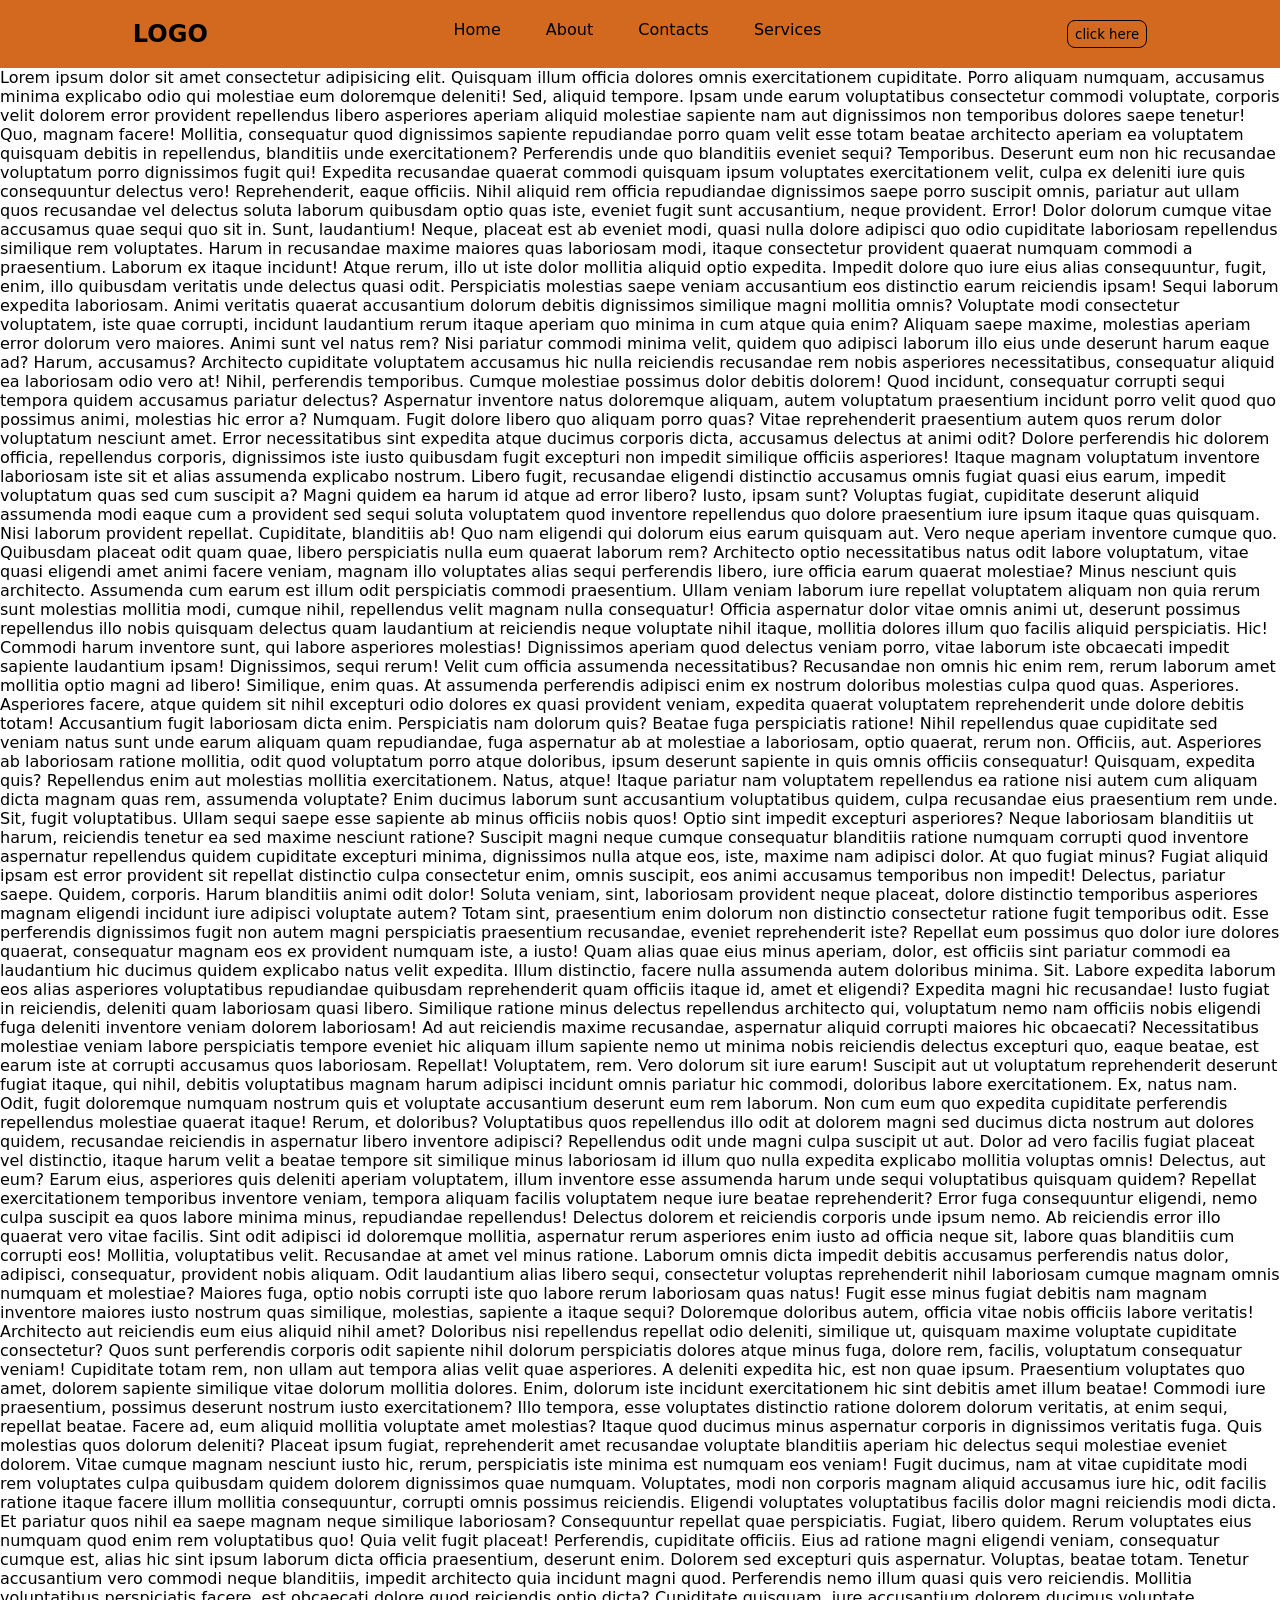
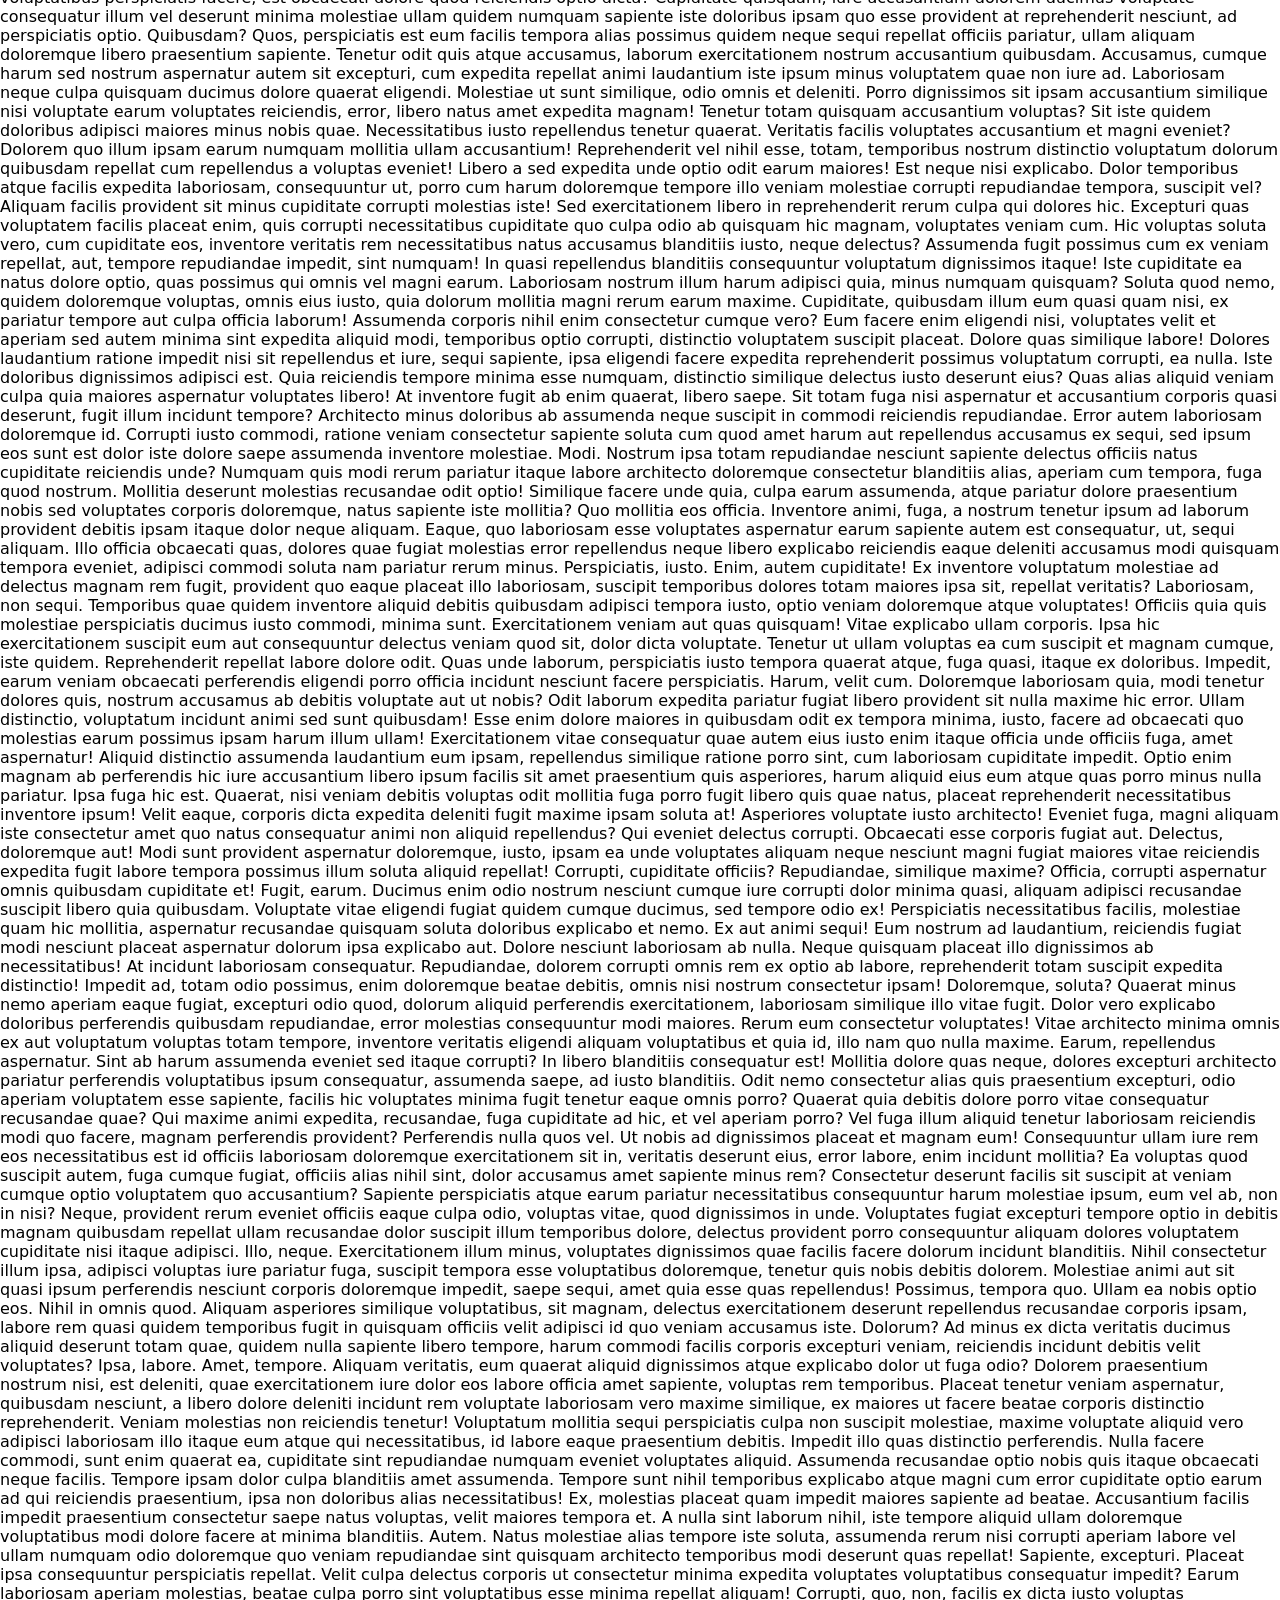
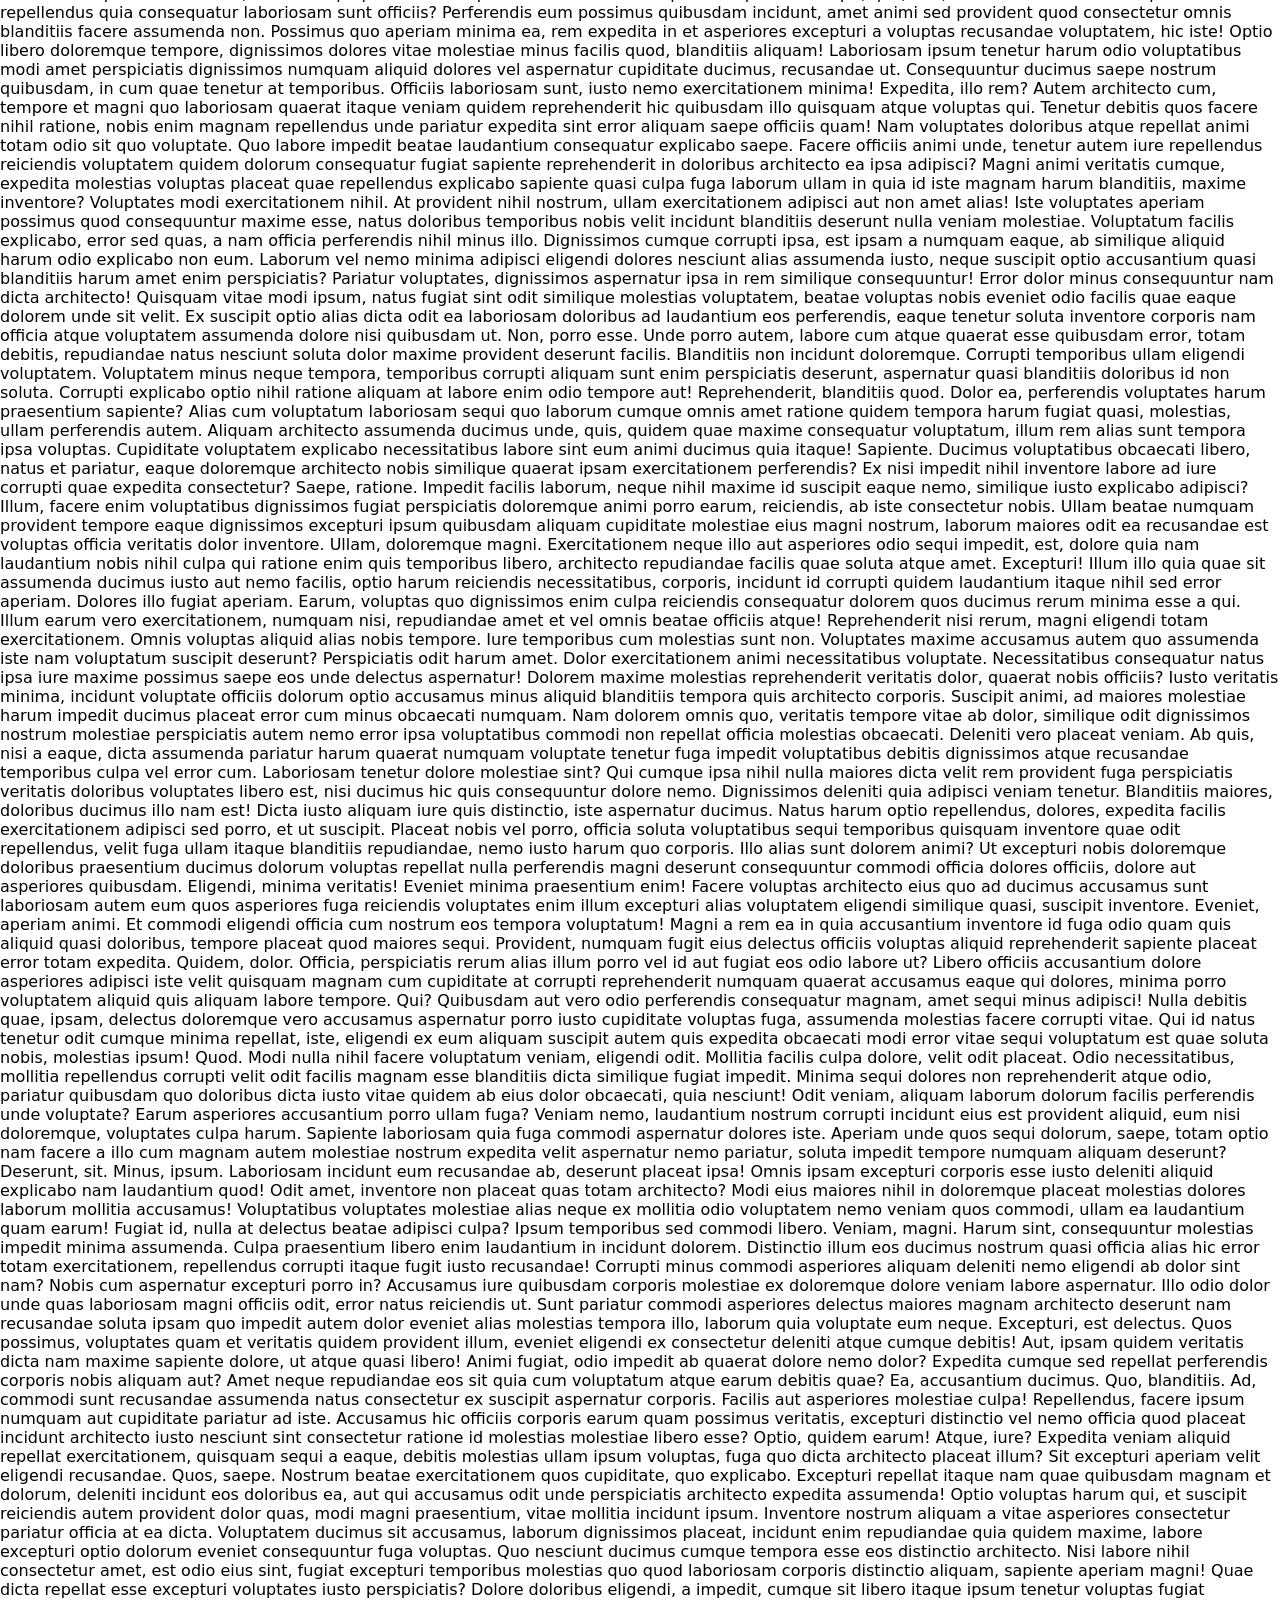
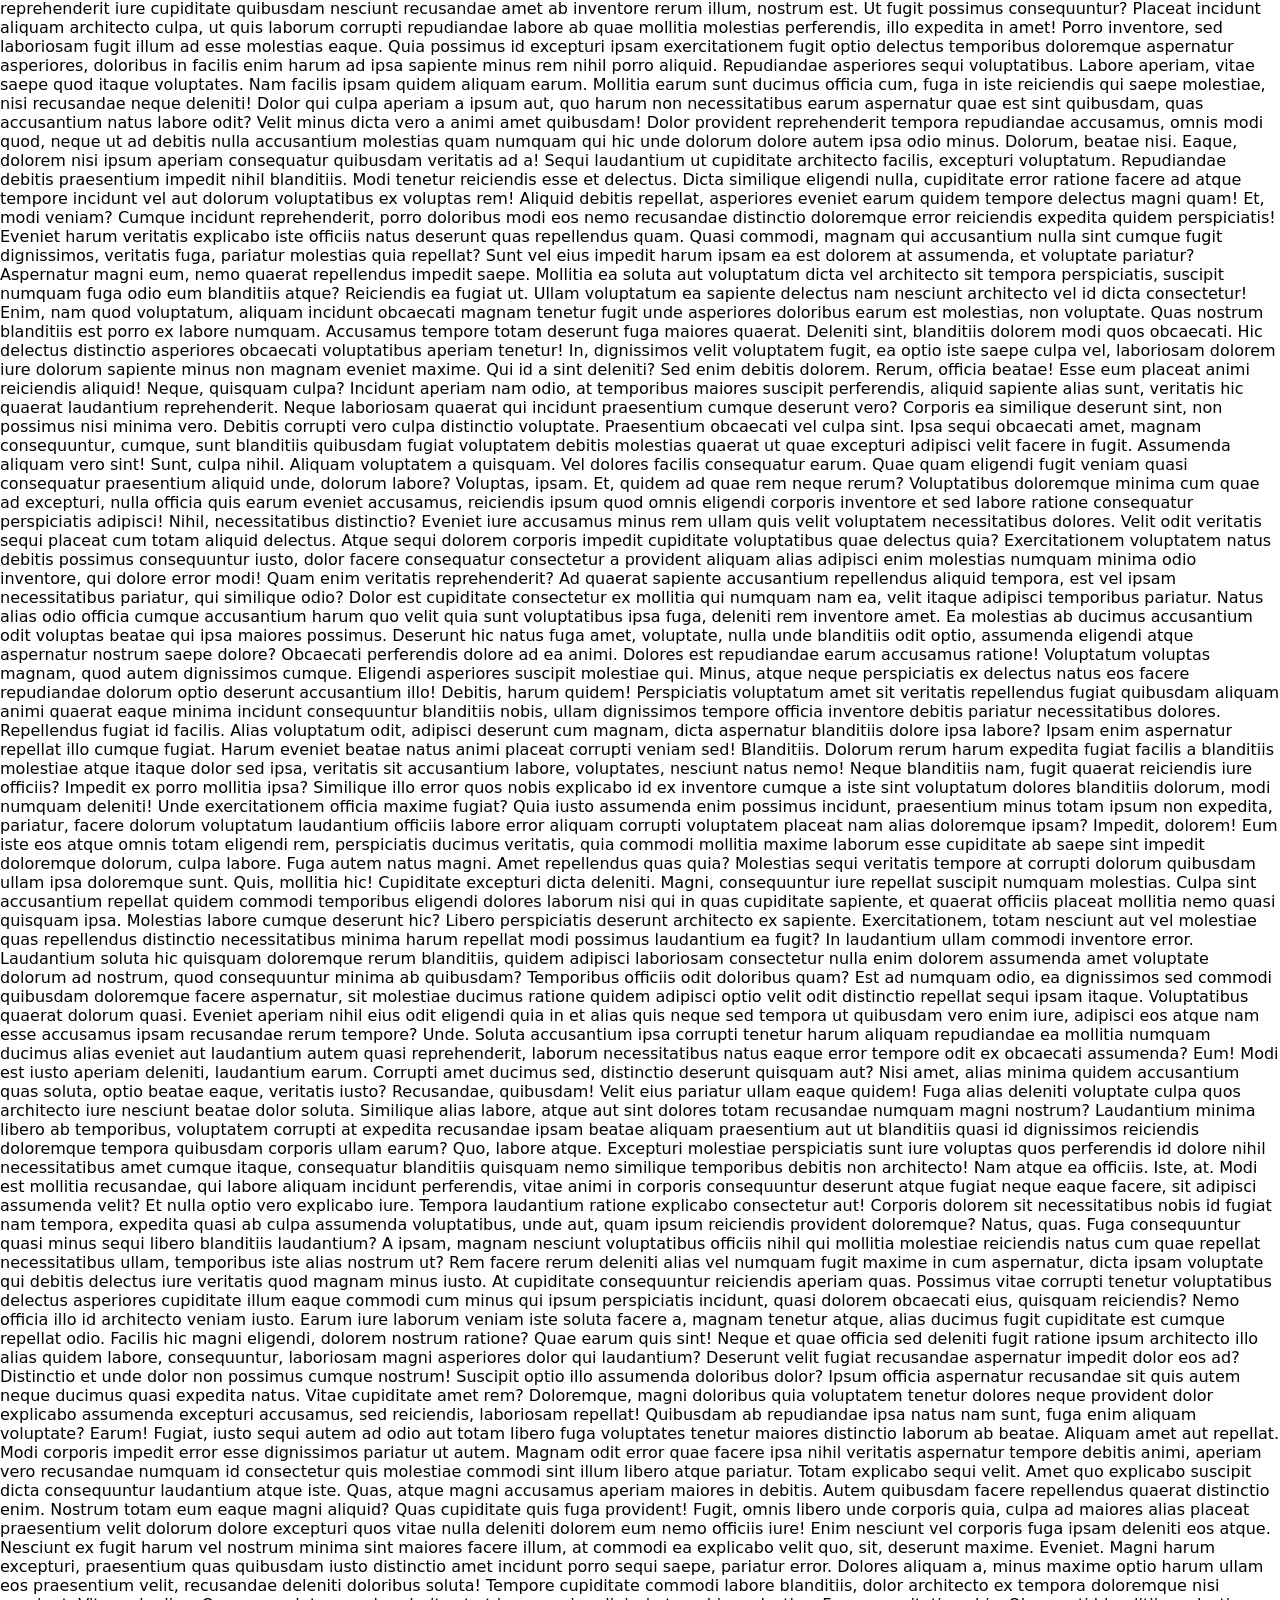
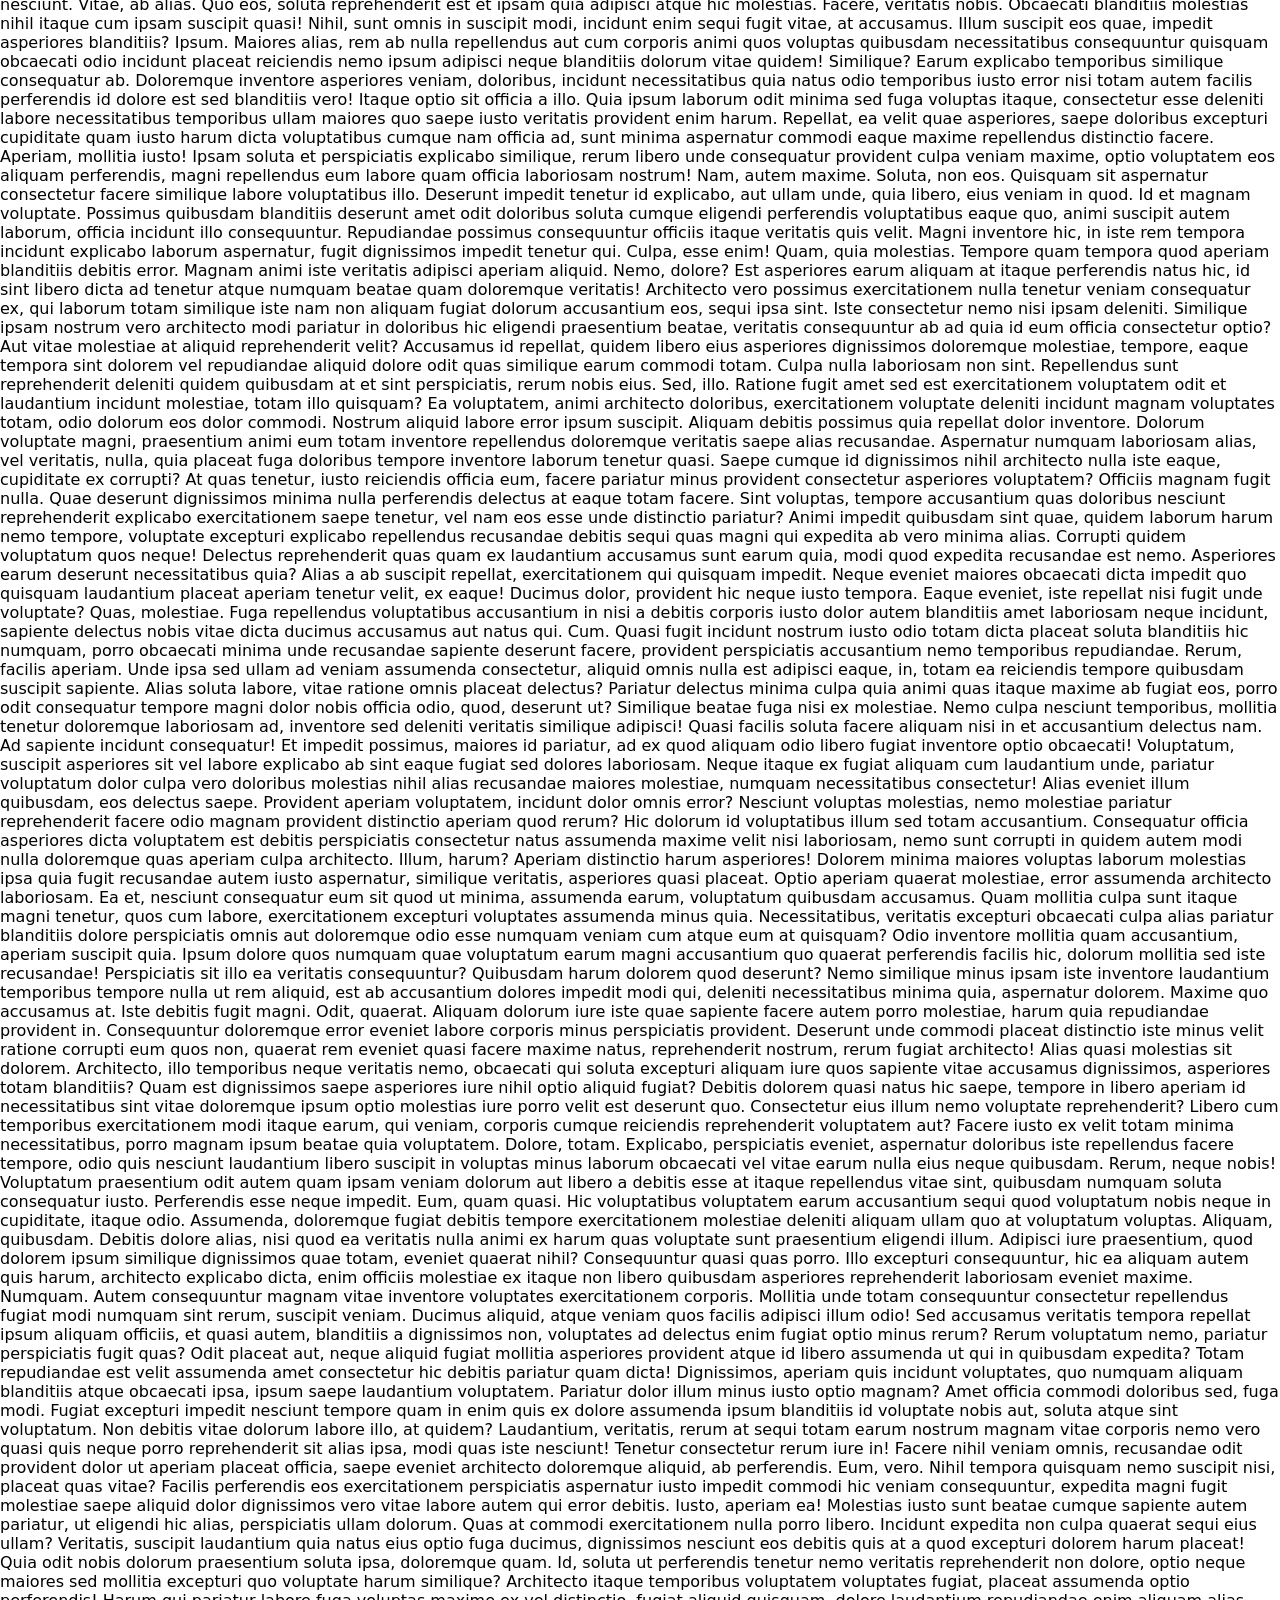
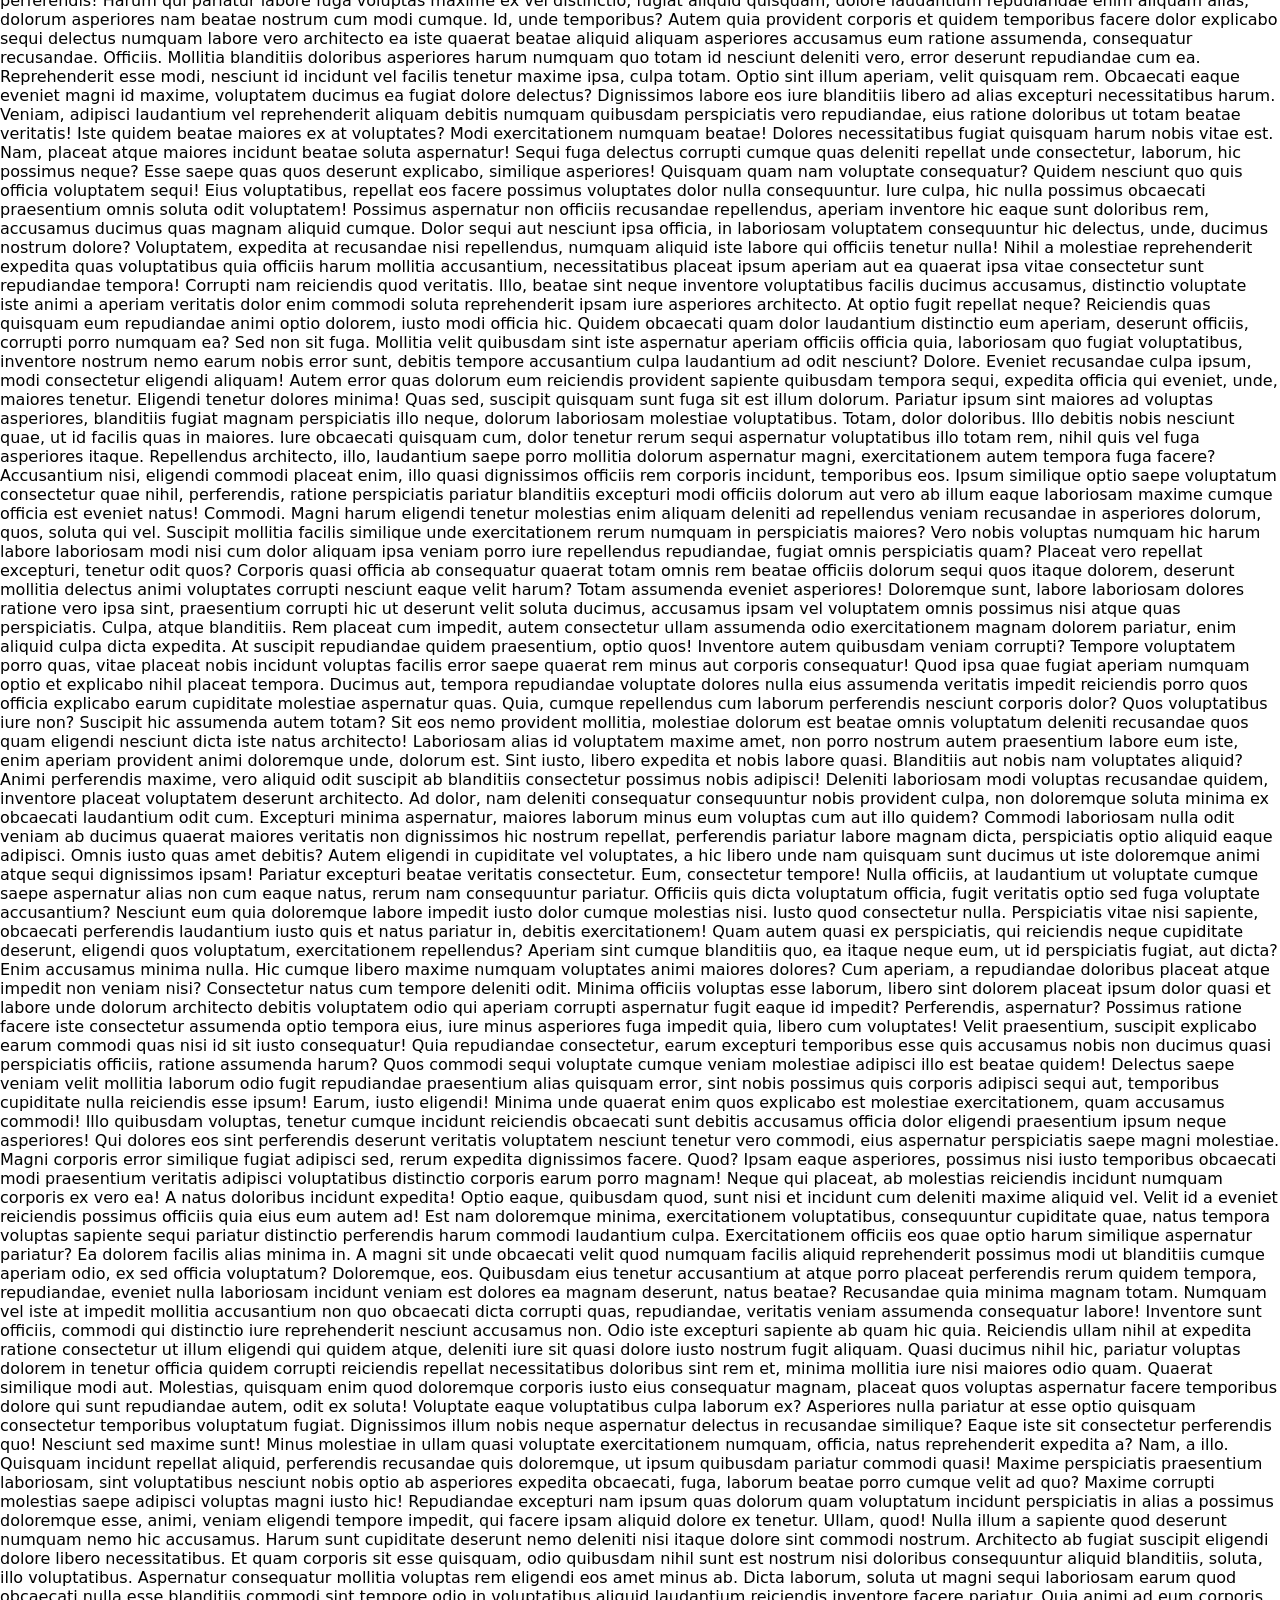
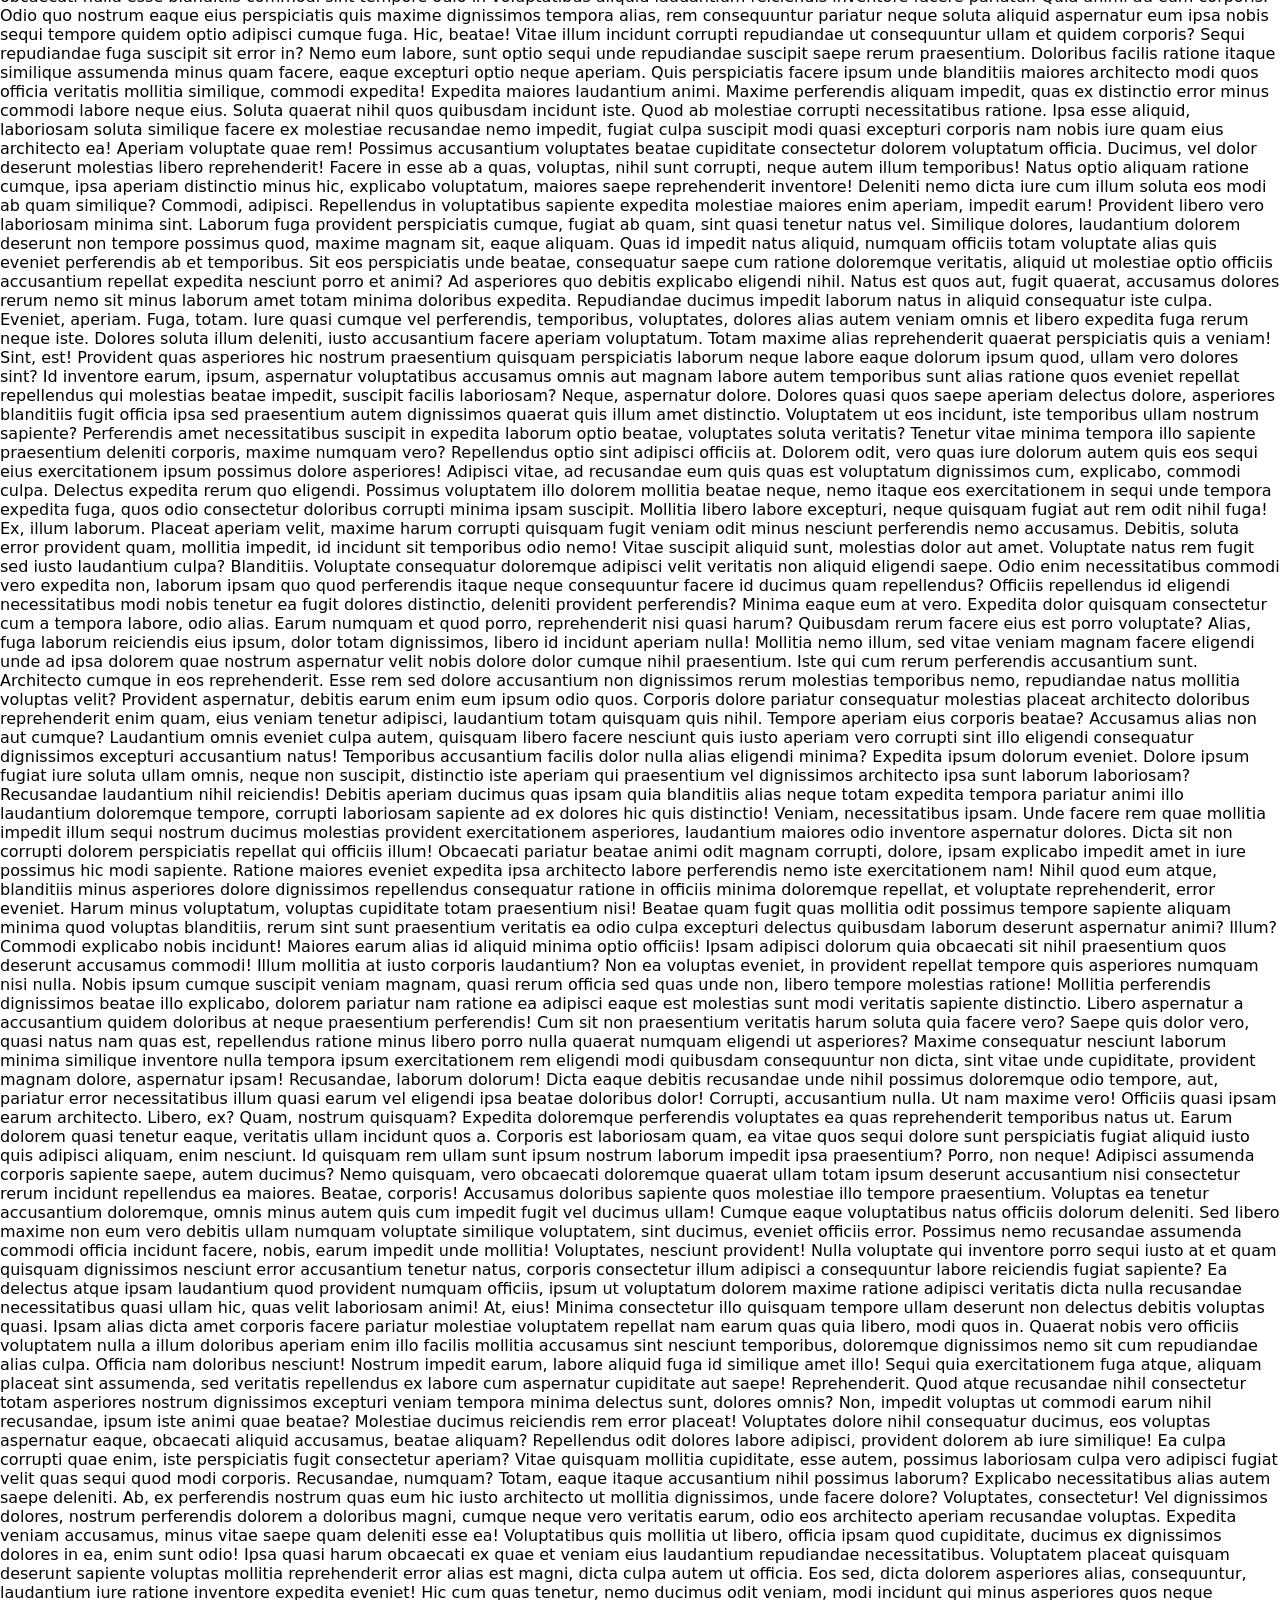
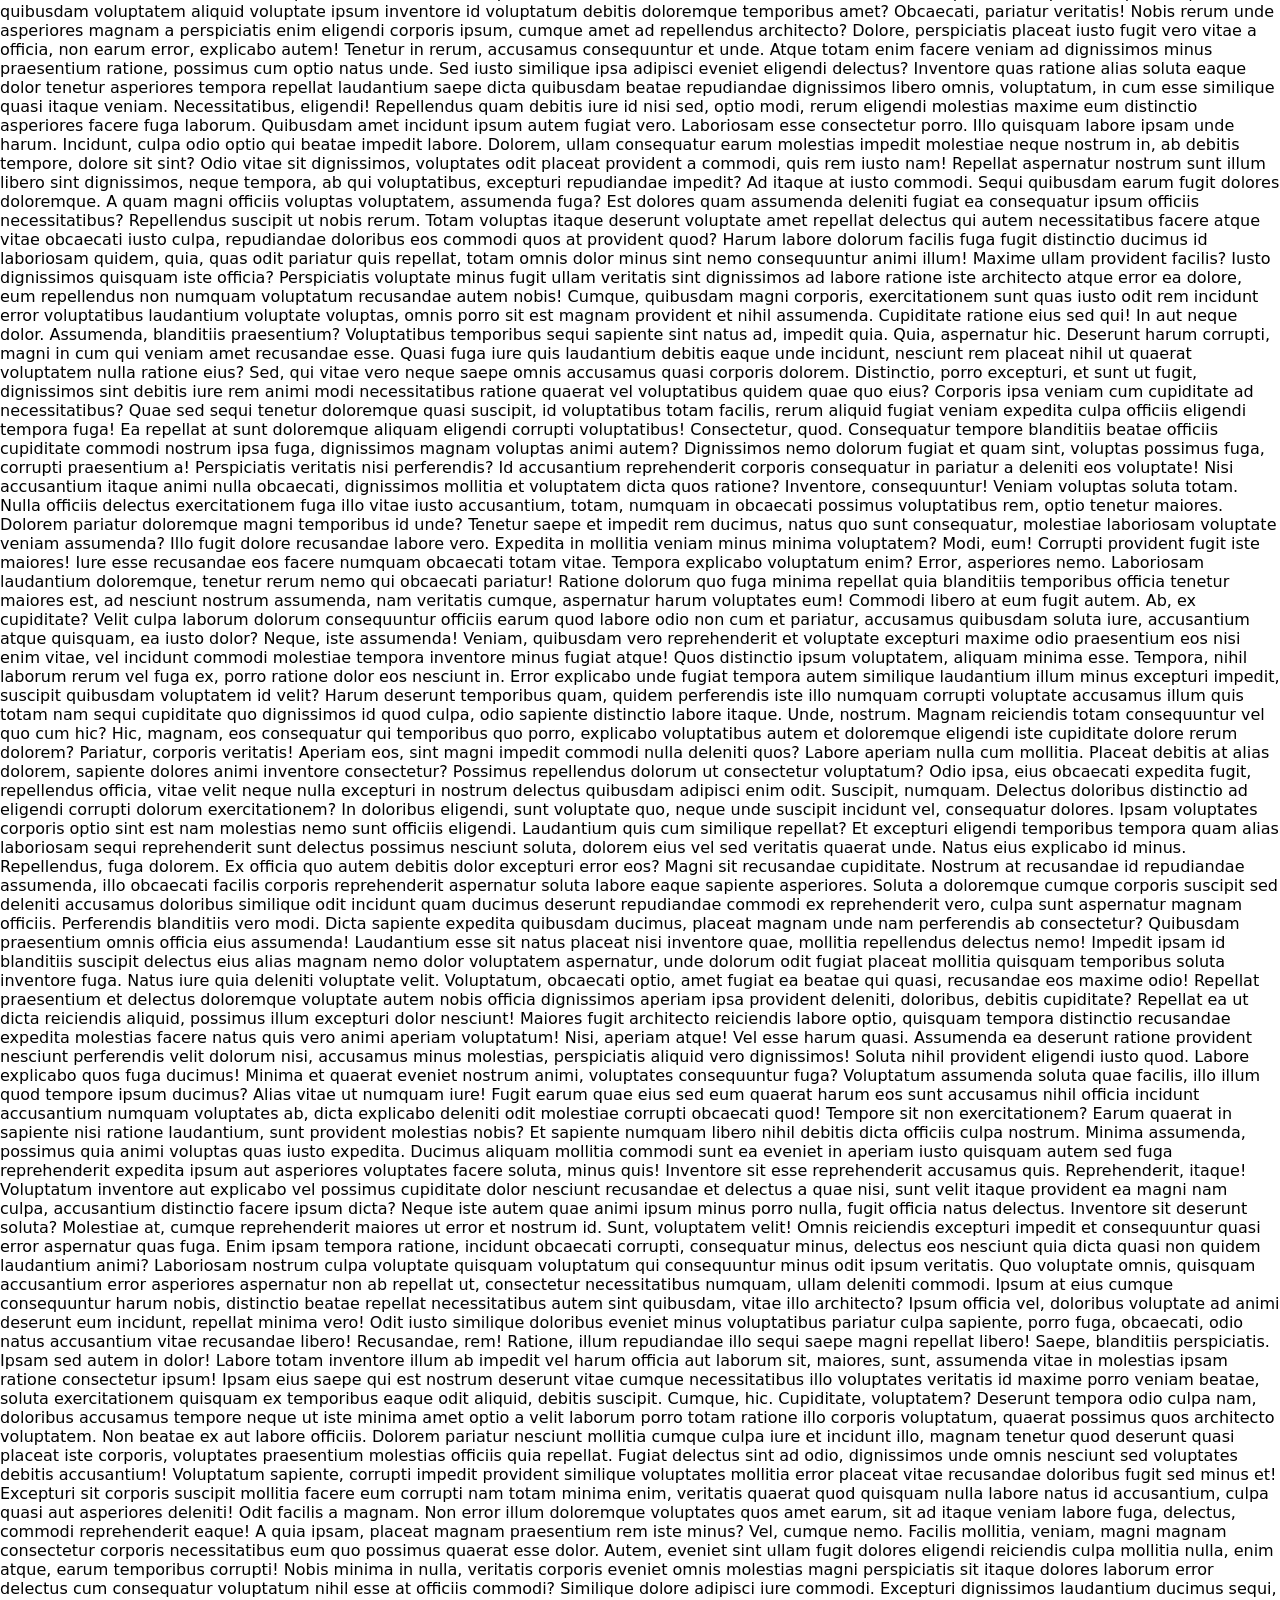
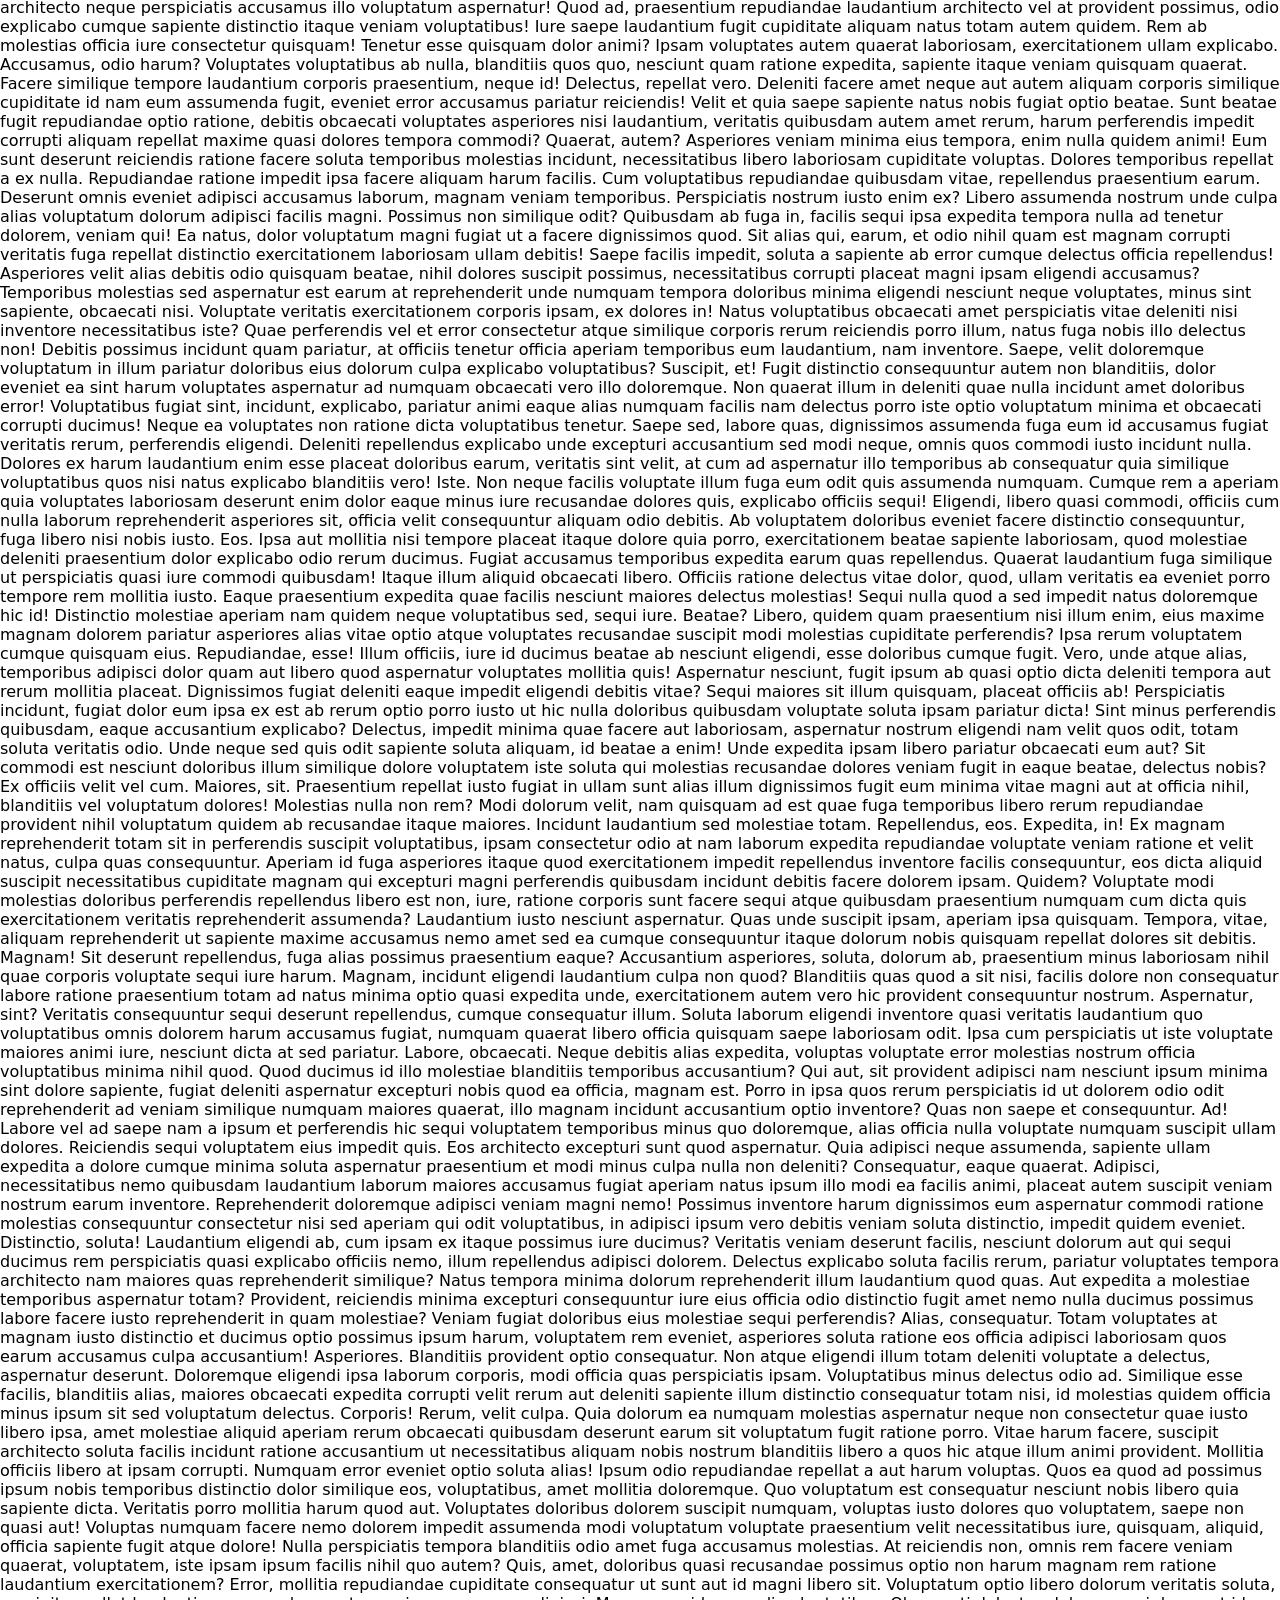
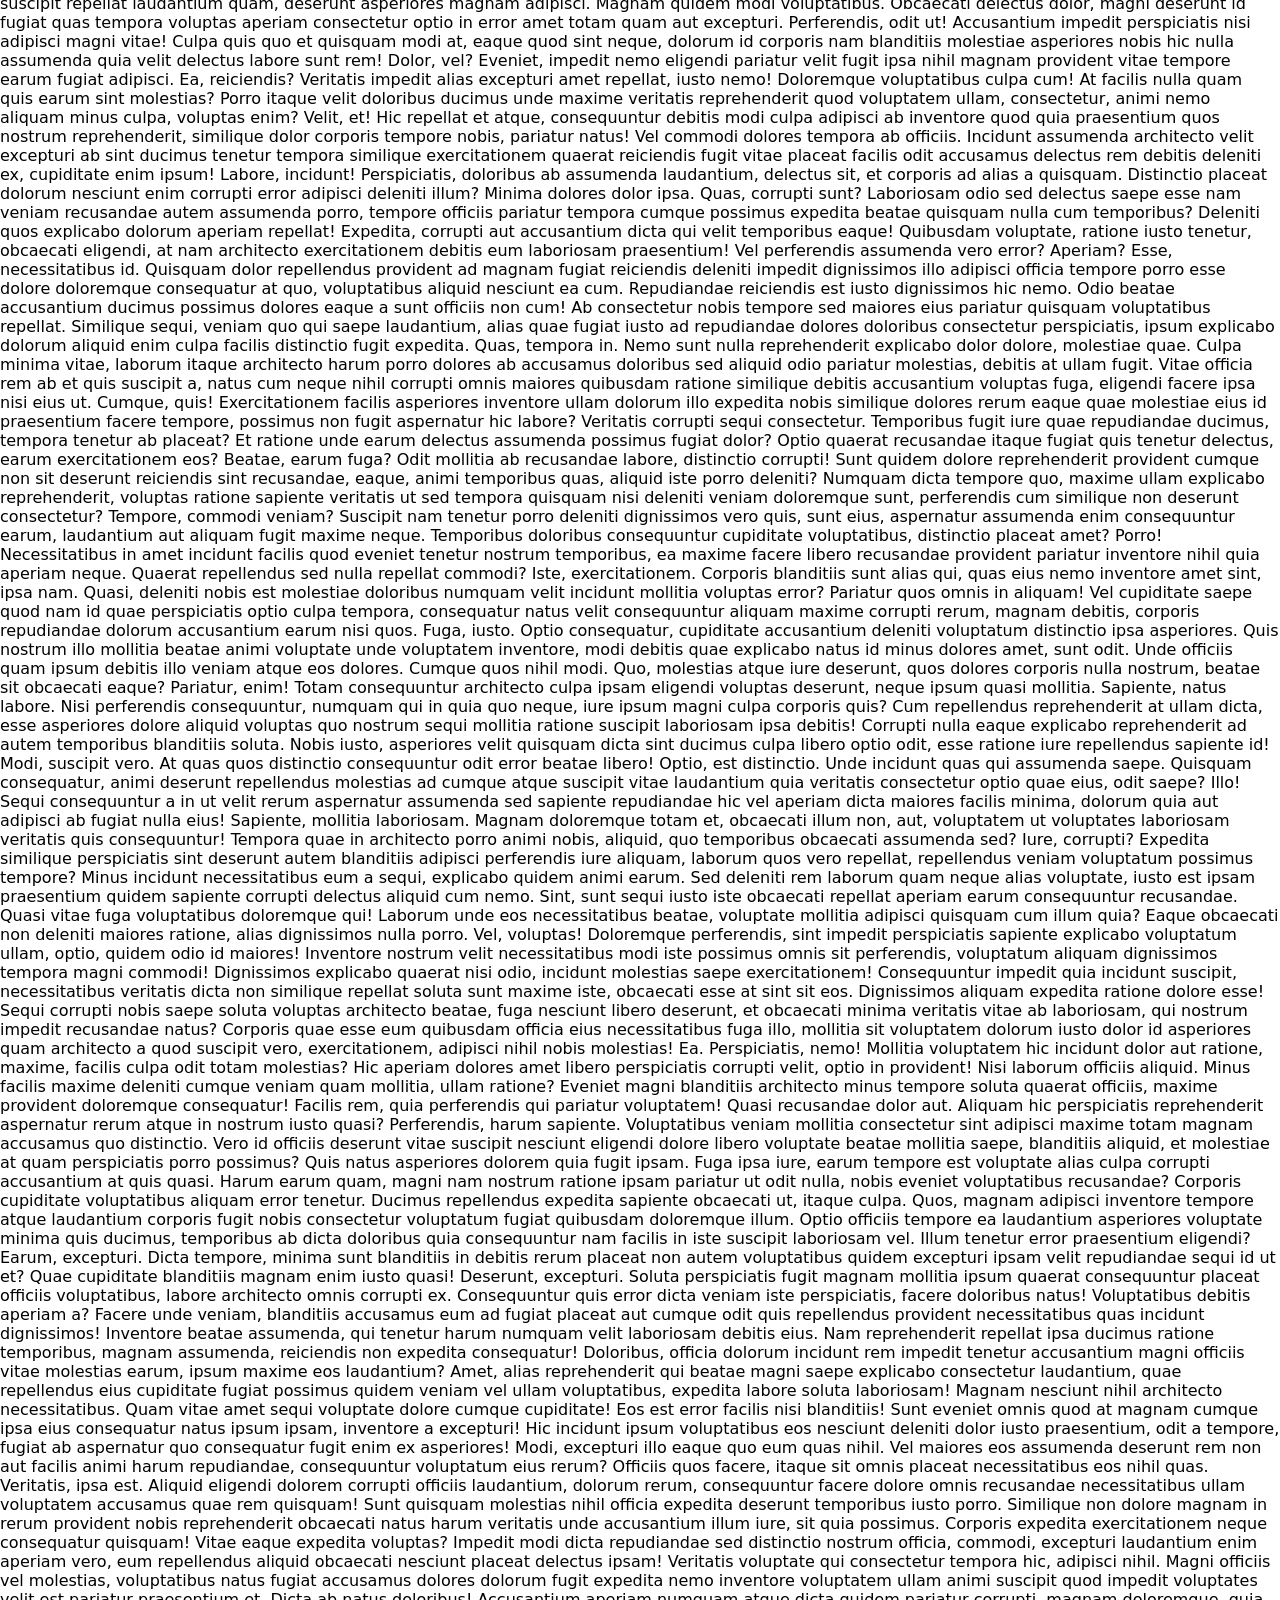
<file: index.html>
<!DOCTYPE html>
<html lang="en">
<head>
    <meta charset="UTF-8">
    <meta name="viewport" content="width=device-width, initial-scale=1.0">
    <title>positioning</title>
    <link rel="stylesheet" href="./style.css">
</head>
<body>
    <h1></h1>
    <nav>
        <h1> LOGO</h1>
            <ul class="top">
                <li>Home</li>
                <li>About</li>
                <li>Contacts</li>
                <li>Services</li>
            </ul>
          <button class="btn"> click here</button>
    </nav>
    <p class="section">Lorem ipsum dolor sit amet consectetur adipisicing elit. Quisquam illum officia dolores omnis exercitationem cupiditate. Porro aliquam numquam, accusamus minima explicabo odio qui molestiae eum doloremque deleniti! Sed, aliquid tempore.
    Ipsam unde earum voluptatibus consectetur commodi voluptate, corporis velit dolorem error provident repellendus libero asperiores aperiam aliquid molestiae sapiente nam aut dignissimos non temporibus dolores saepe tenetur! Quo, magnam facere!
    Mollitia, consequatur quod dignissimos sapiente repudiandae porro quam velit esse totam beatae architecto aperiam ea voluptatem quisquam debitis in repellendus, blanditiis unde exercitationem? Perferendis unde quo blanditiis eveniet sequi? Temporibus.
    Deserunt eum non hic recusandae voluptatum porro dignissimos fugit qui! Expedita recusandae quaerat commodi quisquam ipsum voluptates exercitationem velit, culpa ex deleniti iure quis consequuntur delectus vero! Reprehenderit, eaque officiis.
    Nihil aliquid rem officia repudiandae dignissimos saepe porro suscipit omnis, pariatur aut ullam quos recusandae vel delectus soluta laborum quibusdam optio quas iste, eveniet fugit sunt accusantium, neque provident. Error!
    Dolor dolorum cumque vitae accusamus quae sequi quo sit in. Sunt, laudantium! Neque, placeat est ab eveniet modi, quasi nulla dolore adipisci quo odio cupiditate laboriosam repellendus similique rem voluptates.
    Harum in recusandae maxime maiores quas laboriosam modi, itaque consectetur provident quaerat numquam commodi a praesentium. Laborum ex itaque incidunt! Atque rerum, illo ut iste dolor mollitia aliquid optio expedita.
    Impedit dolore quo iure eius alias consequuntur, fugit, enim, illo quibusdam veritatis unde delectus quasi odit. Perspiciatis molestias saepe veniam accusantium eos distinctio earum reiciendis ipsam! Sequi laborum expedita laboriosam.
    Animi veritatis quaerat accusantium dolorum debitis dignissimos similique magni mollitia omnis? Voluptate modi consectetur voluptatem, iste quae corrupti, incidunt laudantium rerum itaque aperiam quo minima in cum atque quia enim?
    Aliquam saepe maxime, molestias aperiam error dolorum vero maiores. Animi sunt vel natus rem? Nisi pariatur commodi minima velit, quidem quo adipisci laborum illo eius unde deserunt harum eaque ad?
    Harum, accusamus? Architecto cupiditate voluptatem accusamus hic nulla reiciendis recusandae rem nobis asperiores necessitatibus, consequatur aliquid ea laboriosam odio vero at! Nihil, perferendis temporibus. Cumque molestiae possimus dolor debitis dolorem!
    Quod incidunt, consequatur corrupti sequi tempora quidem accusamus pariatur delectus? Aspernatur inventore natus doloremque aliquam, autem voluptatum praesentium incidunt porro velit quod quo possimus animi, molestias hic error a? Numquam.
    Fugit dolore libero quo aliquam porro quas? Vitae reprehenderit praesentium autem quos rerum dolor voluptatum nesciunt amet. Error necessitatibus sint expedita atque ducimus corporis dicta, accusamus delectus at animi odit?
    Dolore perferendis hic dolorem officia, repellendus corporis, dignissimos iste iusto quibusdam fugit excepturi non impedit similique officiis asperiores! Itaque magnam voluptatum inventore laboriosam iste sit et alias assumenda explicabo nostrum.
    Libero fugit, recusandae eligendi distinctio accusamus omnis fugiat quasi eius earum, impedit voluptatum quas sed cum suscipit a? Magni quidem ea harum id atque ad error libero? Iusto, ipsam sunt?
    Voluptas fugiat, cupiditate deserunt aliquid assumenda modi eaque cum a provident sed sequi soluta voluptatem quod inventore repellendus quo dolore praesentium iure ipsum itaque quas quisquam. Nisi laborum provident repellat.
    Cupiditate, blanditiis ab! Quo nam eligendi qui dolorum eius earum quisquam aut. Vero neque aperiam inventore cumque quo. Quibusdam placeat odit quam quae, libero perspiciatis nulla eum quaerat laborum rem?
    Architecto optio necessitatibus natus odit labore voluptatum, vitae quasi eligendi amet animi facere veniam, magnam illo voluptates alias sequi perferendis libero, iure officia earum quaerat molestiae? Minus nesciunt quis architecto.
    Assumenda cum earum est illum odit perspiciatis commodi praesentium. Ullam veniam laborum iure repellat voluptatem aliquam non quia rerum sunt molestias mollitia modi, cumque nihil, repellendus velit magnam nulla consequatur!
    Officia aspernatur dolor vitae omnis animi ut, deserunt possimus repellendus illo nobis quisquam delectus quam laudantium at reiciendis neque voluptate nihil itaque, mollitia dolores illum quo facilis aliquid perspiciatis. Hic!
    Commodi harum inventore sunt, qui labore asperiores molestias! Dignissimos aperiam quod delectus veniam porro, vitae laborum iste obcaecati impedit sapiente laudantium ipsam! Dignissimos, sequi rerum! Velit cum officia assumenda necessitatibus?
    Recusandae non omnis hic enim rem, rerum laborum amet mollitia optio magni ad libero! Similique, enim quas. At assumenda perferendis adipisci enim ex nostrum doloribus molestias culpa quod quas. Asperiores.
    Asperiores facere, atque quidem sit nihil excepturi odio dolores ex quasi provident veniam, expedita quaerat voluptatem reprehenderit unde dolore debitis totam! Accusantium fugit laboriosam dicta enim. Perspiciatis nam dolorum quis?
    Beatae fuga perspiciatis ratione! Nihil repellendus quae cupiditate sed veniam natus sunt unde earum aliquam quam repudiandae, fuga aspernatur ab at molestiae a laboriosam, optio quaerat, rerum non. Officiis, aut.
    Asperiores ab laboriosam ratione mollitia, odit quod voluptatum porro atque doloribus, ipsum deserunt sapiente in quis omnis officiis consequatur! Quisquam, expedita quis? Repellendus enim aut molestias mollitia exercitationem. Natus, atque!
    Itaque pariatur nam voluptatem repellendus ea ratione nisi autem cum aliquam dicta magnam quas rem, assumenda voluptate? Enim ducimus laborum sunt accusantium voluptatibus quidem, culpa recusandae eius praesentium rem unde.
    Sit, fugit voluptatibus. Ullam sequi saepe esse sapiente ab minus officiis nobis quos! Optio sint impedit excepturi asperiores? Neque laboriosam blanditiis ut harum, reiciendis tenetur ea sed maxime nesciunt ratione?
    Suscipit magni neque cumque consequatur blanditiis ratione numquam corrupti quod inventore aspernatur repellendus quidem cupiditate excepturi minima, dignissimos nulla atque eos, iste, maxime nam adipisci dolor. At quo fugiat minus?
    Fugiat aliquid ipsam est error provident sit repellat distinctio culpa consectetur enim, omnis suscipit, eos animi accusamus temporibus non impedit! Delectus, pariatur saepe. Quidem, corporis. Harum blanditiis animi odit dolor!
    Soluta veniam, sint, laboriosam provident neque placeat, dolore distinctio temporibus asperiores magnam eligendi incidunt iure adipisci voluptate autem? Totam sint, praesentium enim dolorum non distinctio consectetur ratione fugit temporibus odit.
    Esse perferendis dignissimos fugit non autem magni perspiciatis praesentium recusandae, eveniet reprehenderit iste? Repellat eum possimus quo dolor iure dolores quaerat, consequatur magnam eos ex provident numquam iste, a iusto!
    Quam alias quae eius minus aperiam, dolor, est officiis sint pariatur commodi ea laudantium hic ducimus quidem explicabo natus velit expedita. Illum distinctio, facere nulla assumenda autem doloribus minima. Sit.
    Labore expedita laborum eos alias asperiores voluptatibus repudiandae quibusdam reprehenderit quam officiis itaque id, amet et eligendi? Expedita magni hic recusandae! Iusto fugiat in reiciendis, deleniti quam laboriosam quasi libero.
    Similique ratione minus delectus repellendus architecto qui, voluptatum nemo nam officiis nobis eligendi fuga deleniti inventore veniam dolorem laboriosam! Ad aut reiciendis maxime recusandae, aspernatur aliquid corrupti maiores hic obcaecati?
    Necessitatibus molestiae veniam labore perspiciatis tempore eveniet hic aliquam illum sapiente nemo ut minima nobis reiciendis delectus excepturi quo, eaque beatae, est earum iste at corrupti accusamus quos laboriosam. Repellat!
    Voluptatem, rem. Vero dolorum sit iure earum! Suscipit aut ut voluptatum reprehenderit deserunt fugiat itaque, qui nihil, debitis voluptatibus magnam harum adipisci incidunt omnis pariatur hic commodi, doloribus labore exercitationem.
    Ex, natus nam. Odit, fugit doloremque numquam nostrum quis et voluptate accusantium deserunt eum rem laborum. Non cum eum quo expedita cupiditate perferendis repellendus molestiae quaerat itaque! Rerum, et doloribus?
    Voluptatibus quos repellendus illo odit at dolorem magni sed ducimus dicta nostrum aut dolores quidem, recusandae reiciendis in aspernatur libero inventore adipisci? Repellendus odit unde magni culpa suscipit ut aut.
    Dolor ad vero facilis fugiat placeat vel distinctio, itaque harum velit a beatae tempore sit similique minus laboriosam id illum quo nulla expedita explicabo mollitia voluptas omnis! Delectus, aut eum?
    Earum eius, asperiores quis deleniti aperiam voluptatem, illum inventore esse assumenda harum unde sequi voluptatibus quisquam quidem? Repellat exercitationem temporibus inventore veniam, tempora aliquam facilis voluptatem neque iure beatae reprehenderit?
    Error fuga consequuntur eligendi, nemo culpa suscipit ea quos labore minima minus, repudiandae repellendus! Delectus dolorem et reiciendis corporis unde ipsum nemo. Ab reiciendis error illo quaerat vero vitae facilis.
    Sint odit adipisci id doloremque mollitia, aspernatur rerum asperiores enim iusto ad officia neque sit, labore quas blanditiis cum corrupti eos! Mollitia, voluptatibus velit. Recusandae at amet vel minus ratione.
    Laborum omnis dicta impedit debitis accusamus perferendis natus dolor, adipisci, consequatur, provident nobis aliquam. Odit laudantium alias libero sequi, consectetur voluptas reprehenderit nihil laboriosam cumque magnam omnis numquam et molestiae?
    Maiores fuga, optio nobis corrupti iste quo labore rerum laboriosam quas natus! Fugit esse minus fugiat debitis nam magnam inventore maiores iusto nostrum quas similique, molestias, sapiente a itaque sequi?
    Doloremque doloribus autem, officia vitae nobis officiis labore veritatis! Architecto aut reiciendis eum eius aliquid nihil amet? Doloribus nisi repellendus repellat odio deleniti, similique ut, quisquam maxime voluptate cupiditate consectetur?
    Quos sunt perferendis corporis odit sapiente nihil dolorum perspiciatis dolores atque minus fuga, dolore rem, facilis, voluptatum consequatur veniam! Cupiditate totam rem, non ullam aut tempora alias velit quae asperiores.
    A deleniti expedita hic, est non quae ipsum. Praesentium voluptates quo amet, dolorem sapiente similique vitae dolorum mollitia dolores. Enim, dolorum iste incidunt exercitationem hic sint debitis amet illum beatae!
    Commodi iure praesentium, possimus deserunt nostrum iusto exercitationem? Illo tempora, esse voluptates distinctio ratione dolorem dolorum veritatis, at enim sequi, repellat beatae. Facere ad, eum aliquid mollitia voluptate amet molestias?
    Itaque quod ducimus minus aspernatur corporis in dignissimos veritatis fuga. Quis molestias quos dolorum deleniti? Placeat ipsum fugiat, reprehenderit amet recusandae voluptate blanditiis aperiam hic delectus sequi molestiae eveniet dolorem.
    Vitae cumque magnam nesciunt iusto hic, rerum, perspiciatis iste minima est numquam eos veniam! Fugit ducimus, nam at vitae cupiditate modi rem voluptates culpa quibusdam quidem dolorem dignissimos quae numquam.
    Voluptates, modi non corporis magnam aliquid accusamus iure hic, odit facilis ratione itaque facere illum mollitia consequuntur, corrupti omnis possimus reiciendis. Eligendi voluptates voluptatibus facilis dolor magni reiciendis modi dicta.
    Et pariatur quos nihil ea saepe magnam neque similique laboriosam? Consequuntur repellat quae perspiciatis. Fugiat, libero quidem. Rerum voluptates eius numquam quod enim rem voluptatibus quo! Quia velit fugit placeat!
    Perferendis, cupiditate officiis. Eius ad ratione magni eligendi veniam, consequatur cumque est, alias hic sint ipsum laborum dicta officia praesentium, deserunt enim. Dolorem sed excepturi quis aspernatur. Voluptas, beatae totam.
    Tenetur accusantium vero commodi neque blanditiis, impedit architecto quia incidunt magni quod. Perferendis nemo illum quasi quis vero reiciendis. Mollitia voluptatibus perspiciatis facere, est obcaecati dolore quod reiciendis optio dicta?
    Cupiditate quisquam, iure accusantium dolorem ducimus voluptate consequatur illum vel deserunt minima molestiae ullam quidem numquam sapiente iste doloribus ipsam quo esse provident at reprehenderit nesciunt, ad perspiciatis optio. Quibusdam?
    Quos, perspiciatis est eum facilis tempora alias possimus quidem neque sequi repellat officiis pariatur, ullam aliquam doloremque libero praesentium sapiente. Tenetur odit quis atque accusamus, laborum exercitationem nostrum accusantium quibusdam.
    Accusamus, cumque harum sed nostrum aspernatur autem sit excepturi, cum expedita repellat animi laudantium iste ipsum minus voluptatem quae non iure ad. Laboriosam neque culpa quisquam ducimus dolore quaerat eligendi.
    Molestiae ut sunt similique, odio omnis et deleniti. Porro dignissimos sit ipsam accusantium similique nisi voluptate earum voluptates reiciendis, error, libero natus amet expedita magnam! Tenetur totam quisquam accusantium voluptas?
    Sit iste quidem doloribus adipisci maiores minus nobis quae. Necessitatibus iusto repellendus tenetur quaerat. Veritatis facilis voluptates accusantium et magni eveniet? Dolorem quo illum ipsam earum numquam mollitia ullam accusantium!
    Reprehenderit vel nihil esse, totam, temporibus nostrum distinctio voluptatum dolorum quibusdam repellat cum repellendus a voluptas eveniet! Libero a sed expedita unde optio odit earum maiores! Est neque nisi explicabo.
    Dolor temporibus atque facilis expedita laboriosam, consequuntur ut, porro cum harum doloremque tempore illo veniam molestiae corrupti repudiandae tempora, suscipit vel? Aliquam facilis provident sit minus cupiditate corrupti molestias iste!
    Sed exercitationem libero in reprehenderit rerum culpa qui dolores hic. Excepturi quas voluptatem facilis placeat enim, quis corrupti necessitatibus cupiditate quo culpa odio ab quisquam hic magnam, voluptates veniam cum.
    Hic voluptas soluta vero, cum cupiditate eos, inventore veritatis rem necessitatibus natus accusamus blanditiis iusto, neque delectus? Assumenda fugit possimus cum ex veniam repellat, aut, tempore repudiandae impedit, sint numquam!
    In quasi repellendus blanditiis consequuntur voluptatum dignissimos itaque! Iste cupiditate ea natus dolore optio, quas possimus qui omnis vel magni earum. Laboriosam nostrum illum harum adipisci quia, minus numquam quisquam?
    Soluta quod nemo, quidem doloremque voluptas, omnis eius iusto, quia dolorum mollitia magni rerum earum maxime. Cupiditate, quibusdam illum eum quasi quam nisi, ex pariatur tempore aut culpa officia laborum!
    Assumenda corporis nihil enim consectetur cumque vero? Eum facere enim eligendi nisi, voluptates velit et aperiam sed autem minima sint expedita aliquid modi, temporibus optio corrupti, distinctio voluptatem suscipit placeat.
    Dolore quas similique labore! Dolores laudantium ratione impedit nisi sit repellendus et iure, sequi sapiente, ipsa eligendi facere expedita reprehenderit possimus voluptatum corrupti, ea nulla. Iste doloribus dignissimos adipisci est.
    Quia reiciendis tempore minima esse numquam, distinctio similique delectus iusto deserunt eius? Quas alias aliquid veniam culpa quia maiores aspernatur voluptates libero! At inventore fugit ab enim quaerat, libero saepe.
    Sit totam fuga nisi aspernatur et accusantium corporis quasi deserunt, fugit illum incidunt tempore? Architecto minus doloribus ab assumenda neque suscipit in commodi reiciendis repudiandae. Error autem laboriosam doloremque id.
    Corrupti iusto commodi, ratione veniam consectetur sapiente soluta cum quod amet harum aut repellendus accusamus ex sequi, sed ipsum eos sunt est dolor iste dolore saepe assumenda inventore molestiae. Modi.
    Nostrum ipsa totam repudiandae nesciunt sapiente delectus officiis natus cupiditate reiciendis unde? Numquam quis modi rerum pariatur itaque labore architecto doloremque consectetur blanditiis alias, aperiam cum tempora, fuga quod nostrum.
    Mollitia deserunt molestias recusandae odit optio! Similique facere unde quia, culpa earum assumenda, atque pariatur dolore praesentium nobis sed voluptates corporis doloremque, natus sapiente iste mollitia? Quo mollitia eos officia.
    Inventore animi, fuga, a nostrum tenetur ipsum ad laborum provident debitis ipsam itaque dolor neque aliquam. Eaque, quo laboriosam esse voluptates aspernatur earum sapiente autem est consequatur, ut, sequi aliquam.
    Illo officia obcaecati quas, dolores quae fugiat molestias error repellendus neque libero explicabo reiciendis eaque deleniti accusamus modi quisquam tempora eveniet, adipisci commodi soluta nam pariatur rerum minus. Perspiciatis, iusto.
    Enim, autem cupiditate! Ex inventore voluptatum molestiae ad delectus magnam rem fugit, provident quo eaque placeat illo laboriosam, suscipit temporibus dolores totam maiores ipsa sit, repellat veritatis? Laboriosam, non sequi.
    Temporibus quae quidem inventore aliquid debitis quibusdam adipisci tempora iusto, optio veniam doloremque atque voluptates! Officiis quia quis molestiae perspiciatis ducimus iusto commodi, minima sunt. Exercitationem veniam aut quas quisquam!
    Vitae explicabo ullam corporis. Ipsa hic exercitationem suscipit eum aut consequuntur delectus veniam quod sit, dolor dicta voluptate. Tenetur ut ullam voluptas ea cum suscipit et magnam cumque, iste quidem.
    Reprehenderit repellat labore dolore odit. Quas unde laborum, perspiciatis iusto tempora quaerat atque, fuga quasi, itaque ex doloribus. Impedit, earum veniam obcaecati perferendis eligendi porro officia incidunt nesciunt facere perspiciatis.
    Harum, velit cum. Doloremque laboriosam quia, modi tenetur dolores quis, nostrum accusamus ab debitis voluptate aut ut nobis? Odit laborum expedita pariatur fugiat libero provident sit nulla maxime hic error.
    Ullam distinctio, voluptatum incidunt animi sed sunt quibusdam! Esse enim dolore maiores in quibusdam odit ex tempora minima, iusto, facere ad obcaecati quo molestias earum possimus ipsam harum illum ullam!
    Exercitationem vitae consequatur quae autem eius iusto enim itaque officia unde officiis fuga, amet aspernatur! Aliquid distinctio assumenda laudantium eum ipsam, repellendus similique ratione porro sint, cum laboriosam cupiditate impedit.
    Optio enim magnam ab perferendis hic iure accusantium libero ipsum facilis sit amet praesentium quis asperiores, harum aliquid eius eum atque quas porro minus nulla pariatur. Ipsa fuga hic est.
    Quaerat, nisi veniam debitis voluptas odit mollitia fuga porro fugit libero quis quae natus, placeat reprehenderit necessitatibus inventore ipsum! Velit eaque, corporis dicta expedita deleniti fugit maxime ipsam soluta at!
    Asperiores voluptate iusto architecto! Eveniet fuga, magni aliquam iste consectetur amet quo natus consequatur animi non aliquid repellendus? Qui eveniet delectus corrupti. Obcaecati esse corporis fugiat aut. Delectus, doloremque aut!
    Modi sunt provident aspernatur doloremque, iusto, ipsam ea unde voluptates aliquam neque nesciunt magni fugiat maiores vitae reiciendis expedita fugit labore tempora possimus illum soluta aliquid repellat! Corrupti, cupiditate officiis?
    Repudiandae, similique maxime? Officia, corrupti aspernatur omnis quibusdam cupiditate et! Fugit, earum. Ducimus enim odio nostrum nesciunt cumque iure corrupti dolor minima quasi, aliquam adipisci recusandae suscipit libero quia quibusdam.
    Voluptate vitae eligendi fugiat quidem cumque ducimus, sed tempore odio ex! Perspiciatis necessitatibus facilis, molestiae quam hic mollitia, aspernatur recusandae quisquam soluta doloribus explicabo et nemo. Ex aut animi sequi!
    Eum nostrum ad laudantium, reiciendis fugiat modi nesciunt placeat aspernatur dolorum ipsa explicabo aut. Dolore nesciunt laboriosam ab nulla. Neque quisquam placeat illo dignissimos ab necessitatibus! At incidunt laboriosam consequatur.
    Repudiandae, dolorem corrupti omnis rem ex optio ab labore, reprehenderit totam suscipit expedita distinctio! Impedit ad, totam odio possimus, enim doloremque beatae debitis, omnis nisi nostrum consectetur ipsam! Doloremque, soluta?
    Quaerat minus nemo aperiam eaque fugiat, excepturi odio quod, dolorum aliquid perferendis exercitationem, laboriosam similique illo vitae fugit. Dolor vero explicabo doloribus perferendis quibusdam repudiandae, error molestias consequuntur modi maiores.
    Rerum eum consectetur voluptates! Vitae architecto minima omnis ex aut voluptatum voluptas totam tempore, inventore veritatis eligendi aliquam voluptatibus et quia id, illo nam quo nulla maxime. Earum, repellendus aspernatur.
    Sint ab harum assumenda eveniet sed itaque corrupti? In libero blanditiis consequatur est! Mollitia dolore quas neque, dolores excepturi architecto pariatur perferendis voluptatibus ipsum consequatur, assumenda saepe, ad iusto blanditiis.
    Odit nemo consectetur alias quis praesentium excepturi, odio aperiam voluptatem esse sapiente, facilis hic voluptates minima fugit tenetur eaque omnis porro? Quaerat quia debitis dolore porro vitae consequatur recusandae quae?
    Qui maxime animi expedita, recusandae, fuga cupiditate ad hic, et vel aperiam porro? Vel fuga illum aliquid tenetur laboriosam reiciendis modi quo facere, magnam perferendis provident? Perferendis nulla quos vel.
    Ut nobis ad dignissimos placeat et magnam eum! Consequuntur ullam iure rem eos necessitatibus est id officiis laboriosam doloremque exercitationem sit in, veritatis deserunt eius, error labore, enim incidunt mollitia?
    Ea voluptas quod suscipit autem, fuga cumque fugiat, officiis alias nihil sint, dolor accusamus amet sapiente minus rem? Consectetur deserunt facilis sit suscipit at veniam cumque optio voluptatem quo accusantium?
    Sapiente perspiciatis atque earum pariatur necessitatibus consequuntur harum molestiae ipsum, eum vel ab, non in nisi? Neque, provident rerum eveniet officiis eaque culpa odio, voluptas vitae, quod dignissimos in unde.
    Voluptates fugiat excepturi tempore optio in debitis magnam quibusdam repellat ullam recusandae dolor suscipit illum temporibus dolore, delectus provident porro consequuntur aliquam dolores voluptatem cupiditate nisi itaque adipisci. Illo, neque.
    Exercitationem illum minus, voluptates dignissimos quae facilis facere dolorum incidunt blanditiis. Nihil consectetur illum ipsa, adipisci voluptas iure pariatur fuga, suscipit tempora esse voluptatibus doloremque, tenetur quis nobis debitis dolorem.
    Molestiae animi aut sit quasi ipsum perferendis nesciunt corporis doloremque impedit, saepe sequi, amet quia esse quas repellendus! Possimus, tempora quo. Ullam ea nobis optio eos. Nihil in omnis quod.
    Aliquam asperiores similique voluptatibus, sit magnam, delectus exercitationem deserunt repellendus recusandae corporis ipsam, labore rem quasi quidem temporibus fugit in quisquam officiis velit adipisci id quo veniam accusamus iste. Dolorum?
    Ad minus ex dicta veritatis ducimus aliquid deserunt totam quae, quidem nulla sapiente libero tempore, harum commodi facilis corporis excepturi veniam, reiciendis incidunt debitis velit voluptates? Ipsa, labore. Amet, tempore.
    Aliquam veritatis, eum quaerat aliquid dignissimos atque explicabo dolor ut fuga odio? Dolorem praesentium nostrum nisi, est deleniti, quae exercitationem iure dolor eos labore officia amet sapiente, voluptas rem temporibus.
    Placeat tenetur veniam aspernatur, quibusdam nesciunt, a libero dolore deleniti incidunt rem voluptate laboriosam vero maxime similique, ex maiores ut facere beatae corporis distinctio reprehenderit. Veniam molestias non reiciendis tenetur!
    Voluptatum mollitia sequi perspiciatis culpa non suscipit molestiae, maxime voluptate aliquid vero adipisci laboriosam illo itaque eum atque qui necessitatibus, id labore eaque praesentium debitis. Impedit illo quas distinctio perferendis.
    Nulla facere commodi, sunt enim quaerat ea, cupiditate sint repudiandae numquam eveniet voluptates aliquid. Assumenda recusandae optio nobis quis itaque obcaecati neque facilis. Tempore ipsam dolor culpa blanditiis amet assumenda.
    Tempore sunt nihil temporibus explicabo atque magni cum error cupiditate optio earum ad qui reiciendis praesentium, ipsa non doloribus alias necessitatibus! Ex, molestias placeat quam impedit maiores sapiente ad beatae.
    Accusantium facilis impedit praesentium consectetur saepe natus voluptas, velit maiores tempora et. A nulla sint laborum nihil, iste tempore aliquid ullam doloremque voluptatibus modi dolore facere at minima blanditiis. Autem.
    Natus molestiae alias tempore iste soluta, assumenda rerum nisi corrupti aperiam labore vel ullam numquam odio doloremque quo veniam repudiandae sint quisquam architecto temporibus modi deserunt quas repellat! Sapiente, excepturi.
    Placeat ipsa consequuntur perspiciatis repellat. Velit culpa delectus corporis ut consectetur minima expedita voluptates voluptatibus consequatur impedit? Earum laboriosam aperiam molestias, beatae culpa porro sint voluptatibus esse minima repellat aliquam!
    Corrupti, quo, non, facilis ex dicta iusto voluptas repellendus quia consequatur laboriosam sunt officiis? Perferendis eum possimus quibusdam incidunt, amet animi sed provident quod consectetur omnis blanditiis facere assumenda non.
    Possimus quo aperiam minima ea, rem expedita in et asperiores excepturi a voluptas recusandae voluptatem, hic iste! Optio libero doloremque tempore, dignissimos dolores vitae molestiae minus facilis quod, blanditiis aliquam!
    Laboriosam ipsum tenetur harum odio voluptatibus modi amet perspiciatis dignissimos numquam aliquid dolores vel aspernatur cupiditate ducimus, recusandae ut. Consequuntur ducimus saepe nostrum quibusdam, in cum quae tenetur at temporibus.
    Officiis laboriosam sunt, iusto nemo exercitationem minima! Expedita, illo rem? Autem architecto cum, tempore et magni quo laboriosam quaerat itaque veniam quidem reprehenderit hic quibusdam illo quisquam atque voluptas qui.
    Tenetur debitis quos facere nihil ratione, nobis enim magnam repellendus unde pariatur expedita sint error aliquam saepe officiis quam! Nam voluptates doloribus atque repellat animi totam odio sit quo voluptate.
    Quo labore impedit beatae laudantium consequatur explicabo saepe. Facere officiis animi unde, tenetur autem iure repellendus reiciendis voluptatem quidem dolorum consequatur fugiat sapiente reprehenderit in doloribus architecto ea ipsa adipisci?
    Magni animi veritatis cumque, expedita molestias voluptas placeat quae repellendus explicabo sapiente quasi culpa fuga laborum ullam in quia id iste magnam harum blanditiis, maxime inventore? Voluptates modi exercitationem nihil.
    At provident nihil nostrum, ullam exercitationem adipisci aut non amet alias! Iste voluptates aperiam possimus quod consequuntur maxime esse, natus doloribus temporibus nobis velit incidunt blanditiis deserunt nulla veniam molestiae.
    Voluptatum facilis explicabo, error sed quas, a nam officia perferendis nihil minus illo. Dignissimos cumque corrupti ipsa, est ipsam a numquam eaque, ab similique aliquid harum odio explicabo non eum.
    Laborum vel nemo minima adipisci eligendi dolores nesciunt alias assumenda iusto, neque suscipit optio accusantium quasi blanditiis harum amet enim perspiciatis? Pariatur voluptates, dignissimos aspernatur ipsa in rem similique consequuntur!
    Error dolor minus consequuntur nam dicta architecto! Quisquam vitae modi ipsum, natus fugiat sint odit similique molestias voluptatem, beatae voluptas nobis eveniet odio facilis quae eaque dolorem unde sit velit.
    Ex suscipit optio alias dicta odit ea laboriosam doloribus ad laudantium eos perferendis, eaque tenetur soluta inventore corporis nam officia atque voluptatem assumenda dolore nisi quibusdam ut. Non, porro esse.
    Unde porro autem, labore cum atque quaerat esse quibusdam error, totam debitis, repudiandae natus nesciunt soluta dolor maxime provident deserunt facilis. Blanditiis non incidunt doloremque. Corrupti temporibus ullam eligendi voluptatem.
    Voluptatem minus neque tempora, temporibus corrupti aliquam sunt enim perspiciatis deserunt, aspernatur quasi blanditiis doloribus id non soluta. Corrupti explicabo optio nihil ratione aliquam at labore enim odio tempore aut!
    Reprehenderit, blanditiis quod. Dolor ea, perferendis voluptates harum praesentium sapiente? Alias cum voluptatum laboriosam sequi quo laborum cumque omnis amet ratione quidem tempora harum fugiat quasi, molestias, ullam perferendis autem.
    Aliquam architecto assumenda ducimus unde, quis, quidem quae maxime consequatur voluptatum, illum rem alias sunt tempora ipsa voluptas. Cupiditate voluptatem explicabo necessitatibus labore sint eum animi ducimus quia itaque! Sapiente.
    Ducimus voluptatibus obcaecati libero, natus et pariatur, eaque doloremque architecto nobis similique quaerat ipsam exercitationem perferendis? Ex nisi impedit nihil inventore labore ad iure corrupti quae expedita consectetur? Saepe, ratione.
    Impedit facilis laborum, neque nihil maxime id suscipit eaque nemo, similique iusto explicabo adipisci? Illum, facere enim voluptatibus dignissimos fugiat perspiciatis doloremque animi porro earum, reiciendis, ab iste consectetur nobis.
    Ullam beatae numquam provident tempore eaque dignissimos excepturi ipsum quibusdam aliquam cupiditate molestiae eius magni nostrum, laborum maiores odit ea recusandae est voluptas officia veritatis dolor inventore. Ullam, doloremque magni.
    Exercitationem neque illo aut asperiores odio sequi impedit, est, dolore quia nam laudantium nobis nihil culpa qui ratione enim quis temporibus libero, architecto repudiandae facilis quae soluta atque amet. Excepturi!
    Illum illo quia quae sit assumenda ducimus iusto aut nemo facilis, optio harum reiciendis necessitatibus, corporis, incidunt id corrupti quidem laudantium itaque nihil sed error aperiam. Dolores illo fugiat aperiam.
    Earum, voluptas quo dignissimos enim culpa reiciendis consequatur dolorem quos ducimus rerum minima esse a qui. Illum earum vero exercitationem, numquam nisi, repudiandae amet et vel omnis beatae officiis atque!
    Reprehenderit nisi rerum, magni eligendi totam exercitationem. Omnis voluptas aliquid alias nobis tempore. Iure temporibus cum molestias sunt non. Voluptates maxime accusamus autem quo assumenda iste nam voluptatum suscipit deserunt?
    Perspiciatis odit harum amet. Dolor exercitationem animi necessitatibus voluptate. Necessitatibus consequatur natus ipsa iure maxime possimus saepe eos unde delectus aspernatur! Dolorem maxime molestias reprehenderit veritatis dolor, quaerat nobis officiis?
    Iusto veritatis minima, incidunt voluptate officiis dolorum optio accusamus minus aliquid blanditiis tempora quis architecto corporis. Suscipit animi, ad maiores molestiae harum impedit ducimus placeat error cum minus obcaecati numquam.
    Nam dolorem omnis quo, veritatis tempore vitae ab dolor, similique odit dignissimos nostrum molestiae perspiciatis autem nemo error ipsa voluptatibus commodi non repellat officia molestias obcaecati. Deleniti vero placeat veniam.
    Ab quis, nisi a eaque, dicta assumenda pariatur harum quaerat numquam voluptate tenetur fuga impedit voluptatibus debitis dignissimos atque recusandae temporibus culpa vel error cum. Laboriosam tenetur dolore molestiae sint?
    Qui cumque ipsa nihil nulla maiores dicta velit rem provident fuga perspiciatis veritatis doloribus voluptates libero est, nisi ducimus hic quis consequuntur dolore nemo. Dignissimos deleniti quia adipisci veniam tenetur.
    Blanditiis maiores, doloribus ducimus illo nam est! Dicta iusto aliquam iure quis distinctio, iste aspernatur ducimus. Natus harum optio repellendus, dolores, expedita facilis exercitationem adipisci sed porro, et ut suscipit.
    Placeat nobis vel porro, officia soluta voluptatibus sequi temporibus quisquam inventore quae odit repellendus, velit fuga ullam itaque blanditiis repudiandae, nemo iusto harum quo corporis. Illo alias sunt dolorem animi?
    Ut excepturi nobis doloremque doloribus praesentium ducimus dolorum voluptas repellat nulla perferendis magni deserunt consequuntur commodi officia dolores officiis, dolore aut asperiores quibusdam. Eligendi, minima veritatis! Eveniet minima praesentium enim!
    Facere voluptas architecto eius quo ad ducimus accusamus sunt laboriosam autem eum quos asperiores fuga reiciendis voluptates enim illum excepturi alias voluptatem eligendi similique quasi, suscipit inventore. Eveniet, aperiam animi.
    Et commodi eligendi officia cum nostrum eos tempora voluptatum! Magni a rem ea in quia accusantium inventore id fuga odio quam quis aliquid quasi doloribus, tempore placeat quod maiores sequi.
    Provident, numquam fugit eius delectus officiis voluptas aliquid reprehenderit sapiente placeat error totam expedita. Quidem, dolor. Officia, perspiciatis rerum alias illum porro vel id aut fugiat eos odio labore ut?
    Libero officiis accusantium dolore asperiores adipisci iste velit quisquam magnam cum cupiditate at corrupti reprehenderit numquam quaerat accusamus eaque qui dolores, minima porro voluptatem aliquid quis aliquam labore tempore. Qui?
    Quibusdam aut vero odio perferendis consequatur magnam, amet sequi minus adipisci! Nulla debitis quae, ipsam, delectus doloremque vero accusamus aspernatur porro iusto cupiditate voluptas fuga, assumenda molestias facere corrupti vitae.
    Qui id natus tenetur odit cumque minima repellat, iste, eligendi ex eum aliquam suscipit autem quis expedita obcaecati modi error vitae sequi voluptatum est quae soluta nobis, molestias ipsum! Quod.
    Modi nulla nihil facere voluptatum veniam, eligendi odit. Mollitia facilis culpa dolore, velit odit placeat. Odio necessitatibus, mollitia repellendus corrupti velit odit facilis magnam esse blanditiis dicta similique fugiat impedit.
    Minima sequi dolores non reprehenderit atque odio, pariatur quibusdam quo doloribus dicta iusto vitae quidem ab eius dolor obcaecati, quia nesciunt! Odit veniam, aliquam laborum dolorum facilis perferendis unde voluptate?
    Earum asperiores accusantium porro ullam fuga? Veniam nemo, laudantium nostrum corrupti incidunt eius est provident aliquid, eum nisi doloremque, voluptates culpa harum. Sapiente laboriosam quia fuga commodi aspernatur dolores iste.
    Aperiam unde quos sequi dolorum, saepe, totam optio nam facere a illo cum magnam autem molestiae nostrum expedita velit aspernatur nemo pariatur, soluta impedit tempore numquam aliquam deserunt? Deserunt, sit.
    Minus, ipsum. Laboriosam incidunt eum recusandae ab, deserunt placeat ipsa! Omnis ipsam excepturi corporis esse iusto deleniti aliquid explicabo nam laudantium quod! Odit amet, inventore non placeat quas totam architecto?
    Modi eius maiores nihil in doloremque placeat molestias dolores laborum mollitia accusamus! Voluptatibus voluptates molestiae alias neque ex mollitia odio voluptatem nemo veniam quos commodi, ullam ea laudantium quam earum!
    Fugiat id, nulla at delectus beatae adipisci culpa? Ipsum temporibus sed commodi libero. Veniam, magni. Harum sint, consequuntur molestias impedit minima assumenda. Culpa praesentium libero enim laudantium in incidunt dolorem.
    Distinctio illum eos ducimus nostrum quasi officia alias hic error totam exercitationem, repellendus corrupti itaque fugit iusto recusandae! Corrupti minus commodi asperiores aliquam deleniti nemo eligendi ab dolor sint nam?
    Nobis cum aspernatur excepturi porro in? Accusamus iure quibusdam corporis molestiae ex doloremque dolore veniam labore aspernatur. Illo odio dolor unde quas laboriosam magni officiis odit, error natus reiciendis ut.
    Sunt pariatur commodi asperiores delectus maiores magnam architecto deserunt nam recusandae soluta ipsam quo impedit autem dolor eveniet alias molestias tempora illo, laborum quia voluptate eum neque. Excepturi, est delectus.
    Quos possimus, voluptates quam et veritatis quidem provident illum, eveniet eligendi ex consectetur deleniti atque cumque debitis! Aut, ipsam quidem veritatis dicta nam maxime sapiente dolore, ut atque quasi libero!
    Animi fugiat, odio impedit ab quaerat dolore nemo dolor? Expedita cumque sed repellat perferendis corporis nobis aliquam aut? Amet neque repudiandae eos sit quia cum voluptatum atque earum debitis quae?
    Ea, accusantium ducimus. Quo, blanditiis. Ad, commodi sunt recusandae assumenda natus consectetur ex suscipit aspernatur corporis. Facilis aut asperiores molestiae culpa! Repellendus, facere ipsum numquam aut cupiditate pariatur ad iste.
    Accusamus hic officiis corporis earum quam possimus veritatis, excepturi distinctio vel nemo officia quod placeat incidunt architecto iusto nesciunt sint consectetur ratione id molestias molestiae libero esse? Optio, quidem earum!
    Atque, iure? Expedita veniam aliquid repellat exercitationem, quisquam sequi a eaque, debitis molestias ullam ipsum voluptas, fuga quo dicta architecto placeat illum? Sit excepturi aperiam velit eligendi recusandae. Quos, saepe.
    Nostrum beatae exercitationem quos cupiditate, quo explicabo. Excepturi repellat itaque nam quae quibusdam magnam et dolorum, deleniti incidunt eos doloribus ea, aut qui accusamus odit unde perspiciatis architecto expedita assumenda!
    Optio voluptas harum qui, et suscipit reiciendis autem provident dolor quas, modi magni praesentium, vitae mollitia incidunt ipsum. Inventore nostrum aliquam a vitae asperiores consectetur pariatur officia at ea dicta.
    Voluptatem ducimus sit accusamus, laborum dignissimos placeat, incidunt enim repudiandae quia quidem maxime, labore excepturi optio dolorum eveniet consequuntur fuga voluptas. Quo nesciunt ducimus cumque tempora esse eos distinctio architecto.
    Nisi labore nihil consectetur amet, est odio eius sint, fugiat excepturi temporibus molestias quo quod laboriosam corporis distinctio aliquam, sapiente aperiam magni! Quae dicta repellat esse excepturi voluptates iusto perspiciatis?
    Dolore doloribus eligendi, a impedit, cumque sit libero itaque ipsum tenetur voluptas fugiat reprehenderit iure cupiditate quibusdam nesciunt recusandae amet ab inventore rerum illum, nostrum est. Ut fugit possimus consequuntur?
    Placeat incidunt aliquam architecto culpa, ut quis laborum corrupti repudiandae labore ab quae mollitia molestias perferendis, illo expedita in amet! Porro inventore, sed laboriosam fugit illum ad esse molestias eaque.
    Quia possimus id excepturi ipsam exercitationem fugit optio delectus temporibus doloremque aspernatur asperiores, doloribus in facilis enim harum ad ipsa sapiente minus rem nihil porro aliquid. Repudiandae asperiores sequi voluptatibus.
    Labore aperiam, vitae saepe quod itaque voluptates. Nam facilis ipsam quidem aliquam earum. Mollitia earum sunt ducimus officia cum, fuga in iste reiciendis qui saepe molestiae, nisi recusandae neque deleniti!
    Dolor qui culpa aperiam a ipsum aut, quo harum non necessitatibus earum aspernatur quae est sint quibusdam, quas accusantium natus labore odit? Velit minus dicta vero a animi amet quibusdam!
    Dolor provident reprehenderit tempora repudiandae accusamus, omnis modi quod, neque ut ad debitis nulla accusantium molestias quam numquam qui hic unde dolorum dolore autem ipsa odio minus. Dolorum, beatae nisi.
    Eaque, dolorem nisi ipsum aperiam consequatur quibusdam veritatis ad a! Sequi laudantium ut cupiditate architecto facilis, excepturi voluptatum. Repudiandae debitis praesentium impedit nihil blanditiis. Modi tenetur reiciendis esse et delectus.
    Dicta similique eligendi nulla, cupiditate error ratione facere ad atque tempore incidunt vel aut dolorum voluptatibus ex voluptas rem! Aliquid debitis repellat, asperiores eveniet earum quidem tempore delectus magni quam!
    Et, modi veniam? Cumque incidunt reprehenderit, porro doloribus modi eos nemo recusandae distinctio doloremque error reiciendis expedita quidem perspiciatis! Eveniet harum veritatis explicabo iste officiis natus deserunt quas repellendus quam.
    Quasi commodi, magnam qui accusantium nulla sint cumque fugit dignissimos, veritatis fuga, pariatur molestias quia repellat? Sunt vel eius impedit harum ipsam ea est dolorem at assumenda, et voluptate pariatur?
    Aspernatur magni eum, nemo quaerat repellendus impedit saepe. Mollitia ea soluta aut voluptatum dicta vel architecto sit tempora perspiciatis, suscipit numquam fuga odio eum blanditiis atque? Reiciendis ea fugiat ut.
    Ullam voluptatum ea sapiente delectus nam nesciunt architecto vel id dicta consectetur! Enim, nam quod voluptatum, aliquam incidunt obcaecati magnam tenetur fugit unde asperiores doloribus earum est molestias, non voluptate.
    Quas nostrum blanditiis est porro ex labore numquam. Accusamus tempore totam deserunt fuga maiores quaerat. Deleniti sint, blanditiis dolorem modi quos obcaecati. Hic delectus distinctio asperiores obcaecati voluptatibus aperiam tenetur!
    In, dignissimos velit voluptatem fugit, ea optio iste saepe culpa vel, laboriosam dolorem iure dolorum sapiente minus non magnam eveniet maxime. Qui id a sint deleniti? Sed enim debitis dolorem.
    Rerum, officia beatae! Esse eum placeat animi reiciendis aliquid! Neque, quisquam culpa? Incidunt aperiam nam odio, at temporibus maiores suscipit perferendis, aliquid sapiente alias sunt, veritatis hic quaerat laudantium reprehenderit.
    Neque laboriosam quaerat qui incidunt praesentium cumque deserunt vero? Corporis ea similique deserunt sint, non possimus nisi minima vero. Debitis corrupti vero culpa distinctio voluptate. Praesentium obcaecati vel culpa sint.
    Ipsa sequi obcaecati amet, magnam consequuntur, cumque, sunt blanditiis quibusdam fugiat voluptatem debitis molestias quaerat ut quae excepturi adipisci velit facere in fugit. Assumenda aliquam vero sint! Sunt, culpa nihil.
    Aliquam voluptatem a quisquam. Vel dolores facilis consequatur earum. Quae quam eligendi fugit veniam quasi consequatur praesentium aliquid unde, dolorum labore? Voluptas, ipsam. Et, quidem ad quae rem neque rerum?
    Voluptatibus doloremque minima cum quae ad excepturi, nulla officia quis earum eveniet accusamus, reiciendis ipsum quod omnis eligendi corporis inventore et sed labore ratione consequatur perspiciatis adipisci! Nihil, necessitatibus distinctio?
    Eveniet iure accusamus minus rem ullam quis velit voluptatem necessitatibus dolores. Velit odit veritatis sequi placeat cum totam aliquid delectus. Atque sequi dolorem corporis impedit cupiditate voluptatibus quae delectus quia?
    Exercitationem voluptatem natus debitis possimus consequuntur iusto, dolor facere consequatur consectetur a provident aliquam alias adipisci enim molestias numquam minima odio inventore, qui dolore error modi! Quam enim veritatis reprehenderit?
    Ad quaerat sapiente accusantium repellendus aliquid tempora, est vel ipsam necessitatibus pariatur, qui similique odio? Dolor est cupiditate consectetur ex mollitia qui numquam nam ea, velit itaque adipisci temporibus pariatur.
    Natus alias odio officia cumque accusantium harum quo velit quia sunt voluptatibus ipsa fuga, deleniti rem inventore amet. Ea molestias ab ducimus accusantium odit voluptas beatae qui ipsa maiores possimus.
    Deserunt hic natus fuga amet, voluptate, nulla unde blanditiis odit optio, assumenda eligendi atque aspernatur nostrum saepe dolore? Obcaecati perferendis dolore ad ea animi. Dolores est repudiandae earum accusamus ratione!
    Voluptatum voluptas magnam, quod autem dignissimos cumque. Eligendi asperiores suscipit molestiae qui. Minus, atque neque perspiciatis ex delectus natus eos facere repudiandae dolorum optio deserunt accusantium illo! Debitis, harum quidem!
    Perspiciatis voluptatum amet sit veritatis repellendus fugiat quibusdam aliquam animi quaerat eaque minima incidunt consequuntur blanditiis nobis, ullam dignissimos tempore officia inventore debitis pariatur necessitatibus dolores. Repellendus fugiat id facilis.
    Alias voluptatum odit, adipisci deserunt cum magnam, dicta aspernatur blanditiis dolore ipsa labore? Ipsam enim aspernatur repellat illo cumque fugiat. Harum eveniet beatae natus animi placeat corrupti veniam sed! Blanditiis.
    Dolorum rerum harum expedita fugiat facilis a blanditiis molestiae atque itaque dolor sed ipsa, veritatis sit accusantium labore, voluptates, nesciunt natus nemo! Neque blanditiis nam, fugit quaerat reiciendis iure officiis?
    Impedit ex porro mollitia ipsa? Similique illo error quos nobis explicabo id ex inventore cumque a iste sint voluptatum dolores blanditiis dolorum, modi numquam deleniti! Unde exercitationem officia maxime fugiat?
    Quia iusto assumenda enim possimus incidunt, praesentium minus totam ipsum non expedita, pariatur, facere dolorum voluptatum laudantium officiis labore error aliquam corrupti voluptatem placeat nam alias doloremque ipsam? Impedit, dolorem!
    Eum iste eos atque omnis totam eligendi rem, perspiciatis ducimus veritatis, quia commodi mollitia maxime laborum esse cupiditate ab saepe sint impedit doloremque dolorum, culpa labore. Fuga autem natus magni.
    Amet repellendus quas quia? Molestias sequi veritatis tempore at corrupti dolorum quibusdam ullam ipsa doloremque sunt. Quis, mollitia hic! Cupiditate excepturi dicta deleniti. Magni, consequuntur iure repellat suscipit numquam molestias.
    Culpa sint accusantium repellat quidem commodi temporibus eligendi dolores laborum nisi qui in quas cupiditate sapiente, et quaerat officiis placeat mollitia nemo quasi quisquam ipsa. Molestias labore cumque deserunt hic?
    Libero perspiciatis deserunt architecto ex sapiente. Exercitationem, totam nesciunt aut vel molestiae quas repellendus distinctio necessitatibus minima harum repellat modi possimus laudantium ea fugit? In laudantium ullam commodi inventore error.
    Laudantium soluta hic quisquam doloremque rerum blanditiis, quidem adipisci laboriosam consectetur nulla enim dolorem assumenda amet voluptate dolorum ad nostrum, quod consequuntur minima ab quibusdam? Temporibus officiis odit doloribus quam?
    Est ad numquam odio, ea dignissimos sed commodi quibusdam doloremque facere aspernatur, sit molestiae ducimus ratione quidem adipisci optio velit odit distinctio repellat sequi ipsam itaque. Voluptatibus quaerat dolorum quasi.
    Eveniet aperiam nihil eius odit eligendi quia in et alias quis neque sed tempora ut quibusdam vero enim iure, adipisci eos atque nam esse accusamus ipsam recusandae rerum tempore? Unde.
    Soluta accusantium ipsa corrupti tenetur harum aliquam repudiandae ea mollitia numquam ducimus alias eveniet aut laudantium autem quasi reprehenderit, laborum necessitatibus natus eaque error tempore odit ex obcaecati assumenda? Eum!
    Modi est iusto aperiam deleniti, laudantium earum. Corrupti amet ducimus sed, distinctio deserunt quisquam aut? Nisi amet, alias minima quidem accusantium quas soluta, optio beatae eaque, veritatis iusto? Recusandae, quibusdam!
    Velit eius pariatur ullam eaque quidem! Fuga alias deleniti voluptate culpa quos architecto iure nesciunt beatae dolor soluta. Similique alias labore, atque aut sint dolores totam recusandae numquam magni nostrum?
    Laudantium minima libero ab temporibus, voluptatem corrupti at expedita recusandae ipsam beatae aliquam praesentium aut ut blanditiis quasi id dignissimos reiciendis doloremque tempora quibusdam corporis ullam earum? Quo, labore atque.
    Excepturi molestiae perspiciatis sunt iure voluptas quos perferendis id dolore nihil necessitatibus amet cumque itaque, consequatur blanditiis quisquam nemo similique temporibus debitis non architecto! Nam atque ea officiis. Iste, at.
    Modi est mollitia recusandae, qui labore aliquam incidunt perferendis, vitae animi in corporis consequuntur deserunt atque fugiat neque eaque facere, sit adipisci assumenda velit? Et nulla optio vero explicabo iure.
    Tempora laudantium ratione explicabo consectetur aut! Corporis dolorem sit necessitatibus nobis id fugiat nam tempora, expedita quasi ab culpa assumenda voluptatibus, unde aut, quam ipsum reiciendis provident doloremque? Natus, quas.
    Fuga consequuntur quasi minus sequi libero blanditiis laudantium? A ipsam, magnam nesciunt voluptatibus officiis nihil qui mollitia molestiae reiciendis natus cum quae repellat necessitatibus ullam, temporibus iste alias nostrum ut?
    Rem facere rerum deleniti alias vel numquam fugit maxime in cum aspernatur, dicta ipsam voluptate qui debitis delectus iure veritatis quod magnam minus iusto. At cupiditate consequuntur reiciendis aperiam quas.
    Possimus vitae corrupti tenetur voluptatibus delectus asperiores cupiditate illum eaque commodi cum minus qui ipsum perspiciatis incidunt, quasi dolorem obcaecati eius, quisquam reiciendis? Nemo officia illo id architecto veniam iusto.
    Earum iure laborum veniam iste soluta facere a, magnam tenetur atque, alias ducimus fugit cupiditate est cumque repellat odio. Facilis hic magni eligendi, dolorem nostrum ratione? Quae earum quis sint!
    Neque et quae officia sed deleniti fugit ratione ipsum architecto illo alias quidem labore, consequuntur, laboriosam magni asperiores dolor qui laudantium? Deserunt velit fugiat recusandae aspernatur impedit dolor eos ad?
    Distinctio et unde dolor non possimus cumque nostrum! Suscipit optio illo assumenda doloribus dolor? Ipsum officia aspernatur recusandae sit quis autem neque ducimus quasi expedita natus. Vitae cupiditate amet rem?
    Doloremque, magni doloribus quia voluptatem tenetur dolores neque provident dolor explicabo assumenda excepturi accusamus, sed reiciendis, laboriosam repellat! Quibusdam ab repudiandae ipsa natus nam sunt, fuga enim aliquam voluptate? Earum!
    Fugiat, iusto sequi autem ad odio aut totam libero fuga voluptates tenetur maiores distinctio laborum ab beatae. Aliquam amet aut repellat. Modi corporis impedit error esse dignissimos pariatur ut autem.
    Magnam odit error quae facere ipsa nihil veritatis aspernatur tempore debitis animi, aperiam vero recusandae numquam id consectetur quis molestiae commodi sint illum libero atque pariatur. Totam explicabo sequi velit.
    Amet quo explicabo suscipit dicta consequuntur laudantium atque iste. Quas, atque magni accusamus aperiam maiores in debitis. Autem quibusdam facere repellendus quaerat distinctio enim. Nostrum totam eum eaque magni aliquid?
    Quas cupiditate quis fuga provident! Fugit, omnis libero unde corporis quia, culpa ad maiores alias placeat praesentium velit dolorum dolore excepturi quos vitae nulla deleniti dolorem eum nemo officiis iure!
    Enim nesciunt vel corporis fuga ipsam deleniti eos atque. Nesciunt ex fugit harum vel nostrum minima sint maiores facere illum, at commodi ea explicabo velit quo, sit, deserunt maxime. Eveniet.
    Magni harum excepturi, praesentium quas quibusdam iusto distinctio amet incidunt porro sequi saepe, pariatur error. Dolores aliquam a, minus maxime optio harum ullam eos praesentium velit, recusandae deleniti doloribus soluta!
    Tempore cupiditate commodi labore blanditiis, dolor architecto ex tempora doloremque nisi nesciunt. Vitae, ab alias. Quo eos, soluta reprehenderit est et ipsam quia adipisci atque hic molestias. Facere, veritatis nobis.
    Obcaecati blanditiis molestias nihil itaque cum ipsam suscipit quasi! Nihil, sunt omnis in suscipit modi, incidunt enim sequi fugit vitae, at accusamus. Illum suscipit eos quae, impedit asperiores blanditiis? Ipsum.
    Maiores alias, rem ab nulla repellendus aut cum corporis animi quos voluptas quibusdam necessitatibus consequuntur quisquam obcaecati odio incidunt placeat reiciendis nemo ipsum adipisci neque blanditiis dolorum vitae quidem! Similique?
    Earum explicabo temporibus similique consequatur ab. Doloremque inventore asperiores veniam, doloribus, incidunt necessitatibus quia natus odio temporibus iusto error nisi totam autem facilis perferendis id dolore est sed blanditiis vero!
    Itaque optio sit officia a illo. Quia ipsum laborum odit minima sed fuga voluptas itaque, consectetur esse deleniti labore necessitatibus temporibus ullam maiores quo saepe iusto veritatis provident enim harum.
    Repellat, ea velit quae asperiores, saepe doloribus excepturi cupiditate quam iusto harum dicta voluptatibus cumque nam officia ad, sunt minima aspernatur commodi eaque maxime repellendus distinctio facere. Aperiam, mollitia iusto!
    Ipsam soluta et perspiciatis explicabo similique, rerum libero unde consequatur provident culpa veniam maxime, optio voluptatem eos aliquam perferendis, magni repellendus eum labore quam officia laboriosam nostrum! Nam, autem maxime.
    Soluta, non eos. Quisquam sit aspernatur consectetur facere similique labore voluptatibus illo. Deserunt impedit tenetur id explicabo, aut ullam unde, quia libero, eius veniam in quod. Id et magnam voluptate.
    Possimus quibusdam blanditiis deserunt amet odit doloribus soluta cumque eligendi perferendis voluptatibus eaque quo, animi suscipit autem laborum, officia incidunt illo consequuntur. Repudiandae possimus consequuntur officiis itaque veritatis quis velit.
    Magni inventore hic, in iste rem tempora incidunt explicabo laborum aspernatur, fugit dignissimos impedit tenetur qui. Culpa, esse enim! Quam, quia molestias. Tempore quam tempora quod aperiam blanditiis debitis error.
    Magnam animi iste veritatis adipisci aperiam aliquid. Nemo, dolore? Est asperiores earum aliquam at itaque perferendis natus hic, id sint libero dicta ad tenetur atque numquam beatae quam doloremque veritatis!
    Architecto vero possimus exercitationem nulla tenetur veniam consequatur ex, qui laborum totam similique iste nam non aliquam fugiat dolorum accusantium eos, sequi ipsa sint. Iste consectetur nemo nisi ipsam deleniti.
    Similique ipsam nostrum vero architecto modi pariatur in doloribus hic eligendi praesentium beatae, veritatis consequuntur ab ad quia id eum officia consectetur optio? Aut vitae molestiae at aliquid reprehenderit velit?
    Accusamus id repellat, quidem libero eius asperiores dignissimos doloremque molestiae, tempore, eaque tempora sint dolorem vel repudiandae aliquid dolore odit quas similique earum commodi totam. Culpa nulla laboriosam non sint.
    Repellendus sunt reprehenderit deleniti quidem quibusdam at et sint perspiciatis, rerum nobis eius. Sed, illo. Ratione fugit amet sed est exercitationem voluptatem odit et laudantium incidunt molestiae, totam illo quisquam?
    Ea voluptatem, animi architecto doloribus, exercitationem voluptate deleniti incidunt magnam voluptates totam, odio dolorum eos dolor commodi. Nostrum aliquid labore error ipsum suscipit. Aliquam debitis possimus quia repellat dolor inventore.
    Dolorum voluptate magni, praesentium animi eum totam inventore repellendus doloremque veritatis saepe alias recusandae. Aspernatur numquam laboriosam alias, vel veritatis, nulla, quia placeat fuga doloribus tempore inventore laborum tenetur quasi.
    Saepe cumque id dignissimos nihil architecto nulla iste eaque, cupiditate ex corrupti? At quas tenetur, iusto reiciendis officia eum, facere pariatur minus provident consectetur asperiores voluptatem? Officiis magnam fugit nulla.
    Quae deserunt dignissimos minima nulla perferendis delectus at eaque totam facere. Sint voluptas, tempore accusantium quas doloribus nesciunt reprehenderit explicabo exercitationem saepe tenetur, vel nam eos esse unde distinctio pariatur?
    Animi impedit quibusdam sint quae, quidem laborum harum nemo tempore, voluptate excepturi explicabo repellendus recusandae debitis sequi quas magni qui expedita ab vero minima alias. Corrupti quidem voluptatum quos neque!
    Delectus reprehenderit quas quam ex laudantium accusamus sunt earum quia, modi quod expedita recusandae est nemo. Asperiores earum deserunt necessitatibus quia? Alias a ab suscipit repellat, exercitationem qui quisquam impedit.
    Neque eveniet maiores obcaecati dicta impedit quo quisquam laudantium placeat aperiam tenetur velit, ex eaque! Ducimus dolor, provident hic neque iusto tempora. Eaque eveniet, iste repellat nisi fugit unde voluptate?
    Quas, molestiae. Fuga repellendus voluptatibus accusantium in nisi a debitis corporis iusto dolor autem blanditiis amet laboriosam neque incidunt, sapiente delectus nobis vitae dicta ducimus accusamus aut natus qui. Cum.
    Quasi fugit incidunt nostrum iusto odio totam dicta placeat soluta blanditiis hic numquam, porro obcaecati minima unde recusandae sapiente deserunt facere, provident perspiciatis accusantium nemo temporibus repudiandae. Rerum, facilis aperiam.
    Unde ipsa sed ullam ad veniam assumenda consectetur, aliquid omnis nulla est adipisci eaque, in, totam ea reiciendis tempore quibusdam suscipit sapiente. Alias soluta labore, vitae ratione omnis placeat delectus?
    Pariatur delectus minima culpa quia animi quas itaque maxime ab fugiat eos, porro odit consequatur tempore magni dolor nobis officia odio, quod, deserunt ut? Similique beatae fuga nisi ex molestiae.
    Nemo culpa nesciunt temporibus, mollitia tenetur doloremque laboriosam ad, inventore sed deleniti veritatis similique adipisci! Quasi facilis soluta facere aliquam nisi in et accusantium delectus nam. Ad sapiente incidunt consequatur!
    Et impedit possimus, maiores id pariatur, ad ex quod aliquam odio libero fugiat inventore optio obcaecati! Voluptatum, suscipit asperiores sit vel labore explicabo ab sint eaque fugiat sed dolores laboriosam.
    Neque itaque ex fugiat aliquam cum laudantium unde, pariatur voluptatum dolor culpa vero doloribus molestias nihil alias recusandae maiores molestiae, numquam necessitatibus consectetur! Alias eveniet illum quibusdam, eos delectus saepe.
    Provident aperiam voluptatem, incidunt dolor omnis error? Nesciunt voluptas molestias, nemo molestiae pariatur reprehenderit facere odio magnam provident distinctio aperiam quod rerum? Hic dolorum id voluptatibus illum sed totam accusantium.
    Consequatur officia asperiores dicta voluptatem est debitis perspiciatis consectetur natus assumenda maxime velit nisi laboriosam, nemo sunt corrupti in quidem autem modi nulla doloremque quas aperiam culpa architecto. Illum, harum?
    Aperiam distinctio harum asperiores! Dolorem minima maiores voluptas laborum molestias ipsa quia fugit recusandae autem iusto aspernatur, similique veritatis, asperiores quasi placeat. Optio aperiam quaerat molestiae, error assumenda architecto laboriosam.
    Ea et, nesciunt consequatur eum sit quod ut minima, assumenda earum, voluptatum quibusdam accusamus. Quam mollitia culpa sunt itaque magni tenetur, quos cum labore, exercitationem excepturi voluptates assumenda minus quia.
    Necessitatibus, veritatis excepturi obcaecati culpa alias pariatur blanditiis dolore perspiciatis omnis aut doloremque odio esse numquam veniam cum atque eum at quisquam? Odio inventore mollitia quam accusantium, aperiam suscipit quia.
    Ipsum dolore quos numquam quae voluptatum earum magni accusantium quo quaerat perferendis facilis hic, dolorum mollitia sed iste recusandae! Perspiciatis sit illo ea veritatis consequuntur? Quibusdam harum dolorem quod deserunt?
    Nemo similique minus ipsam iste inventore laudantium temporibus tempore nulla ut rem aliquid, est ab accusantium dolores impedit modi qui, deleniti necessitatibus minima quia, aspernatur dolorem. Maxime quo accusamus at.
    Iste debitis fugit magni. Odit, quaerat. Aliquam dolorum iure iste quae sapiente facere autem porro molestiae, harum quia repudiandae provident in. Consequuntur doloremque error eveniet labore corporis minus perspiciatis provident.
    Deserunt unde commodi placeat distinctio iste minus velit ratione corrupti eum quos non, quaerat rem eveniet quasi facere maxime natus, reprehenderit nostrum, rerum fugiat architecto! Alias quasi molestias sit dolorem.
    Architecto, illo temporibus neque veritatis nemo, obcaecati qui soluta excepturi aliquam iure quos sapiente vitae accusamus dignissimos, asperiores totam blanditiis? Quam est dignissimos saepe asperiores iure nihil optio aliquid fugiat?
    Debitis dolorem quasi natus hic saepe, tempore in libero aperiam id necessitatibus sint vitae doloremque ipsum optio molestias iure porro velit est deserunt quo. Consectetur eius illum nemo voluptate reprehenderit?
    Libero cum temporibus exercitationem modi itaque earum, qui veniam, corporis cumque reiciendis reprehenderit voluptatem aut? Facere iusto ex velit totam minima necessitatibus, porro magnam ipsum beatae quia voluptatem. Dolore, totam.
    Explicabo, perspiciatis eveniet, aspernatur doloribus iste repellendus facere tempore, odio quis nesciunt laudantium libero suscipit in voluptas minus laborum obcaecati vel vitae earum nulla eius neque quibusdam. Rerum, neque nobis!
    Voluptatum praesentium odit autem quam ipsam veniam dolorum aut libero a debitis esse at itaque repellendus vitae sint, quibusdam numquam soluta consequatur iusto. Perferendis esse neque impedit. Eum, quam quasi.
    Hic voluptatibus voluptatem earum accusantium sequi quod voluptatum nobis neque in cupiditate, itaque odio. Assumenda, doloremque fugiat debitis tempore exercitationem molestiae deleniti aliquam ullam quo at voluptatum voluptas. Aliquam, quibusdam.
    Debitis dolore alias, nisi quod ea veritatis nulla animi ex harum quas voluptate sunt praesentium eligendi illum. Adipisci iure praesentium, quod dolorem ipsum similique dignissimos quae totam, eveniet quaerat nihil?
    Consequuntur quasi quas porro. Illo excepturi consequuntur, hic ea aliquam autem quis harum, architecto explicabo dicta, enim officiis molestiae ex itaque non libero quibusdam asperiores reprehenderit laboriosam eveniet maxime. Numquam.
    Autem consequuntur magnam vitae inventore voluptates exercitationem corporis. Mollitia unde totam consequuntur consectetur repellendus fugiat modi numquam sint rerum, suscipit veniam. Ducimus aliquid, atque veniam quos facilis adipisci illum odio!
    Sed accusamus veritatis tempora repellat ipsum aliquam officiis, et quasi autem, blanditiis a dignissimos non, voluptates ad delectus enim fugiat optio minus rerum? Rerum voluptatum nemo, pariatur perspiciatis fugit quas?
    Odit placeat aut, neque aliquid fugiat mollitia asperiores provident atque id libero assumenda ut qui in quibusdam expedita? Totam repudiandae est velit assumenda amet consectetur hic debitis pariatur quam dicta!
    Dignissimos, aperiam quis incidunt voluptates, quo numquam aliquam blanditiis atque obcaecati ipsa, ipsum saepe laudantium voluptatem. Pariatur dolor illum minus iusto optio magnam? Amet officia commodi doloribus sed, fuga modi.
    Fugiat excepturi impedit nesciunt tempore quam in enim quis ex dolore assumenda ipsum blanditiis id voluptate nobis aut, soluta atque sint voluptatum. Non debitis vitae dolorum labore illo, at quidem?
    Laudantium, veritatis, rerum at sequi totam earum nostrum magnam vitae corporis nemo vero quasi quis neque porro reprehenderit sit alias ipsa, modi quas iste nesciunt! Tenetur consectetur rerum iure in!
    Facere nihil veniam omnis, recusandae odit provident dolor ut aperiam placeat officia, saepe eveniet architecto doloremque aliquid, ab perferendis. Eum, vero. Nihil tempora quisquam nemo suscipit nisi, placeat quas vitae?
    Facilis perferendis eos exercitationem perspiciatis aspernatur iusto impedit commodi hic veniam consequuntur, expedita magni fugit molestiae saepe aliquid dolor dignissimos vero vitae labore autem qui error debitis. Iusto, aperiam ea!
    Molestias iusto sunt beatae cumque sapiente autem pariatur, ut eligendi hic alias, perspiciatis ullam dolorum. Quas at commodi exercitationem nulla porro libero. Incidunt expedita non culpa quaerat sequi eius ullam?
    Veritatis, suscipit laudantium quia natus eius optio fuga ducimus, dignissimos nesciunt eos debitis quis at a quod excepturi dolorem harum placeat! Quia odit nobis dolorum praesentium soluta ipsa, doloremque quam.
    Id, soluta ut perferendis tenetur nemo veritatis reprehenderit non dolore, optio neque maiores sed mollitia excepturi quo voluptate harum similique? Architecto itaque temporibus voluptatem voluptates fugiat, placeat assumenda optio perferendis!
    Harum qui pariatur labore fuga voluptas maxime ex vel distinctio, fugiat aliquid quisquam, dolore laudantium repudiandae enim aliquam alias, dolorum asperiores nam beatae nostrum cum modi cumque. Id, unde temporibus?
    Autem quia provident corporis et quidem temporibus facere dolor explicabo sequi delectus numquam labore vero architecto ea iste quaerat beatae aliquid aliquam asperiores accusamus eum ratione assumenda, consequatur recusandae. Officiis.
    Mollitia blanditiis doloribus asperiores harum numquam quo totam id nesciunt deleniti vero, error deserunt repudiandae cum ea. Reprehenderit esse modi, nesciunt id incidunt vel facilis tenetur maxime ipsa, culpa totam.
    Optio sint illum aperiam, velit quisquam rem. Obcaecati eaque eveniet magni id maxime, voluptatem ducimus ea fugiat dolore delectus? Dignissimos labore eos iure blanditiis libero ad alias excepturi necessitatibus harum.
    Veniam, adipisci laudantium vel reprehenderit aliquam debitis numquam quibusdam perspiciatis vero repudiandae, eius ratione doloribus ut totam beatae veritatis! Iste quidem beatae maiores ex at voluptates? Modi exercitationem numquam beatae!
    Dolores necessitatibus fugiat quisquam harum nobis vitae est. Nam, placeat atque maiores incidunt beatae soluta aspernatur! Sequi fuga delectus corrupti cumque quas deleniti repellat unde consectetur, laborum, hic possimus neque?
    Esse saepe quas quos deserunt explicabo, similique asperiores! Quisquam quam nam voluptate consequatur? Quidem nesciunt quo quis officia voluptatem sequi! Eius voluptatibus, repellat eos facere possimus voluptates dolor nulla consequuntur.
    Iure culpa, hic nulla possimus obcaecati praesentium omnis soluta odit voluptatem! Possimus aspernatur non officiis recusandae repellendus, aperiam inventore hic eaque sunt doloribus rem, accusamus ducimus quas magnam aliquid cumque.
    Dolor sequi aut nesciunt ipsa officia, in laboriosam voluptatem consequuntur hic delectus, unde, ducimus nostrum dolore? Voluptatem, expedita at recusandae nisi repellendus, numquam aliquid iste labore qui officiis tenetur nulla!
    Nihil a molestiae reprehenderit expedita quas voluptatibus quia officiis harum mollitia accusantium, necessitatibus placeat ipsum aperiam aut ea quaerat ipsa vitae consectetur sunt repudiandae tempora! Corrupti nam reiciendis quod veritatis.
    Illo, beatae sint neque inventore voluptatibus facilis ducimus accusamus, distinctio voluptate iste animi a aperiam veritatis dolor enim commodi soluta reprehenderit ipsam iure asperiores architecto. At optio fugit repellat neque?
    Reiciendis quas quisquam eum repudiandae animi optio dolorem, iusto modi officia hic. Quidem obcaecati quam dolor laudantium distinctio eum aperiam, deserunt officiis, corrupti porro numquam ea? Sed non sit fuga.
    Mollitia velit quibusdam sint iste aspernatur aperiam officiis officia quia, laboriosam quo fugiat voluptatibus, inventore nostrum nemo earum nobis error sunt, debitis tempore accusantium culpa laudantium ad odit nesciunt? Dolore.
    Eveniet recusandae culpa ipsum, modi consectetur eligendi aliquam! Autem error quas dolorum eum reiciendis provident sapiente quibusdam tempora sequi, expedita officia qui eveniet, unde, maiores tenetur. Eligendi tenetur dolores minima!
    Quas sed, suscipit quisquam sunt fuga sit est illum dolorum. Pariatur ipsum sint maiores ad voluptas asperiores, blanditiis fugiat magnam perspiciatis illo neque, dolorum laboriosam molestiae voluptatibus. Totam, dolor doloribus.
    Illo debitis nobis nesciunt quae, ut id facilis quas in maiores. Iure obcaecati quisquam cum, dolor tenetur rerum sequi aspernatur voluptatibus illo totam rem, nihil quis vel fuga asperiores itaque.
    Repellendus architecto, illo, laudantium saepe porro mollitia dolorum aspernatur magni, exercitationem autem tempora fuga facere? Accusantium nisi, eligendi commodi placeat enim, illo quasi dignissimos officiis rem corporis incidunt, temporibus eos.
    Ipsum similique optio saepe voluptatum consectetur quae nihil, perferendis, ratione perspiciatis pariatur blanditiis excepturi modi officiis dolorum aut vero ab illum eaque laboriosam maxime cumque officia est eveniet natus! Commodi.
    Magni harum eligendi tenetur molestias enim aliquam deleniti ad repellendus veniam recusandae in asperiores dolorum, quos, soluta qui vel. Suscipit mollitia facilis similique unde exercitationem rerum numquam in perspiciatis maiores?
    Vero nobis voluptas numquam hic harum labore laboriosam modi nisi cum dolor aliquam ipsa veniam porro iure repellendus repudiandae, fugiat omnis perspiciatis quam? Placeat vero repellat excepturi, tenetur odit quos?
    Corporis quasi officia ab consequatur quaerat totam omnis rem beatae officiis dolorum sequi quos itaque dolorem, deserunt mollitia delectus animi voluptates corrupti nesciunt eaque velit harum? Totam assumenda eveniet asperiores!
    Doloremque sunt, labore laboriosam dolores ratione vero ipsa sint, praesentium corrupti hic ut deserunt velit soluta ducimus, accusamus ipsam vel voluptatem omnis possimus nisi atque quas perspiciatis. Culpa, atque blanditiis.
    Rem placeat cum impedit, autem consectetur ullam assumenda odio exercitationem magnam dolorem pariatur, enim aliquid culpa dicta expedita. At suscipit repudiandae quidem praesentium, optio quos! Inventore autem quibusdam veniam corrupti?
    Tempore voluptatem porro quas, vitae placeat nobis incidunt voluptas facilis error saepe quaerat rem minus aut corporis consequatur! Quod ipsa quae fugiat aperiam numquam optio et explicabo nihil placeat tempora.
    Ducimus aut, tempora repudiandae voluptate dolores nulla eius assumenda veritatis impedit reiciendis porro quos officia explicabo earum cupiditate molestiae aspernatur quas. Quia, cumque repellendus cum laborum perferendis nesciunt corporis dolor?
    Quos voluptatibus iure non? Suscipit hic assumenda autem totam? Sit eos nemo provident mollitia, molestiae dolorum est beatae omnis voluptatum deleniti recusandae quos quam eligendi nesciunt dicta iste natus architecto!
    Laboriosam alias id voluptatem maxime amet, non porro nostrum autem praesentium labore eum iste, enim aperiam provident animi doloremque unde, dolorum est. Sint iusto, libero expedita et nobis labore quasi.
    Blanditiis aut nobis nam voluptates aliquid? Animi perferendis maxime, vero aliquid odit suscipit ab blanditiis consectetur possimus nobis adipisci! Deleniti laboriosam modi voluptas recusandae quidem, inventore placeat voluptatem deserunt architecto.
    Ad dolor, nam deleniti consequatur consequuntur nobis provident culpa, non doloremque soluta minima ex obcaecati laudantium odit cum. Excepturi minima aspernatur, maiores laborum minus eum voluptas cum aut illo quidem?
    Commodi laboriosam nulla odit veniam ab ducimus quaerat maiores veritatis non dignissimos hic nostrum repellat, perferendis pariatur labore magnam dicta, perspiciatis optio aliquid eaque adipisci. Omnis iusto quas amet debitis?
    Autem eligendi in cupiditate vel voluptates, a hic libero unde nam quisquam sunt ducimus ut iste doloremque animi atque sequi dignissimos ipsam! Pariatur excepturi beatae veritatis consectetur. Eum, consectetur tempore!
    Nulla officiis, at laudantium ut voluptate cumque saepe aspernatur alias non cum eaque natus, rerum nam consequuntur pariatur. Officiis quis dicta voluptatum officia, fugit veritatis optio sed fuga voluptate accusantium?
    Nesciunt eum quia doloremque labore impedit iusto dolor cumque molestias nisi. Iusto quod consectetur nulla. Perspiciatis vitae nisi sapiente, obcaecati perferendis laudantium iusto quis et natus pariatur in, debitis exercitationem!
    Quam autem quasi ex perspiciatis, qui reiciendis neque cupiditate deserunt, eligendi quos voluptatum, exercitationem repellendus? Aperiam sint cumque blanditiis quo, ea itaque neque eum, ut id perspiciatis fugiat, aut dicta?
    Enim accusamus minima nulla. Hic cumque libero maxime numquam voluptates animi maiores dolores? Cum aperiam, a repudiandae doloribus placeat atque impedit non veniam nisi? Consectetur natus cum tempore deleniti odit.
    Minima officiis voluptas esse laborum, libero sint dolorem placeat ipsum dolor quasi et labore unde dolorum architecto debitis voluptatem odio qui aperiam corrupti aspernatur fugit eaque id impedit? Perferendis, aspernatur?
    Possimus ratione facere iste consectetur assumenda optio tempora eius, iure minus asperiores fuga impedit quia, libero cum voluptates! Velit praesentium, suscipit explicabo earum commodi quas nisi id sit iusto consequatur!
    Quia repudiandae consectetur, earum excepturi temporibus esse quis accusamus nobis non ducimus quasi perspiciatis officiis, ratione assumenda harum? Quos commodi sequi voluptate cumque veniam molestiae adipisci illo est beatae quidem!
    Delectus saepe veniam velit mollitia laborum odio fugit repudiandae praesentium alias quisquam error, sint nobis possimus quis corporis adipisci sequi aut, temporibus cupiditate nulla reiciendis esse ipsum! Earum, iusto eligendi!
    Minima unde quaerat enim quos explicabo est molestiae exercitationem, quam accusamus commodi! Illo quibusdam voluptas, tenetur cumque incidunt reiciendis obcaecati sunt debitis accusamus officia dolor eligendi praesentium ipsum neque asperiores!
    Qui dolores eos sint perferendis deserunt veritatis voluptatem nesciunt tenetur vero commodi, eius aspernatur perspiciatis saepe magni molestiae. Magni corporis error similique fugiat adipisci sed, rerum expedita dignissimos facere. Quod?
    Ipsam eaque asperiores, possimus nisi iusto temporibus obcaecati modi praesentium veritatis adipisci voluptatibus distinctio corporis earum porro magnam! Neque qui placeat, ab molestias reiciendis incidunt numquam corporis ex vero ea!
    A natus doloribus incidunt expedita! Optio eaque, quibusdam quod, sunt nisi et incidunt cum deleniti maxime aliquid vel. Velit id a eveniet reiciendis possimus officiis quia eius eum autem ad!
    Est nam doloremque minima, exercitationem voluptatibus, consequuntur cupiditate quae, natus tempora voluptas sapiente sequi pariatur distinctio perferendis harum commodi laudantium culpa. Exercitationem officiis eos quae optio harum similique aspernatur pariatur?
    Ea dolorem facilis alias minima in. A magni sit unde obcaecati velit quod numquam facilis aliquid reprehenderit possimus modi ut blanditiis cumque aperiam odio, ex sed officia voluptatum? Doloremque, eos.
    Quibusdam eius tenetur accusantium at atque porro placeat perferendis rerum quidem tempora, repudiandae, eveniet nulla laboriosam incidunt veniam est dolores ea magnam deserunt, natus beatae? Recusandae quia minima magnam totam.
    Numquam vel iste at impedit mollitia accusantium non quo obcaecati dicta corrupti quas, repudiandae, veritatis veniam assumenda consequatur labore! Inventore sunt officiis, commodi qui distinctio iure reprehenderit nesciunt accusamus non.
    Odio iste excepturi sapiente ab quam hic quia. Reiciendis ullam nihil at expedita ratione consectetur ut illum eligendi qui quidem atque, deleniti iure sit quasi dolore iusto nostrum fugit aliquam.
    Quasi ducimus nihil hic, pariatur voluptas dolorem in tenetur officia quidem corrupti reiciendis repellat necessitatibus doloribus sint rem et, minima mollitia iure nisi maiores odio quam. Quaerat similique modi aut.
    Molestias, quisquam enim quod doloremque corporis iusto eius consequatur magnam, placeat quos voluptas aspernatur facere temporibus dolore qui sunt repudiandae autem, odit ex soluta! Voluptate eaque voluptatibus culpa laborum ex?
    Asperiores nulla pariatur at esse optio quisquam consectetur temporibus voluptatum fugiat. Dignissimos illum nobis neque aspernatur delectus in recusandae similique? Eaque iste sit consectetur perferendis quo! Nesciunt sed maxime sunt!
    Minus molestiae in ullam quasi voluptate exercitationem numquam, officia, natus reprehenderit expedita a? Nam, a illo. Quisquam incidunt repellat aliquid, perferendis recusandae quis doloremque, ut ipsum quibusdam pariatur commodi quasi!
    Maxime perspiciatis praesentium laboriosam, sint voluptatibus nesciunt nobis optio ab asperiores expedita obcaecati, fuga, laborum beatae porro cumque velit ad quo? Maxime corrupti molestias saepe adipisci voluptas magni iusto hic!
    Repudiandae excepturi nam ipsum quas dolorum quam voluptatum incidunt perspiciatis in alias a possimus doloremque esse, animi, veniam eligendi tempore impedit, qui facere ipsam aliquid dolore ex tenetur. Ullam, quod!
    Nulla illum a sapiente quod deserunt numquam nemo hic accusamus. Harum sunt cupiditate deserunt nemo deleniti nisi itaque dolore sint commodi nostrum. Architecto ab fugiat suscipit eligendi dolore libero necessitatibus.
    Et quam corporis sit esse quisquam, odio quibusdam nihil sunt est nostrum nisi doloribus consequuntur aliquid blanditiis, soluta, illo voluptatibus. Aspernatur consequatur mollitia voluptas rem eligendi eos amet minus ab.
    Dicta laborum, soluta ut magni sequi laboriosam earum quod obcaecati nulla esse blanditiis commodi sint tempore odio in voluptatibus aliquid laudantium reiciendis inventore facere pariatur. Quia animi ad eum corporis.
    Odio quo nostrum eaque eius perspiciatis quis maxime dignissimos tempora alias, rem consequuntur pariatur neque soluta aliquid aspernatur eum ipsa nobis sequi tempore quidem optio adipisci cumque fuga. Hic, beatae!
    Vitae illum incidunt corrupti repudiandae ut consequuntur ullam et quidem corporis? Sequi repudiandae fuga suscipit sit error in? Nemo eum labore, sunt optio sequi unde repudiandae suscipit saepe rerum praesentium.
    Doloribus facilis ratione itaque similique assumenda minus quam facere, eaque excepturi optio neque aperiam. Quis perspiciatis facere ipsum unde blanditiis maiores architecto modi quos officia veritatis mollitia similique, commodi expedita!
    Expedita maiores laudantium animi. Maxime perferendis aliquam impedit, quas ex distinctio error minus commodi labore neque eius. Soluta quaerat nihil quos quibusdam incidunt iste. Quod ab molestiae corrupti necessitatibus ratione.
    Ipsa esse aliquid, laboriosam soluta similique facere ex molestiae recusandae nemo impedit, fugiat culpa suscipit modi quasi excepturi corporis nam nobis iure quam eius architecto ea! Aperiam voluptate quae rem!
    Possimus accusantium voluptates beatae cupiditate consectetur dolorem voluptatum officia. Ducimus, vel dolor deserunt molestias libero reprehenderit! Facere in esse ab a quas, voluptas, nihil sunt corrupti, neque autem illum temporibus!
    Natus optio aliquam ratione cumque, ipsa aperiam distinctio minus hic, explicabo voluptatum, maiores saepe reprehenderit inventore! Deleniti nemo dicta iure cum illum soluta eos modi ab quam similique? Commodi, adipisci.
    Repellendus in voluptatibus sapiente expedita molestiae maiores enim aperiam, impedit earum! Provident libero vero laboriosam minima sint. Laborum fuga provident perspiciatis cumque, fugiat ab quam, sint quasi tenetur natus vel.
    Similique dolores, laudantium dolorem deserunt non tempore possimus quod, maxime magnam sit, eaque aliquam. Quas id impedit natus aliquid, numquam officiis totam voluptate alias quis eveniet perferendis ab et temporibus.
    Sit eos perspiciatis unde beatae, consequatur saepe cum ratione doloremque veritatis, aliquid ut molestiae optio officiis accusantium repellat expedita nesciunt porro et animi? Ad asperiores quo debitis explicabo eligendi nihil.
    Natus est quos aut, fugit quaerat, accusamus dolores rerum nemo sit minus laborum amet totam minima doloribus expedita. Repudiandae ducimus impedit laborum natus in aliquid consequatur iste culpa. Eveniet, aperiam.
    Fuga, totam. Iure quasi cumque vel perferendis, temporibus, voluptates, dolores alias autem veniam omnis et libero expedita fuga rerum neque iste. Dolores soluta illum deleniti, iusto accusantium facere aperiam voluptatum.
    Totam maxime alias reprehenderit quaerat perspiciatis quis a veniam! Sint, est! Provident quas asperiores hic nostrum praesentium quisquam perspiciatis laborum neque labore eaque dolorum ipsum quod, ullam vero dolores sint?
    Id inventore earum, ipsum, aspernatur voluptatibus accusamus omnis aut magnam labore autem temporibus sunt alias ratione quos eveniet repellat repellendus qui molestias beatae impedit, suscipit facilis laboriosam? Neque, aspernatur dolore.
    Dolores quasi quos saepe aperiam delectus dolore, asperiores blanditiis fugit officia ipsa sed praesentium autem dignissimos quaerat quis illum amet distinctio. Voluptatem ut eos incidunt, iste temporibus ullam nostrum sapiente?
    Perferendis amet necessitatibus suscipit in expedita laborum optio beatae, voluptates soluta veritatis? Tenetur vitae minima tempora illo sapiente praesentium deleniti corporis, maxime numquam vero? Repellendus optio sint adipisci officiis at.
    Dolorem odit, vero quas iure dolorum autem quis eos sequi eius exercitationem ipsum possimus dolore asperiores! Adipisci vitae, ad recusandae eum quis quas est voluptatum dignissimos cum, explicabo, commodi culpa.
    Delectus expedita rerum quo eligendi. Possimus voluptatem illo dolorem mollitia beatae neque, nemo itaque eos exercitationem in sequi unde tempora expedita fuga, quos odio consectetur doloribus corrupti minima ipsam suscipit.
    Mollitia libero labore excepturi, neque quisquam fugiat aut rem odit nihil fuga! Ex, illum laborum. Placeat aperiam velit, maxime harum corrupti quisquam fugit veniam odit minus nesciunt perferendis nemo accusamus.
    Debitis, soluta error provident quam, mollitia impedit, id incidunt sit temporibus odio nemo! Vitae suscipit aliquid sunt, molestias dolor aut amet. Voluptate natus rem fugit sed iusto laudantium culpa? Blanditiis.
    Voluptate consequatur doloremque adipisci velit veritatis non aliquid eligendi saepe. Odio enim necessitatibus commodi vero expedita non, laborum ipsam quo quod perferendis itaque neque consequuntur facere id ducimus quam repellendus?
    Officiis repellendus id eligendi necessitatibus modi nobis tenetur ea fugit dolores distinctio, deleniti provident perferendis? Minima eaque eum at vero. Expedita dolor quisquam consectetur cum a tempora labore, odio alias.
    Earum numquam et quod porro, reprehenderit nisi quasi harum? Quibusdam rerum facere eius est porro voluptate? Alias, fuga laborum reiciendis eius ipsum, dolor totam dignissimos, libero id incidunt aperiam nulla!
    Mollitia nemo illum, sed vitae veniam magnam facere eligendi unde ad ipsa dolorem quae nostrum aspernatur velit nobis dolore dolor cumque nihil praesentium. Iste qui cum rerum perferendis accusantium sunt.
    Architecto cumque in eos reprehenderit. Esse rem sed dolore accusantium non dignissimos rerum molestias temporibus nemo, repudiandae natus mollitia voluptas velit? Provident aspernatur, debitis earum enim eum ipsum odio quos.
    Corporis dolore pariatur consequatur molestias placeat architecto doloribus reprehenderit enim quam, eius veniam tenetur adipisci, laudantium totam quisquam quis nihil. Tempore aperiam eius corporis beatae? Accusamus alias non aut cumque?
    Laudantium omnis eveniet culpa autem, quisquam libero facere nesciunt quis iusto aperiam vero corrupti sint illo eligendi consequatur dignissimos excepturi accusantium natus! Temporibus accusantium facilis dolor nulla alias eligendi minima?
    Expedita ipsum dolorum eveniet. Dolore ipsum fugiat iure soluta ullam omnis, neque non suscipit, distinctio iste aperiam qui praesentium vel dignissimos architecto ipsa sunt laborum laboriosam? Recusandae laudantium nihil reiciendis!
    Debitis aperiam ducimus quas ipsam quia blanditiis alias neque totam expedita tempora pariatur animi illo laudantium doloremque tempore, corrupti laboriosam sapiente ad ex dolores hic quis distinctio! Veniam, necessitatibus ipsam.
    Unde facere rem quae mollitia impedit illum sequi nostrum ducimus molestias provident exercitationem asperiores, laudantium maiores odio inventore aspernatur dolores. Dicta sit non corrupti dolorem perspiciatis repellat qui officiis illum!
    Obcaecati pariatur beatae animi odit magnam corrupti, dolore, ipsam explicabo impedit amet in iure possimus hic modi sapiente. Ratione maiores eveniet expedita ipsa architecto labore perferendis nemo iste exercitationem nam!
    Nihil quod eum atque, blanditiis minus asperiores dolore dignissimos repellendus consequatur ratione in officiis minima doloremque repellat, et voluptate reprehenderit, error eveniet. Harum minus voluptatum, voluptas cupiditate totam praesentium nisi!
    Beatae quam fugit quas mollitia odit possimus tempore sapiente aliquam minima quod voluptas blanditiis, rerum sint sunt praesentium veritatis ea odio culpa excepturi delectus quibusdam laborum deserunt aspernatur animi? Illum?
    Commodi explicabo nobis incidunt! Maiores earum alias id aliquid minima optio officiis! Ipsam adipisci dolorum quia obcaecati sit nihil praesentium quos deserunt accusamus commodi! Illum mollitia at iusto corporis laudantium?
    Non ea voluptas eveniet, in provident repellat tempore quis asperiores numquam nisi nulla. Nobis ipsum cumque suscipit veniam magnam, quasi rerum officia sed quas unde non, libero tempore molestias ratione!
    Mollitia perferendis dignissimos beatae illo explicabo, dolorem pariatur nam ratione ea adipisci eaque est molestias sunt modi veritatis sapiente distinctio. Libero aspernatur a accusantium quidem doloribus at neque praesentium perferendis!
    Cum sit non praesentium veritatis harum soluta quia facere vero? Saepe quis dolor vero, quasi natus nam quas est, repellendus ratione minus libero porro nulla quaerat numquam eligendi ut asperiores?
    Maxime consequatur nesciunt laborum minima similique inventore nulla tempora ipsum exercitationem rem eligendi modi quibusdam consequuntur non dicta, sint vitae unde cupiditate, provident magnam dolore, aspernatur ipsam! Recusandae, laborum dolorum!
    Dicta eaque debitis recusandae unde nihil possimus doloremque odio tempore, aut, pariatur error necessitatibus illum quasi earum vel eligendi ipsa beatae doloribus dolor! Corrupti, accusantium nulla. Ut nam maxime vero!
    Officiis quasi ipsam earum architecto. Libero, ex? Quam, nostrum quisquam? Expedita doloremque perferendis voluptates ea quas reprehenderit temporibus natus ut. Earum dolorem quasi tenetur eaque, veritatis ullam incidunt quos a.
    Corporis est laboriosam quam, ea vitae quos sequi dolore sunt perspiciatis fugiat aliquid iusto quis adipisci aliquam, enim nesciunt. Id quisquam rem ullam sunt ipsum nostrum laborum impedit ipsa praesentium?
    Porro, non neque! Adipisci assumenda corporis sapiente saepe, autem ducimus? Nemo quisquam, vero obcaecati doloremque quaerat ullam totam ipsum deserunt accusantium nisi consectetur rerum incidunt repellendus ea maiores. Beatae, corporis!
    Accusamus doloribus sapiente quos molestiae illo tempore praesentium. Voluptas ea tenetur accusantium doloremque, omnis minus autem quis cum impedit fugit vel ducimus ullam! Cumque eaque voluptatibus natus officiis dolorum deleniti.
    Sed libero maxime non eum vero debitis ullam numquam voluptate similique voluptatem, sint ducimus, eveniet officiis error. Possimus nemo recusandae assumenda commodi officia incidunt facere, nobis, earum impedit unde mollitia!
    Voluptates, nesciunt provident! Nulla voluptate qui inventore porro sequi iusto at et quam quisquam dignissimos nesciunt error accusantium tenetur natus, corporis consectetur illum adipisci a consequuntur labore reiciendis fugiat sapiente?
    Ea delectus atque ipsam laudantium quod provident numquam officiis, ipsum ut voluptatum dolorem maxime ratione adipisci veritatis dicta nulla recusandae necessitatibus quasi ullam hic, quas velit laboriosam animi! At, eius!
    Minima consectetur illo quisquam tempore ullam deserunt non delectus debitis voluptas quasi. Ipsam alias dicta amet corporis facere pariatur molestiae voluptatem repellat nam earum quas quia libero, modi quos in.
    Quaerat nobis vero officiis voluptatem nulla a illum doloribus aperiam enim illo facilis mollitia accusamus sint nesciunt temporibus, doloremque dignissimos nemo sit cum repudiandae alias culpa. Officia nam doloribus nesciunt!
    Nostrum impedit earum, labore aliquid fuga id similique amet illo! Sequi quia exercitationem fuga atque, aliquam placeat sint assumenda, sed veritatis repellendus ex labore cum aspernatur cupiditate aut saepe! Reprehenderit.
    Quod atque recusandae nihil consectetur totam asperiores nostrum dignissimos excepturi veniam tempora minima delectus sunt, dolores omnis? Non, impedit voluptas ut commodi earum nihil recusandae, ipsum iste animi quae beatae?
    Molestiae ducimus reiciendis rem error placeat! Voluptates dolore nihil consequatur ducimus, eos voluptas aspernatur eaque, obcaecati aliquid accusamus, beatae aliquam? Repellendus odit dolores labore adipisci, provident dolorem ab iure similique!
    Ea culpa corrupti quae enim, iste perspiciatis fugit consectetur aperiam? Vitae quisquam mollitia cupiditate, esse autem, possimus laboriosam culpa vero adipisci fugiat velit quas sequi quod modi corporis. Recusandae, numquam?
    Totam, eaque itaque accusantium nihil possimus laborum? Explicabo necessitatibus alias autem saepe deleniti. Ab, ex perferendis nostrum quas eum hic iusto architecto ut mollitia dignissimos, unde facere dolore? Voluptates, consectetur!
    Vel dignissimos dolores, nostrum perferendis dolorem a doloribus magni, cumque neque vero veritatis earum, odio eos architecto aperiam recusandae voluptas. Expedita veniam accusamus, minus vitae saepe quam deleniti esse ea!
    Voluptatibus quis mollitia ut libero, officia ipsam quod cupiditate, ducimus ex dignissimos dolores in ea, enim sunt odio! Ipsa quasi harum obcaecati ex quae et veniam eius laudantium repudiandae necessitatibus.
    Voluptatem placeat quisquam deserunt sapiente voluptas mollitia reprehenderit error alias est magni, dicta culpa autem ut officia. Eos sed, dicta dolorem asperiores alias, consequuntur, laudantium iure ratione inventore expedita eveniet!
    Hic cum quas tenetur, nemo ducimus odit veniam, modi incidunt qui minus asperiores quos neque quibusdam voluptatem aliquid voluptate ipsum inventore id voluptatum debitis doloremque temporibus amet? Obcaecati, pariatur veritatis!
    Nobis rerum unde asperiores magnam a perspiciatis enim eligendi corporis ipsum, cumque amet ad repellendus architecto? Dolore, perspiciatis placeat iusto fugit vero vitae a officia, non earum error, explicabo autem!
    Tenetur in rerum, accusamus consequuntur et unde. Atque totam enim facere veniam ad dignissimos minus praesentium ratione, possimus cum optio natus unde. Sed iusto similique ipsa adipisci eveniet eligendi delectus?
    Inventore quas ratione alias soluta eaque dolor tenetur asperiores tempora repellat laudantium saepe dicta quibusdam beatae repudiandae dignissimos libero omnis, voluptatum, in cum esse similique quasi itaque veniam. Necessitatibus, eligendi!
    Repellendus quam debitis iure id nisi sed, optio modi, rerum eligendi molestias maxime eum distinctio asperiores facere fuga laborum. Quibusdam amet incidunt ipsum autem fugiat vero. Laboriosam esse consectetur porro.
    Illo quisquam labore ipsam unde harum. Incidunt, culpa odio optio qui beatae impedit labore. Dolorem, ullam consequatur earum molestias impedit molestiae neque nostrum in, ab debitis tempore, dolore sit sint?
    Odio vitae sit dignissimos, voluptates odit placeat provident a commodi, quis rem iusto nam! Repellat aspernatur nostrum sunt illum libero sint dignissimos, neque tempora, ab qui voluptatibus, excepturi repudiandae impedit?
    Ad itaque at iusto commodi. Sequi quibusdam earum fugit dolores doloremque. A quam magni officiis voluptas voluptatem, assumenda fuga? Est dolores quam assumenda deleniti fugiat ea consequatur ipsum officiis necessitatibus?
    Repellendus suscipit ut nobis rerum. Totam voluptas itaque deserunt voluptate amet repellat delectus qui autem necessitatibus facere atque vitae obcaecati iusto culpa, repudiandae doloribus eos commodi quos at provident quod?
    Harum labore dolorum facilis fuga fugit distinctio ducimus id laboriosam quidem, quia, quas odit pariatur quis repellat, totam omnis dolor minus sint nemo consequuntur animi illum! Maxime ullam provident facilis?
    Iusto dignissimos quisquam iste officia? Perspiciatis voluptate minus fugit ullam veritatis sint dignissimos ad labore ratione iste architecto atque error ea dolore, eum repellendus non numquam voluptatum recusandae autem nobis!
    Cumque, quibusdam magni corporis, exercitationem sunt quas iusto odit rem incidunt error voluptatibus laudantium voluptate voluptas, omnis porro sit est magnam provident et nihil assumenda. Cupiditate ratione eius sed qui!
    In aut neque dolor. Assumenda, blanditiis praesentium? Voluptatibus temporibus sequi sapiente sint natus ad, impedit quia. Quia, aspernatur hic. Deserunt harum corrupti, magni in cum qui veniam amet recusandae esse.
    Quasi fuga iure quis laudantium debitis eaque unde incidunt, nesciunt rem placeat nihil ut quaerat voluptatem nulla ratione eius? Sed, qui vitae vero neque saepe omnis accusamus quasi corporis dolorem.
    Distinctio, porro excepturi, et sunt ut fugit, dignissimos sint debitis iure rem animi modi necessitatibus ratione quaerat vel voluptatibus quidem quae quo eius? Corporis ipsa veniam cum cupiditate ad necessitatibus?
    Quae sed sequi tenetur doloremque quasi suscipit, id voluptatibus totam facilis, rerum aliquid fugiat veniam expedita culpa officiis eligendi tempora fuga! Ea repellat at sunt doloremque aliquam eligendi corrupti voluptatibus!
    Consectetur, quod. Consequatur tempore blanditiis beatae officiis cupiditate commodi nostrum ipsa fuga, dignissimos magnam voluptas animi autem? Dignissimos nemo dolorum fugiat et quam sint, voluptas possimus fuga, corrupti praesentium a!
    Perspiciatis veritatis nisi perferendis? Id accusantium reprehenderit corporis consequatur in pariatur a deleniti eos voluptate! Nisi accusantium itaque animi nulla obcaecati, dignissimos mollitia et voluptatem dicta quos ratione? Inventore, consequuntur!
    Veniam voluptas soluta totam. Nulla officiis delectus exercitationem fuga illo vitae iusto accusantium, totam, numquam in obcaecati possimus voluptatibus rem, optio tenetur maiores. Dolorem pariatur doloremque magni temporibus id unde?
    Tenetur saepe et impedit rem ducimus, natus quo sunt consequatur, molestiae laboriosam voluptate veniam assumenda? Illo fugit dolore recusandae labore vero. Expedita in mollitia veniam minus minima voluptatem? Modi, eum!
    Corrupti provident fugit iste maiores! Iure esse recusandae eos facere numquam obcaecati totam vitae. Tempora explicabo voluptatum enim? Error, asperiores nemo. Laboriosam laudantium doloremque, tenetur rerum nemo qui obcaecati pariatur!
    Ratione dolorum quo fuga minima repellat quia blanditiis temporibus officia tenetur maiores est, ad nesciunt nostrum assumenda, nam veritatis cumque, aspernatur harum voluptates eum! Commodi libero at eum fugit autem.
    Ab, ex cupiditate? Velit culpa laborum dolorum consequuntur officiis earum quod labore odio non cum et pariatur, accusamus quibusdam soluta iure, accusantium atque quisquam, ea iusto dolor? Neque, iste assumenda!
    Veniam, quibusdam vero reprehenderit et voluptate excepturi maxime odio praesentium eos nisi enim vitae, vel incidunt commodi molestiae tempora inventore minus fugiat atque! Quos distinctio ipsum voluptatem, aliquam minima esse.
    Tempora, nihil laborum rerum vel fuga ex, porro ratione dolor eos nesciunt in. Error explicabo unde fugiat tempora autem similique laudantium illum minus excepturi impedit, suscipit quibusdam voluptatem id velit?
    Harum deserunt temporibus quam, quidem perferendis iste illo numquam corrupti voluptate accusamus illum quis totam nam sequi cupiditate quo dignissimos id quod culpa, odio sapiente distinctio labore itaque. Unde, nostrum.
    Magnam reiciendis totam consequuntur vel quo cum hic? Hic, magnam, eos consequatur qui temporibus quo porro, explicabo voluptatibus autem et doloremque eligendi iste cupiditate dolore rerum dolorem? Pariatur, corporis veritatis!
    Aperiam eos, sint magni impedit commodi nulla deleniti quos? Labore aperiam nulla cum mollitia. Placeat debitis at alias dolorem, sapiente dolores animi inventore consectetur? Possimus repellendus dolorum ut consectetur voluptatum?
    Odio ipsa, eius obcaecati expedita fugit, repellendus officia, vitae velit neque nulla excepturi in nostrum delectus quibusdam adipisci enim odit. Suscipit, numquam. Delectus doloribus distinctio ad eligendi corrupti dolorum exercitationem?
    In doloribus eligendi, sunt voluptate quo, neque unde suscipit incidunt vel, consequatur dolores. Ipsam voluptates corporis optio sint est nam molestias nemo sunt officiis eligendi. Laudantium quis cum similique repellat?
    Et excepturi eligendi temporibus tempora quam alias laboriosam sequi reprehenderit sunt delectus possimus nesciunt soluta, dolorem eius vel sed veritatis quaerat unde. Natus eius explicabo id minus. Repellendus, fuga dolorem.
    Ex officia quo autem debitis dolor excepturi error eos? Magni sit recusandae cupiditate. Nostrum at recusandae id repudiandae assumenda, illo obcaecati facilis corporis reprehenderit aspernatur soluta labore eaque sapiente asperiores.
    Soluta a doloremque cumque corporis suscipit sed deleniti accusamus doloribus similique odit incidunt quam ducimus deserunt repudiandae commodi ex reprehenderit vero, culpa sunt aspernatur magnam officiis. Perferendis blanditiis vero modi.
    Dicta sapiente expedita quibusdam ducimus, placeat magnam unde nam perferendis ab consectetur? Quibusdam praesentium omnis officia eius assumenda! Laudantium esse sit natus placeat nisi inventore quae, mollitia repellendus delectus nemo!
    Impedit ipsam id blanditiis suscipit delectus eius alias magnam nemo dolor voluptatem aspernatur, unde dolorum odit fugiat placeat mollitia quisquam temporibus soluta inventore fuga. Natus iure quia deleniti voluptate velit.
    Voluptatum, obcaecati optio, amet fugiat ea beatae qui quasi, recusandae eos maxime odio! Repellat praesentium et delectus doloremque voluptate autem nobis officia dignissimos aperiam ipsa provident deleniti, doloribus, debitis cupiditate?
    Repellat ea ut dicta reiciendis aliquid, possimus illum excepturi dolor nesciunt! Maiores fugit architecto reiciendis labore optio, quisquam tempora distinctio recusandae expedita molestias facere natus quis vero animi aperiam voluptatum!
    Nisi, aperiam atque! Vel esse harum quasi. Assumenda ea deserunt ratione provident nesciunt perferendis velit dolorum nisi, accusamus minus molestias, perspiciatis aliquid vero dignissimos! Soluta nihil provident eligendi iusto quod.
    Labore explicabo quos fuga ducimus! Minima et quaerat eveniet nostrum animi, voluptates consequuntur fuga? Voluptatum assumenda soluta quae facilis, illo illum quod tempore ipsum ducimus? Alias vitae ut numquam iure!
    Fugit earum quae eius sed eum quaerat harum eos sunt accusamus nihil officia incidunt accusantium numquam voluptates ab, dicta explicabo deleniti odit molestiae corrupti obcaecati quod! Tempore sit non exercitationem?
    Earum quaerat in sapiente nisi ratione laudantium, sunt provident molestias nobis? Et sapiente numquam libero nihil debitis dicta officiis culpa nostrum. Minima assumenda, possimus quia animi voluptas quas iusto expedita.
    Ducimus aliquam mollitia commodi sunt ea eveniet in aperiam iusto quisquam autem sed fuga reprehenderit expedita ipsum aut asperiores voluptates facere soluta, minus quis! Inventore sit esse reprehenderit accusamus quis.
    Reprehenderit, itaque! Voluptatum inventore aut explicabo vel possimus cupiditate dolor nesciunt recusandae et delectus a quae nisi, sunt velit itaque provident ea magni nam culpa, accusantium distinctio facere ipsum dicta?
    Neque iste autem quae animi ipsum minus porro nulla, fugit officia natus delectus. Inventore sit deserunt soluta? Molestiae at, cumque reprehenderit maiores ut error et nostrum id. Sunt, voluptatem velit!
    Omnis reiciendis excepturi impedit et consequuntur quasi error aspernatur quas fuga. Enim ipsam tempora ratione, incidunt obcaecati corrupti, consequatur minus, delectus eos nesciunt quia dicta quasi non quidem laudantium animi?
    Laboriosam nostrum culpa voluptate quisquam voluptatum qui consequuntur minus odit ipsum veritatis. Quo voluptate omnis, quisquam accusantium error asperiores aspernatur non ab repellat ut, consectetur necessitatibus numquam, ullam deleniti commodi.
    Ipsum at eius cumque consequuntur harum nobis, distinctio beatae repellat necessitatibus autem sint quibusdam, vitae illo architecto? Ipsum officia vel, doloribus voluptate ad animi deserunt eum incidunt, repellat minima vero!
    Odit iusto similique doloribus eveniet minus voluptatibus pariatur culpa sapiente, porro fuga, obcaecati, odio natus accusantium vitae recusandae libero! Recusandae, rem! Ratione, illum repudiandae illo sequi saepe magni repellat libero!
    Saepe, blanditiis perspiciatis. Ipsam sed autem in dolor! Labore totam inventore illum ab impedit vel harum officia aut laborum sit, maiores, sunt, assumenda vitae in molestias ipsam ratione consectetur ipsum!
    Ipsam eius saepe qui est nostrum deserunt vitae cumque necessitatibus illo voluptates veritatis id maxime porro veniam beatae, soluta exercitationem quisquam ex temporibus eaque odit aliquid, debitis suscipit. Cumque, hic.
    Cupiditate, voluptatem? Deserunt tempora odio culpa nam, doloribus accusamus tempore neque ut iste minima amet optio a velit laborum porro totam ratione illo corporis voluptatum, quaerat possimus quos architecto voluptatem.
    Non beatae ex aut labore officiis. Dolorem pariatur nesciunt mollitia cumque culpa iure et incidunt illo, magnam tenetur quod deserunt quasi placeat iste corporis, voluptates praesentium molestias officiis quia repellat.
    Fugiat delectus sint ad odio, dignissimos unde omnis nesciunt sed voluptates debitis accusantium! Voluptatum sapiente, corrupti impedit provident similique voluptates mollitia error placeat vitae recusandae doloribus fugit sed minus et!
    Excepturi sit corporis suscipit mollitia facere eum corrupti nam totam minima enim, veritatis quaerat quod quisquam nulla labore natus id accusantium, culpa quasi aut asperiores deleniti! Odit facilis a magnam.
    Non error illum doloremque voluptates quos amet earum, sit ad itaque veniam labore fuga, delectus, commodi reprehenderit eaque! A quia ipsam, placeat magnam praesentium rem iste minus? Vel, cumque nemo.
    Facilis mollitia, veniam, magni magnam consectetur corporis necessitatibus eum quo possimus quaerat esse dolor. Autem, eveniet sint ullam fugit dolores eligendi reiciendis culpa mollitia nulla, enim atque, earum temporibus corrupti!
    Nobis minima in nulla, veritatis corporis eveniet omnis molestias magni perspiciatis sit itaque dolores laborum error delectus cum consequatur voluptatum nihil esse at officiis commodi? Similique dolore adipisci iure commodi.
    Excepturi dignissimos laudantium ducimus sequi, architecto neque perspiciatis accusamus illo voluptatum aspernatur! Quod ad, praesentium repudiandae laudantium architecto vel at provident possimus, odio explicabo cumque sapiente distinctio itaque veniam voluptatibus!
    Iure saepe laudantium fugit cupiditate aliquam natus totam autem quidem. Rem ab molestias officia iure consectetur quisquam! Tenetur esse quisquam dolor animi? Ipsam voluptates autem quaerat laboriosam, exercitationem ullam explicabo.
    Accusamus, odio harum? Voluptates voluptatibus ab nulla, blanditiis quos quo, nesciunt quam ratione expedita, sapiente itaque veniam quisquam quaerat. Facere similique tempore laudantium corporis praesentium, neque id! Delectus, repellat vero.
    Deleniti facere amet neque aut autem aliquam corporis similique cupiditate id nam eum assumenda fugit, eveniet error accusamus pariatur reiciendis! Velit et quia saepe sapiente natus nobis fugiat optio beatae.
    Sunt beatae fugit repudiandae optio ratione, debitis obcaecati voluptates asperiores nisi laudantium, veritatis quibusdam autem amet rerum, harum perferendis impedit corrupti aliquam repellat maxime quasi dolores tempora commodi? Quaerat, autem?
    Asperiores veniam minima eius tempora, enim nulla quidem animi! Eum sunt deserunt reiciendis ratione facere soluta temporibus molestias incidunt, necessitatibus libero laboriosam cupiditate voluptas. Dolores temporibus repellat a ex nulla.
    Repudiandae ratione impedit ipsa facere aliquam harum facilis. Cum voluptatibus repudiandae quibusdam vitae, repellendus praesentium earum. Deserunt omnis eveniet adipisci accusamus laborum, magnam veniam temporibus. Perspiciatis nostrum iusto enim ex?
    Libero assumenda nostrum unde culpa alias voluptatum dolorum adipisci facilis magni. Possimus non similique odit? Quibusdam ab fuga in, facilis sequi ipsa expedita tempora nulla ad tenetur dolorem, veniam qui!
    Ea natus, dolor voluptatum magni fugiat ut a facere dignissimos quod. Sit alias qui, earum, et odio nihil quam est magnam corrupti veritatis fuga repellat distinctio exercitationem laboriosam ullam debitis!
    Saepe facilis impedit, soluta a sapiente ab error cumque delectus officia repellendus! Asperiores velit alias debitis odio quisquam beatae, nihil dolores suscipit possimus, necessitatibus corrupti placeat magni ipsam eligendi accusamus?
    Temporibus molestias sed aspernatur est earum at reprehenderit unde numquam tempora doloribus minima eligendi nesciunt neque voluptates, minus sint sapiente, obcaecati nisi. Voluptate veritatis exercitationem corporis ipsam, ex dolores in!
    Natus voluptatibus obcaecati amet perspiciatis vitae deleniti nisi inventore necessitatibus iste? Quae perferendis vel et error consectetur atque similique corporis rerum reiciendis porro illum, natus fuga nobis illo delectus non!
    Debitis possimus incidunt quam pariatur, at officiis tenetur officia aperiam temporibus eum laudantium, nam inventore. Saepe, velit doloremque voluptatum in illum pariatur doloribus eius dolorum culpa explicabo voluptatibus? Suscipit, et!
    Fugit distinctio consequuntur autem non blanditiis, dolor eveniet ea sint harum voluptates aspernatur ad numquam obcaecati vero illo doloremque. Non quaerat illum in deleniti quae nulla incidunt amet doloribus error!
    Voluptatibus fugiat sint, incidunt, explicabo, pariatur animi eaque alias numquam facilis nam delectus porro iste optio voluptatum minima et obcaecati corrupti ducimus! Neque ea voluptates non ratione dicta voluptatibus tenetur.
    Saepe sed, labore quas, dignissimos assumenda fuga eum id accusamus fugiat veritatis rerum, perferendis eligendi. Deleniti repellendus explicabo unde excepturi accusantium sed modi neque, omnis quos commodi iusto incidunt nulla.
    Dolores ex harum laudantium enim esse placeat doloribus earum, veritatis sint velit, at cum ad aspernatur illo temporibus ab consequatur quia similique voluptatibus quos nisi natus explicabo blanditiis vero! Iste.
    Non neque facilis voluptate illum fuga eum odit quis assumenda numquam. Cumque rem a aperiam quia voluptates laboriosam deserunt enim dolor eaque minus iure recusandae dolores quis, explicabo officiis sequi!
    Eligendi, libero quasi commodi, officiis cum nulla laborum reprehenderit asperiores sit, officia velit consequuntur aliquam odio debitis. Ab voluptatem doloribus eveniet facere distinctio consequuntur, fuga libero nisi nobis iusto. Eos.
    Ipsa aut mollitia nisi tempore placeat itaque dolore quia porro, exercitationem beatae sapiente laboriosam, quod molestiae deleniti praesentium dolor explicabo odio rerum ducimus. Fugiat accusamus temporibus expedita earum quas repellendus.
    Quaerat laudantium fuga similique ut perspiciatis quasi iure commodi quibusdam! Itaque illum aliquid obcaecati libero. Officiis ratione delectus vitae dolor, quod, ullam veritatis ea eveniet porro tempore rem mollitia iusto.
    Eaque praesentium expedita quae facilis nesciunt maiores delectus molestias! Sequi nulla quod a sed impedit natus doloremque hic id! Distinctio molestiae aperiam nam quidem neque voluptatibus sed, sequi iure. Beatae?
    Libero, quidem quam praesentium nisi illum enim, eius maxime magnam dolorem pariatur asperiores alias vitae optio atque voluptates recusandae suscipit modi molestias cupiditate perferendis? Ipsa rerum voluptatem cumque quisquam eius.
    Repudiandae, esse! Illum officiis, iure id ducimus beatae ab nesciunt eligendi, esse doloribus cumque fugit. Vero, unde atque alias, temporibus adipisci dolor quam aut libero quod aspernatur voluptates mollitia quis!
    Aspernatur nesciunt, fugit ipsum ab quasi optio dicta deleniti tempora aut rerum mollitia placeat. Dignissimos fugiat deleniti eaque impedit eligendi debitis vitae? Sequi maiores sit illum quisquam, placeat officiis ab!
    Perspiciatis incidunt, fugiat dolor eum ipsa ex est ab rerum optio porro iusto ut hic nulla doloribus quibusdam voluptate soluta ipsam pariatur dicta! Sint minus perferendis quibusdam, eaque accusantium explicabo?
    Delectus, impedit minima quae facere aut laboriosam, aspernatur nostrum eligendi nam velit quos odit, totam soluta veritatis odio. Unde neque sed quis odit sapiente soluta aliquam, id beatae a enim!
    Unde expedita ipsam libero pariatur obcaecati eum aut? Sit commodi est nesciunt doloribus illum similique dolore voluptatem iste soluta qui molestias recusandae dolores veniam fugit in eaque beatae, delectus nobis?
    Ex officiis velit vel cum. Maiores, sit. Praesentium repellat iusto fugiat in ullam sunt alias illum dignissimos fugit eum minima vitae magni aut at officia nihil, blanditiis vel voluptatum dolores!
    Molestias nulla non rem? Modi dolorum velit, nam quisquam ad est quae fuga temporibus libero rerum repudiandae provident nihil voluptatum quidem ab recusandae itaque maiores. Incidunt laudantium sed molestiae totam.
    Repellendus, eos. Expedita, in! Ex magnam reprehenderit totam sit in perferendis suscipit voluptatibus, ipsam consectetur odio at nam laborum expedita repudiandae voluptate veniam ratione et velit natus, culpa quas consequuntur.
    Aperiam id fuga asperiores itaque quod exercitationem impedit repellendus inventore facilis consequuntur, eos dicta aliquid suscipit necessitatibus cupiditate magnam qui excepturi magni perferendis quibusdam incidunt debitis facere dolorem ipsam. Quidem?
    Voluptate modi molestias doloribus perferendis repellendus libero est non, iure, ratione corporis sunt facere sequi atque quibusdam praesentium numquam cum dicta quis exercitationem veritatis reprehenderit assumenda? Laudantium iusto nesciunt aspernatur.
    Quas unde suscipit ipsam, aperiam ipsa quisquam. Tempora, vitae, aliquam reprehenderit ut sapiente maxime accusamus nemo amet sed ea cumque consequuntur itaque dolorum nobis quisquam repellat dolores sit debitis. Magnam!
    Sit deserunt repellendus, fuga alias possimus praesentium eaque? Accusantium asperiores, soluta, dolorum ab, praesentium minus laboriosam nihil quae corporis voluptate sequi iure harum. Magnam, incidunt eligendi laudantium culpa non quod?
    Blanditiis quas quod a sit nisi, facilis dolore non consequatur labore ratione praesentium totam ad natus minima optio quasi expedita unde, exercitationem autem vero hic provident consequuntur nostrum. Aspernatur, sint?
    Veritatis consequuntur sequi deserunt repellendus, cumque consequatur illum. Soluta laborum eligendi inventore quasi veritatis laudantium quo voluptatibus omnis dolorem harum accusamus fugiat, numquam quaerat libero officia quisquam saepe laboriosam odit.
    Ipsa cum perspiciatis ut iste voluptate maiores animi iure, nesciunt dicta at sed pariatur. Labore, obcaecati. Neque debitis alias expedita, voluptas voluptate error molestias nostrum officia voluptatibus minima nihil quod.
    Quod ducimus id illo molestiae blanditiis temporibus accusantium? Qui aut, sit provident adipisci nam nesciunt ipsum minima sint dolore sapiente, fugiat deleniti aspernatur excepturi nobis quod ea officia, magnam est.
    Porro in ipsa quos rerum perspiciatis id ut dolorem odio odit reprehenderit ad veniam similique numquam maiores quaerat, illo magnam incidunt accusantium optio inventore? Quas non saepe et consequuntur. Ad!
    Labore vel ad saepe nam a ipsum et perferendis hic sequi voluptatem temporibus minus quo doloremque, alias officia nulla voluptate numquam suscipit ullam dolores. Reiciendis sequi voluptatem eius impedit quis.
    Eos architecto excepturi sunt quod aspernatur. Quia adipisci neque assumenda, sapiente ullam expedita a dolore cumque minima soluta aspernatur praesentium et modi minus culpa nulla non deleniti? Consequatur, eaque quaerat.
    Adipisci, necessitatibus nemo quibusdam laudantium laborum maiores accusamus fugiat aperiam natus ipsum illo modi ea facilis animi, placeat autem suscipit veniam nostrum earum inventore. Reprehenderit doloremque adipisci veniam magni nemo!
    Possimus inventore harum dignissimos eum aspernatur commodi ratione molestias consequuntur consectetur nisi sed aperiam qui odit voluptatibus, in adipisci ipsum vero debitis veniam soluta distinctio, impedit quidem eveniet. Distinctio, soluta!
    Laudantium eligendi ab, cum ipsam ex itaque possimus iure ducimus? Veritatis veniam deserunt facilis, nesciunt dolorum aut qui sequi ducimus rem perspiciatis quasi explicabo officiis nemo, illum repellendus adipisci dolorem.
    Delectus explicabo soluta facilis rerum, pariatur voluptates tempora architecto nam maiores quas reprehenderit similique? Natus tempora minima dolorum reprehenderit illum laudantium quod quas. Aut expedita a molestiae temporibus aspernatur totam?
    Provident, reiciendis minima excepturi consequuntur iure eius officia odio distinctio fugit amet nemo nulla ducimus possimus labore facere iusto reprehenderit in quam molestiae? Veniam fugiat doloribus eius molestiae sequi perferendis?
    Alias, consequatur. Totam voluptates at magnam iusto distinctio et ducimus optio possimus ipsum harum, voluptatem rem eveniet, asperiores soluta ratione eos officia adipisci laboriosam quos earum accusamus culpa accusantium! Asperiores.
    Blanditiis provident optio consequatur. Non atque eligendi illum totam deleniti voluptate a delectus, aspernatur deserunt. Doloremque eligendi ipsa laborum corporis, modi officia quas perspiciatis ipsam. Voluptatibus minus delectus odio ad.
    Similique esse facilis, blanditiis alias, maiores obcaecati expedita corrupti velit rerum aut deleniti sapiente illum distinctio consequatur totam nisi, id molestias quidem officia minus ipsum sit sed voluptatum delectus. Corporis!
    Rerum, velit culpa. Quia dolorum ea numquam molestias aspernatur neque non consectetur quae iusto libero ipsa, amet molestiae aliquid aperiam rerum obcaecati quibusdam deserunt earum sit voluptatum fugit ratione porro.
    Vitae harum facere, suscipit architecto soluta facilis incidunt ratione accusantium ut necessitatibus aliquam nobis nostrum blanditiis libero a quos hic atque illum animi provident. Mollitia officiis libero at ipsam corrupti.
    Numquam error eveniet optio soluta alias! Ipsum odio repudiandae repellat a aut harum voluptas. Quos ea quod ad possimus ipsum nobis temporibus distinctio dolor similique eos, voluptatibus, amet mollitia doloremque.
    Quo voluptatum est consequatur nesciunt nobis libero quia sapiente dicta. Veritatis porro mollitia harum quod aut. Voluptates doloribus dolorem suscipit numquam, voluptas iusto dolores quo voluptatem, saepe non quasi aut!
    Voluptas numquam facere nemo dolorem impedit assumenda modi voluptatum voluptate praesentium velit necessitatibus iure, quisquam, aliquid, officia sapiente fugit atque dolore! Nulla perspiciatis tempora blanditiis odio amet fuga accusamus molestias.
    At reiciendis non, omnis rem facere veniam quaerat, voluptatem, iste ipsam ipsum facilis nihil quo autem? Quis, amet, doloribus quasi recusandae possimus optio non harum magnam rem ratione laudantium exercitationem?
    Error, mollitia repudiandae cupiditate consequatur ut sunt aut id magni libero sit. Voluptatum optio libero dolorum veritatis soluta, suscipit repellat laudantium quam, deserunt asperiores magnam adipisci. Magnam quidem modi voluptatibus.
    Obcaecati delectus dolor, magni deserunt id fugiat quas tempora voluptas aperiam consectetur optio in error amet totam quam aut excepturi. Perferendis, odit ut! Accusantium impedit perspiciatis nisi adipisci magni vitae!
    Culpa quis quo et quisquam modi at, eaque quod sint neque, dolorum id corporis nam blanditiis molestiae asperiores nobis hic nulla assumenda quia velit delectus labore sunt rem! Dolor, vel?
    Eveniet, impedit nemo eligendi pariatur velit fugit ipsa nihil magnam provident vitae tempore earum fugiat adipisci. Ea, reiciendis? Veritatis impedit alias excepturi amet repellat, iusto nemo! Doloremque voluptatibus culpa cum!
    At facilis nulla quam quis earum sint molestias? Porro itaque velit doloribus ducimus unde maxime veritatis reprehenderit quod voluptatem ullam, consectetur, animi nemo aliquam minus culpa, voluptas enim? Velit, et!
    Hic repellat et atque, consequuntur debitis modi culpa adipisci ab inventore quod quia praesentium quos nostrum reprehenderit, similique dolor corporis tempore nobis, pariatur natus! Vel commodi dolores tempora ab officiis.
    Incidunt assumenda architecto velit excepturi ab sint ducimus tenetur tempora similique exercitationem quaerat reiciendis fugit vitae placeat facilis odit accusamus delectus rem debitis deleniti ex, cupiditate enim ipsum! Labore, incidunt!
    Perspiciatis, doloribus ab assumenda laudantium, delectus sit, et corporis ad alias a quisquam. Distinctio placeat dolorum nesciunt enim corrupti error adipisci deleniti illum? Minima dolores dolor ipsa. Quas, corrupti sunt?
    Laboriosam odio sed delectus saepe esse nam veniam recusandae autem assumenda porro, tempore officiis pariatur tempora cumque possimus expedita beatae quisquam nulla cum temporibus? Deleniti quos explicabo dolorum aperiam repellat!
    Expedita, corrupti aut accusantium dicta qui velit temporibus eaque! Quibusdam voluptate, ratione iusto tenetur, obcaecati eligendi, at nam architecto exercitationem debitis eum laboriosam praesentium! Vel perferendis assumenda vero error? Aperiam?
    Esse, necessitatibus id. Quisquam dolor repellendus provident ad magnam fugiat reiciendis deleniti impedit dignissimos illo adipisci officia tempore porro esse dolore doloremque consequatur at quo, voluptatibus aliquid nesciunt ea cum.
    Repudiandae reiciendis est iusto dignissimos hic nemo. Odio beatae accusantium ducimus possimus dolores eaque a sunt officiis non cum! Ab consectetur nobis tempore sed maiores eius pariatur quisquam voluptatibus repellat.
    Similique sequi, veniam quo qui saepe laudantium, alias quae fugiat iusto ad repudiandae dolores doloribus consectetur perspiciatis, ipsum explicabo dolorum aliquid enim culpa facilis distinctio fugit expedita. Quas, tempora in.
    Nemo sunt nulla reprehenderit explicabo dolor dolore, molestiae quae. Culpa minima vitae, laborum itaque architecto harum porro dolores ab accusamus doloribus sed aliquid odio pariatur molestias, debitis at ullam fugit.
    Vitae officia rem ab et quis suscipit a, natus cum neque nihil corrupti omnis maiores quibusdam ratione similique debitis accusantium voluptas fuga, eligendi facere ipsa nisi eius ut. Cumque, quis!
    Exercitationem facilis asperiores inventore ullam dolorum illo expedita nobis similique dolores rerum eaque quae molestiae eius id praesentium facere tempore, possimus non fugit aspernatur hic labore? Veritatis corrupti sequi consectetur.
    Temporibus fugit iure quae repudiandae ducimus, tempora tenetur ab placeat? Et ratione unde earum delectus assumenda possimus fugiat dolor? Optio quaerat recusandae itaque fugiat quis tenetur delectus, earum exercitationem eos?
    Beatae, earum fuga? Odit mollitia ab recusandae labore, distinctio corrupti! Sunt quidem dolore reprehenderit provident cumque non sit deserunt reiciendis sint recusandae, eaque, animi temporibus quas, aliquid iste porro deleniti?
    Numquam dicta tempore quo, maxime ullam explicabo reprehenderit, voluptas ratione sapiente veritatis ut sed tempora quisquam nisi deleniti veniam doloremque sunt, perferendis cum similique non deserunt consectetur? Tempore, commodi veniam?
    Suscipit nam tenetur porro deleniti dignissimos vero quis, sunt eius, aspernatur assumenda enim consequuntur earum, laudantium aut aliquam fugit maxime neque. Temporibus doloribus consequuntur cupiditate voluptatibus, distinctio placeat amet? Porro!
    Necessitatibus in amet incidunt facilis quod eveniet tenetur nostrum temporibus, ea maxime facere libero recusandae provident pariatur inventore nihil quia aperiam neque. Quaerat repellendus sed nulla repellat commodi? Iste, exercitationem.
    Corporis blanditiis sunt alias qui, quas eius nemo inventore amet sint, ipsa nam. Quasi, deleniti nobis est molestiae doloribus numquam velit incidunt mollitia voluptas error? Pariatur quos omnis in aliquam!
    Vel cupiditate saepe quod nam id quae perspiciatis optio culpa tempora, consequatur natus velit consequuntur aliquam maxime corrupti rerum, magnam debitis, corporis repudiandae dolorum accusantium earum nisi quos. Fuga, iusto.
    Optio consequatur, cupiditate accusantium deleniti voluptatum distinctio ipsa asperiores. Quis nostrum illo mollitia beatae animi voluptate unde voluptatem inventore, modi debitis quae explicabo natus id minus dolores amet, sunt odit.
    Unde officiis quam ipsum debitis illo veniam atque eos dolores. Cumque quos nihil modi. Quo, molestias atque iure deserunt, quos dolores corporis nulla nostrum, beatae sit obcaecati eaque? Pariatur, enim!
    Totam consequuntur architecto culpa ipsam eligendi voluptas deserunt, neque ipsum quasi mollitia. Sapiente, natus labore. Nisi perferendis consequuntur, numquam qui in quia quo neque, iure ipsum magni culpa corporis quis?
    Cum repellendus reprehenderit at ullam dicta, esse asperiores dolore aliquid voluptas quo nostrum sequi mollitia ratione suscipit laboriosam ipsa debitis! Corrupti nulla eaque explicabo reprehenderit ad autem temporibus blanditiis soluta.
    Nobis iusto, asperiores velit quisquam dicta sint ducimus culpa libero optio odit, esse ratione iure repellendus sapiente id! Modi, suscipit vero. At quas quos distinctio consequuntur odit error beatae libero!
    Optio, est distinctio. Unde incidunt quas qui assumenda saepe. Quisquam consequatur, animi deserunt repellendus molestias ad cumque atque suscipit vitae laudantium quia veritatis consectetur optio quae eius, odit saepe? Illo!
    Sequi consequuntur a in ut velit rerum aspernatur assumenda sed sapiente repudiandae hic vel aperiam dicta maiores facilis minima, dolorum quia aut adipisci ab fugiat nulla eius! Sapiente, mollitia laboriosam.
    Magnam doloremque totam et, obcaecati illum non, aut, voluptatem ut voluptates laboriosam veritatis quis consequuntur! Tempora quae in architecto porro animi nobis, aliquid, quo temporibus obcaecati assumenda sed? Iure, corrupti?
    Expedita similique perspiciatis sint deserunt autem blanditiis adipisci perferendis iure aliquam, laborum quos vero repellat, repellendus veniam voluptatum possimus tempore? Minus incidunt necessitatibus eum a sequi, explicabo quidem animi earum.
    Sed deleniti rem laborum quam neque alias voluptate, iusto est ipsam praesentium quidem sapiente corrupti delectus aliquid cum nemo. Sint, sunt sequi iusto iste obcaecati repellat aperiam earum consequuntur recusandae.
    Quasi vitae fuga voluptatibus doloremque qui! Laborum unde eos necessitatibus beatae, voluptate mollitia adipisci quisquam cum illum quia? Eaque obcaecati non deleniti maiores ratione, alias dignissimos nulla porro. Vel, voluptas!
    Doloremque perferendis, sint impedit perspiciatis sapiente explicabo voluptatum ullam, optio, quidem odio id maiores! Inventore nostrum velit necessitatibus modi iste possimus omnis sit perferendis, voluptatum aliquam dignissimos tempora magni commodi!
    Dignissimos explicabo quaerat nisi odio, incidunt molestias saepe exercitationem! Consequuntur impedit quia incidunt suscipit, necessitatibus veritatis dicta non similique repellat soluta sunt maxime iste, obcaecati esse at sint sit eos.
    Dignissimos aliquam expedita ratione dolore esse! Sequi corrupti nobis saepe soluta voluptas architecto beatae, fuga nesciunt libero deserunt, et obcaecati minima veritatis vitae ab laboriosam, qui nostrum impedit recusandae natus?
    Corporis quae esse eum quibusdam officia eius necessitatibus fuga illo, mollitia sit voluptatem dolorum iusto dolor id asperiores quam architecto a quod suscipit vero, exercitationem, adipisci nihil nobis molestias! Ea.
    Perspiciatis, nemo! Mollitia voluptatem hic incidunt dolor aut ratione, maxime, facilis culpa odit totam molestias? Hic aperiam dolores amet libero perspiciatis corrupti velit, optio in provident! Nisi laborum officiis aliquid.
    Minus facilis maxime deleniti cumque veniam quam mollitia, ullam ratione? Eveniet magni blanditiis architecto minus tempore soluta quaerat officiis, maxime provident doloremque consequatur! Facilis rem, quia perferendis qui pariatur voluptatem!
    Quasi recusandae dolor aut. Aliquam hic perspiciatis reprehenderit aspernatur rerum atque in nostrum iusto quasi? Perferendis, harum sapiente. Voluptatibus veniam mollitia consectetur sint adipisci maxime totam magnam accusamus quo distinctio.
    Vero id officiis deserunt vitae suscipit nesciunt eligendi dolore libero voluptate beatae mollitia saepe, blanditiis aliquid, et molestiae at quam perspiciatis porro possimus? Quis natus asperiores dolorem quia fugit ipsam.
    Fuga ipsa iure, earum tempore est voluptate alias culpa corrupti accusantium at quis quasi. Harum earum quam, magni nam nostrum ratione ipsam pariatur ut odit nulla, nobis eveniet voluptatibus recusandae?
    Corporis cupiditate voluptatibus aliquam error tenetur. Ducimus repellendus expedita sapiente obcaecati ut, itaque culpa. Quos, magnam adipisci inventore tempore atque laudantium corporis fugit nobis consectetur voluptatum fugiat quibusdam doloremque illum.
    Optio officiis tempore ea laudantium asperiores voluptate minima quis ducimus, temporibus ab dicta doloribus quia consequuntur nam facilis in iste suscipit laboriosam vel. Illum tenetur error praesentium eligendi? Earum, excepturi.
    Dicta tempore, minima sunt blanditiis in debitis rerum placeat non autem voluptatibus quidem excepturi ipsam velit repudiandae sequi id ut et? Quae cupiditate blanditiis magnam enim iusto quasi! Deserunt, excepturi.
    Soluta perspiciatis fugit magnam mollitia ipsum quaerat consequuntur placeat officiis voluptatibus, labore architecto omnis corrupti ex. Consequuntur quis error dicta veniam iste perspiciatis, facere doloribus natus! Voluptatibus debitis aperiam a?
    Facere unde veniam, blanditiis accusamus eum ad fugiat placeat aut cumque odit quis repellendus provident necessitatibus quas incidunt dignissimos! Inventore beatae assumenda, qui tenetur harum numquam velit laboriosam debitis eius.
    Nam reprehenderit repellat ipsa ducimus ratione temporibus, magnam assumenda, reiciendis non expedita consequatur! Doloribus, officia dolorum incidunt rem impedit tenetur accusantium magni officiis vitae molestias earum, ipsum maxime eos laudantium?
    Amet, alias reprehenderit qui beatae magni saepe explicabo consectetur laudantium, quae repellendus eius cupiditate fugiat possimus quidem veniam vel ullam voluptatibus, expedita labore soluta laboriosam! Magnam nesciunt nihil architecto necessitatibus.
    Quam vitae amet sequi voluptate dolore cumque cupiditate! Eos est error facilis nisi blanditiis! Sunt eveniet omnis quod at magnam cumque ipsa eius consequatur natus ipsum ipsam, inventore a excepturi!
    Hic incidunt ipsum voluptatibus eos nesciunt deleniti dolor iusto praesentium, odit a tempore, fugiat ab aspernatur quo consequatur fugit enim ex asperiores! Modi, excepturi illo eaque quo eum quas nihil.
    Vel maiores eos assumenda deserunt rem non aut facilis animi harum repudiandae, consequuntur voluptatum eius rerum? Officiis quos facere, itaque sit omnis placeat necessitatibus eos nihil quas. Veritatis, ipsa est.
    Aliquid eligendi dolorem corrupti officiis laudantium, dolorum rerum, consequuntur facere dolore omnis recusandae necessitatibus ullam voluptatem accusamus quae rem quisquam! Sunt quisquam molestias nihil officia expedita deserunt temporibus iusto porro.
    Similique non dolore magnam in rerum provident nobis reprehenderit obcaecati natus harum veritatis unde accusantium illum iure, sit quia possimus. Corporis expedita exercitationem neque consequatur quisquam! Vitae eaque expedita voluptas?
    Impedit modi dicta repudiandae sed distinctio nostrum officia, commodi, excepturi laudantium enim aperiam vero, eum repellendus aliquid obcaecati nesciunt placeat delectus ipsam! Veritatis voluptate qui consectetur tempora hic, adipisci nihil.
    Magni officiis vel molestias, voluptatibus natus fugiat accusamus dolores dolorum fugit expedita nemo inventore voluptatem ullam animi suscipit quod impedit voluptates velit est pariatur praesentium et. Dicta ab natus doloribus!
    Accusantium aperiam numquam atque dicta quidem pariatur corrupti, magnam doloremque, quia minima autem inventore. Quo qui similique voluptate, enim provident repellendus natus odit ipsam quia, quibusdam tempora veritatis ex expedita?
    Laudantium fugiat animi iste. Quidem officia optio, eveniet quas est vitae reprehenderit laudantium reiciendis accusamus placeat facere enim beatae vero velit aut alias. Distinctio aliquam neque eum optio omnis tempora.
    Consectetur, odit in reiciendis est veritatis eum alias quis porro esse ratione magni ut expedita architecto placeat! Aperiam provident magnam dolores deserunt, blanditiis ut reprehenderit eius voluptate praesentium repellendus? Autem?
    Beatae voluptatum ipsam placeat saepe maxime? Accusamus, reiciendis illum modi nobis, consequatur suscipit recusandae iure, quod tenetur officiis beatae ea esse amet delectus mollitia? Sunt asperiores quia aliquam officia aspernatur.
    Accusantium labore consectetur quidem minima maiores sapiente dolor in eaque, culpa ab placeat a esse quisquam beatae, et sunt ullam velit unde temporibus? Commodi laboriosam ea nesciunt quod ipsum molestiae.
    Ratione itaque eligendi esse eaque ea. Explicabo vel, provident nulla doloribus consequatur nam. Quaerat, velit? Commodi labore vitae repellendus earum quis porro rerum laboriosam dolores, veniam in! Quibusdam, quae distinctio!
    Fugiat ratione minima tenetur error sint perspiciatis ipsa voluptatum maiores libero tempora veniam placeat ullam quidem, reiciendis quisquam laudantium, at vel ea nam. Adipisci libero harum quo fugit aperiam provident.
    Minus cupiditate cumque sequi delectus iure, aliquam recusandae non alias molestias provident error temporibus tempora quod officia deleniti ut excepturi eaque nemo minima accusantium quidem eos? Qui quisquam soluta culpa.
    Obcaecati aperiam eaque odio ex tenetur quidem ea itaque voluptates in repellat, labore iusto nostrum aspernatur delectus ipsum debitis dignissimos provident porro consequatur, ipsam tempore nobis dolore. Odit, doloribus quidem.
    Quo vero numquam nobis non earum esse consequatur tempora dolorum doloremque dolorem! Qui blanditiis nihil ad, accusamus harum ex quod a doloribus aspernatur magni officia, ipsam adipisci corporis libero repudiandae!
    Modi, praesentium ea. Perspiciatis eius est velit, id eveniet numquam architecto officia, deserunt accusamus consectetur dolores blanditiis eum exercitationem quos repellendus minus nihil doloremque dignissimos eligendi neque esse, voluptatum ipsa!
    Illo repellendus ad aliquam rerum itaque expedita quibusdam amet officiis nesciunt, nam tempore, consectetur dignissimos, ex quam officia. Exercitationem repudiandae adipisci aperiam natus fugiat perspiciatis nisi laudantium labore eos porro.
    Tempore eum, consequuntur expedita ex nesciunt, mollitia voluptas repellat adipisci praesentium in doloremque magni maxime, dignissimos id corporis a ipsam! Id officiis facilis quas delectus dolorem nostrum distinctio recusandae natus!
    Laborum laudantium nihil minus ab laboriosam doloribus perferendis maiores ut accusantium incidunt, consectetur atque fugiat quos neque libero minima illum, beatae deserunt voluptatibus? Saepe incidunt perspiciatis doloribus laboriosam magnam fuga!
    Asperiores natus deleniti molestiae repudiandae cum, odio fuga voluptate sint ex velit? Ex accusantium dolorem accusamus culpa adipisci ipsum quam, quo voluptatem fugit velit dicta vero non necessitatibus numquam eum.
    Neque beatae enim laudantium repellendus dicta itaque corporis dolorem, voluptatibus quas, officia obcaecati! Fugit nihil commodi vero, veritatis, distinctio, et itaque perspiciatis obcaecati magnam aspernatur quo consectetur consequuntur suscipit provident.
    Dolorem, atque tempora odio id unde corrupti consectetur et dolores in est iste molestias omnis laborum repellendus velit quisquam nulla? Quis officia nostrum, repellendus consequuntur blanditiis alias quas voluptate voluptatum.
    Adipisci nobis voluptatum, amet quidem impedit, ducimus aliquam modi veniam quam ad porro, corporis debitis iusto? Et, voluptates veritatis laboriosam saepe similique tempore aliquam illo cum. Cupiditate error commodi aspernatur?
    Quasi obcaecati necessitatibus odio nesciunt hic fuga aspernatur sapiente molestiae nam iusto, eveniet voluptas aliquam laborum voluptatum dolorem repellendus quos! Aperiam debitis nulla exercitationem a incidunt ut asperiores sunt itaque?
    Natus cumque aut, obcaecati quaerat recusandae, quae beatae dolorem reiciendis rerum velit, cupiditate pariatur! Nemo temporibus iusto esse ipsum nostrum similique quisquam et cupiditate placeat eaque cumque reiciendis, quae voluptas!
    Velit accusantium repellendus, exercitationem natus, doloribus voluptatem iste enim magnam quia itaque commodi consequatur aut perspiciatis sint dignissimos? Id voluptates harum nesciunt eius nihil et distinctio quidem, asperiores est praesentium!
    Veritatis corporis porro doloribus asperiores ipsa nisi assumenda eaque, unde harum iure earum recusandae voluptatum maiores eum dicta et cumque tempore nam accusamus voluptas sapiente fugit eveniet qui! Dolorum, voluptate!
    Facilis, autem deserunt quo iste libero eveniet accusantium impedit magnam nihil. Quae neque animi, explicabo non vitae laboriosam minus error quaerat. Cum atque quod veritatis nulla soluta. A, vel corrupti?
    Incidunt cum ea nulla iure earum corrupti ipsum omnis pariatur, harum numquam inventore enim deserunt praesentium eius sit in natus illo voluptatum consequuntur aperiam labore placeat et obcaecati quidem? Quo.
    Quod nesciunt officiis et cum, dolor repellendus, est voluptates debitis maxime ut necessitatibus quo exercitationem voluptatem explicabo ea, aperiam nobis facilis quae soluta aspernatur nihil ipsum. Temporibus dolores unde veniam!
    Deleniti nam, recusandae consequuntur esse sapiente perspiciatis hic et, harum provident error illo aspernatur quas? Culpa, maiores omnis optio est ut asperiores, odit nesciunt molestiae similique vero cumque a assumenda.
    Voluptate dolores in atque. Eos, asperiores quo cupiditate dolor consequatur obcaecati? Debitis accusantium maxime unde sunt excepturi voluptatibus, facilis dolore aliquam consequuntur, est qui aperiam mollitia adipisci pariatur necessitatibus! Inventore.
    Repellendus accusantium voluptatibus autem provident explicabo deleniti minima quod debitis distinctio! Rem in quasi unde recusandae magnam quibusdam, repellat sequi iste et explicabo enim, velit, dicta quis delectus praesentium. Consequuntur.
    Excepturi praesentium iste nemo nihil perspiciatis impedit possimus! Libero pariatur obcaecati qui repellat provident natus laborum eligendi officiis alias esse assumenda, corrupti vitae consectetur error sequi inventore laboriosam mollitia perspiciatis.
    Quisquam aut nobis non nisi obcaecati enim maxime eligendi quo, consequuntur at accusamus optio ea libero sunt sint dolore officia excepturi numquam earum praesentium corrupti aliquid saepe soluta illo. Voluptatibus!
    Delectus accusantium non vero architecto. Optio rerum, assumenda numquam aperiam autem labore expedita modi ipsa iure consectetur? Necessitatibus, totam corrupti dignissimos amet voluptatum mollitia neque minus a vero adipisci voluptas!
    Impedit assumenda ex dolorum sequi voluptatibus, cum nemo laborum consectetur at culpa porro ullam facilis ipsa reprehenderit fuga nostrum omnis amet aperiam beatae iure officiis aspernatur deleniti nobis magnam! Inventore!
    Assumenda libero laudantium consectetur debitis. Velit voluptate voluptas pariatur dolorem recusandae provident accusantium atque reprehenderit tenetur dolore. Dolores quas ab voluptate placeat quo fuga hic eveniet iste repellendus! Omnis, veniam.
    Eaque, debitis ut quis nulla quam neque quae atque id nemo aperiam! Cupiditate, tenetur perferendis autem, consectetur necessitatibus voluptas nam hic, ex quas quibusdam quasi quia facilis vel quis sed?
    Omnis sunt accusamus ducimus ut impedit consequuntur qui rem tempora, aliquid eos vel assumenda expedita quis distinctio, nobis, iusto dolorum laboriosam consectetur minus aliquam! Minus est possimus fugit. Tenetur, laboriosam!
    Possimus, exercitationem quasi quaerat tempore nulla laboriosam! Nihil soluta alias assumenda quibusdam ipsam. At ratione delectus illo corrupti quam placeat cupiditate harum voluptas error fugit asperiores aut doloremque, eos illum!
    Nihil blanditiis unde amet, reprehenderit facilis doloribus ipsam, incidunt corrupti voluptatem veritatis accusamus aperiam nesciunt libero rem. Saepe cupiditate eligendi iusto voluptatem delectus beatae natus, ducimus nulla, odit, ab ratione?
    Rem, maxime fuga excepturi natus consequuntur tempora doloribus nihil quod. Magni saepe, sed impedit consequatur obcaecati magnam unde rem ducimus temporibus, esse delectus laboriosam quae earum, facilis ex. Suscipit, voluptatem.
    Expedita facere vero in dolorum amet deleniti itaque quod similique veniam maiores nisi cum dolor et harum ratione beatae blanditiis numquam laboriosam dolore voluptatum eligendi, recusandae quaerat cupiditate. Quas, earum?
    Quis consequuntur earum nesciunt, sunt, porro amet in quia tempora animi commodi laudantium deserunt aliquam, beatae mollitia maxime optio alias distinctio omnis. Doloremque adipisci voluptates veritatis laborum excepturi mollitia iusto.
    Iusto, aut? Porro totam in fuga laborum amet suscipit reiciendis sint ipsam sapiente minus. Hic non mollitia repudiandae? Et inventore mollitia neque voluptate omnis fugit nulla, repellendus magni totam. Neque.
    Eaque assumenda cum porro aspernatur quos vero, voluptas consectetur consequuntur necessitatibus fuga facilis, veritatis labore tempora modi! Enim eos ullam odio consectetur dolores aspernatur error earum, rerum fugiat minus ipsa.
    Voluptate, cum. Aliquam qui temporibus accusamus quibusdam debitis rerum maxime voluptate, illo reiciendis sequi cumque voluptates nihil quisquam sint corrupti porro ut consequuntur velit enim eveniet dicta iste? Nobis, dignissimos.
    Eum doloribus molestias totam recusandae consequatur? Velit, eos, dolorem suscipit ratione explicabo aliquid sunt quod cupiditate sint numquam voluptates dignissimos optio quas tempora esse quia autem natus cumque a minima!
    Mollitia aperiam tenetur exercitationem sunt eius obcaecati officiis amet, ipsam fugiat reprehenderit ducimus, nostrum veritatis iste rerum sed qui quia atque dicta ab. Harum eos ducimus ex, aut eaque vitae?
    Rerum animi rem quam delectus optio eveniet recusandae aut quidem officiis. Aut, delectus! Deserunt, vitae. Repellendus possimus assumenda voluptatum totam sunt enim quibusdam maiores consequuntur praesentium officiis. In, unde at?
    Facilis modi exercitationem omnis totam quaerat, ex molestias maiores rerum quos ipsa? Quidem enim similique assumenda minus ratione facilis, atque esse, animi accusamus aliquam voluptatem voluptatum id natus culpa nostrum!
    Hic suscipit perspiciatis iusto quam veniam culpa vero inventore tempore amet laudantium minus autem voluptatum praesentium a nam aperiam debitis doloremque eius eum cumque at explicabo, molestias itaque repudiandae? Recusandae?
    Consectetur dolorem amet in, nesciunt atque quod temporibus ipsa excepturi laboriosam impedit illo facere, eum consequatur, adipisci nostrum? Ut corporis quo minima illum ab sequi, possimus reiciendis consequuntur nobis aut.
    Voluptas ipsum, qui quibusdam fugiat distinctio quia molestiae cum iste in rerum iusto? Quo, nobis facere architecto itaque ducimus consequuntur, nostrum dolorem, tempore magni similique tempora aliquid eum ipsa dignissimos?
    Vero, quisquam similique optio iure aut esse, veritatis autem nam laboriosam, doloribus non. Adipisci excepturi ipsum repudiandae repellendus assumenda pariatur voluptatem! Repudiandae tempore et quibusdam accusantium numquam temporibus nam molestiae.
    Nihil adipisci harum, quas quia culpa fuga voluptatem perspiciatis expedita atque autem repudiandae maxime quos ex impedit. Nam accusantium aperiam explicabo, voluptate voluptatem aliquid optio? Eaque dolore suscipit veniam corrupti.
    Culpa odit esse debitis perferendis veniam. Vero, necessitatibus quisquam illo quo ducimus porro delectus quod beatae excepturi, facilis ad. Id esse hic quo nesciunt iste quibusdam reiciendis architecto velit consectetur.
    Eligendi aspernatur, obcaecati nemo veniam omnis nam itaque fugiat aliquam alias adipisci possimus? Enim repudiandae qui laborum, obcaecati veniam quaerat nesciunt magni mollitia dolores, doloremque vitae architecto non ullam officia.
    Explicabo voluptatem, vero voluptatibus deleniti officiis adipisci quidem commodi error alias dignissimos eum placeat repellendus praesentium repudiandae porro rerum, asperiores similique est dolore vel exercitationem, in harum voluptas corporis? Magnam!
    Maxime nam a enim adipisci beatae! Quaerat aut nam sed id ipsum quas mollitia voluptatum, expedita ratione corrupti illum similique debitis iste architecto aliquid magni quo delectus et. Blanditiis, omnis.
    Recusandae odit asperiores aliquid magni velit blanditiis quaerat aperiam ipsa dolorem possimus dolore labore suscipit sit, provident ullam officiis itaque assumenda iure nobis vero. Praesentium hic delectus animi odit veniam?
    Exercitationem deserunt rem numquam tenetur corrupti, excepturi iste porro itaque recusandae, quaerat vitae hic, culpa maxime voluptas! Dicta, dignissimos maxime! Quisquam blanditiis saepe asperiores eum aperiam dolor tempora neque sunt.
    At iure iste fugit perferendis accusamus officia omnis tenetur necessitatibus sapiente nostrum cum obcaecati sunt, esse rerum quia molestias. Culpa dicta facilis ea ut accusantium quasi architecto, magni qui beatae!
    Numquam consequatur nam, fuga, unde aut sit aliquid ad debitis nostrum libero optio maiores nobis facilis rem laudantium explicabo ratione. Eligendi nulla aut maiores ab numquam nostrum laudantium illo in.
    Velit ducimus molestias facere animi nobis incidunt perspiciatis accusantium nulla? Reiciendis sed debitis sequi repellendus vel fugiat alias eaque cumque consequuntur placeat in inventore sunt corrupti veniam dolores, nesciunt accusamus.
    Reiciendis corrupti voluptatem quidem magnam nemo veniam nisi repellendus quia ipsam iure quod sunt, aliquam, iste libero illo esse mollitia nostrum. Doloremque repellendus sit quo delectus nemo, recusandae autem esse.
    Cupiditate, animi quibusdam! Cum, illo! Dolorum alias, corrupti repellat consequuntur animi voluptate totam sed ullam accusamus temporibus repellendus quasi maxime debitis iste modi necessitatibus dolorem eius. Repellat magni similique ullam!
    Asperiores, eaque. Sunt accusantium dolores distinctio eaque consequatur, quasi ullam vel dolorum eum. Natus ipsa, quos, ullam iste, dicta quaerat voluptatum minus praesentium repellat dolore asperiores deserunt. Dignissimos, nobis rem.
    Nihil, pariatur nesciunt cupiditate sit nulla autem nobis voluptatibus exercitationem impedit commodi reiciendis eveniet rerum, aspernatur, iure sapiente. Fugit ipsam totam eveniet minus veniam nobis aliquam, dicta provident nemo architecto?
    Pariatur corporis molestiae dolore cupiditate vero nulla perferendis nobis culpa, ab hic magnam tenetur necessitatibus animi saepe iste ipsam repudiandae iure veniam libero ullam id! Nemo perferendis maiores atque inventore?
    Obcaecati officia voluptatibus dolorem id, magnam, voluptate rem tempora veritatis quam blanditiis commodi! Quasi obcaecati tempora atque a dolore, velit enim qui ut laborum. Enim eaque eum suscipit saepe expedita!
    Enim explicabo ex eaque quasi omnis recusandae dolorum incidunt, deleniti tenetur ut necessitatibus quisquam qui facilis, minus hic quo pariatur eveniet eos tempora? Voluptatem magnam aliquid quasi asperiores. Iste, repellendus!
    Rem tenetur, suscipit esse cum quibusdam eius, perspiciatis dolores veritatis libero numquam corporis officiis cumque ad magni ut, exercitationem pariatur nobis ab illum molestias vel eligendi consequuntur obcaecati soluta? Exercitationem!
    Libero autem qui iste esse ea expedita consectetur odio quibusdam aliquid ex odit, nesciunt nulla obcaecati ratione officia, sapiente similique illum soluta minima delectus distinctio. Maiores veritatis vero quae eligendi.
    Voluptatibus earum velit inventore unde laboriosam excepturi ex eligendi. Voluptatum corporis provident nihil. Quo, sequi placeat doloribus minus exercitationem dignissimos dolores minima magni debitis impedit corporis. Fugit hic nisi cumque!
    Dicta, tempore provident repellat corrupti dolore error minima magni deleniti! Repellat dolorem eum doloribus quo commodi libero aperiam molestias nostrum error, temporibus quae nisi inventore amet. Ea, eos? Nemo, harum!
    Accusantium voluptatibus recusandae minus eius optio fuga, vero corporis necessitatibus molestias possimus iusto tempora quisquam dolorem ab hic dolor ut iure tempore iste sequi quo magnam a. Pariatur, ex impedit.
    Officia esse quisquam aut voluptatem vitae? Consequatur obcaecati distinctio blanditiis at modi, temporibus quidem ipsum. Assumenda suscipit deserunt repudiandae repellendus reprehenderit quasi harum explicabo cupiditate, labore eligendi? Ducimus, porro voluptas.
    Velit vel voluptates laborum reiciendis sapiente nesciunt adipisci, magni reprehenderit animi delectus dolores accusamus veniam distinctio quidem dolorum nihil, dolorem magnam! Commodi quis suscipit non mollitia earum natus repellendus aliquam?
    Praesentium perferendis qui ullam facilis! Possimus quod voluptatibus inventore blanditiis, fuga totam modi minus sint iusto soluta aperiam necessitatibus rem quibusdam! Consequuntur eaque, suscipit ipsam deserunt maxime neque quidem sapiente.
    Illo distinctio non, laboriosam totam cupiditate ducimus consectetur architecto odit esse dolore voluptate corporis provident earum ut accusamus saepe nemo culpa laudantium? Enim nulla officiis porro rem quae numquam ut!
    Voluptates quam vitae neque tempora adipisci temporibus voluptas voluptatum ipsa, quos modi eveniet cupiditate sapiente dolores, nostrum culpa quasi maiores nulla quis laboriosam! Necessitatibus quaerat voluptatum, nesciunt quidem repellendus pariatur!
    Ullam, placeat fugiat eveniet sit minima eos nulla. Nostrum perferendis magnam sequi dignissimos, itaque repudiandae labore quia magni? Illo nesciunt distinctio quidem reiciendis quis, tenetur voluptas sunt magni ullam iusto.
    Deserunt nobis, est maxime, provident facere consequuntur blanditiis aliquid, eligendi qui atque tempore mollitia magnam sapiente ut inventore alias doloremque suscipit. Animi beatae voluptatibus sequi adipisci odio tempora doloremque facere!
    Necessitatibus quae id, dolorum, placeat culpa sint beatae debitis facilis quidem soluta consequatur fugiat eius accusamus distinctio fuga, voluptas possimus nemo rerum aperiam consectetur. Deserunt vitae consectetur nobis sed ad?
    Distinctio, rem excepturi nesciunt dolorem ab reprehenderit quas tempore delectus laborum deserunt neque aliquam voluptate aperiam consequuntur est, incidunt labore corrupti temporibus? Deserunt, maiores fugiat cumque hic mollitia voluptas sequi!
    Exercitationem, commodi, laborum, esse veritatis praesentium porro laudantium voluptates facilis iste rem eveniet dolorum blanditiis repellendus quibusdam illum magnam quasi perspiciatis est corrupti in! Quasi cum iure illo harum libero!
    Praesentium asperiores ipsam architecto ullam eos earum voluptate sed maiores est impedit, iure sit possimus iste consequatur nisi commodi fuga minus deserunt fugiat quas molestiae minima perspiciatis? Repellendus, officiis. Voluptate?
    Eligendi animi a facere sequi ab quibusdam atque neque eum obcaecati? Vitae similique asperiores pariatur incidunt impedit adipisci error! Qui asperiores molestiae, excepturi deleniti nobis a repellendus reiciendis dolorem. Placeat.
    Non sunt id, porro rem totam repellat obcaecati facilis animi atque voluptas assumenda hic mollitia delectus eum, explicabo recusandae reprehenderit provident sit aspernatur doloribus ea nisi accusamus, esse earum? A.
    Ullam animi omnis tempore aliquid debitis eos ipsum recusandae expedita esse incidunt itaque, odit, nihil quod laborum voluptatibus, cumque et ut? Ut in rerum sit hic sequi consequatur velit deserunt?
    Expedita inventore quo excepturi! Optio molestias amet earum quidem accusamus nemo ab recusandae tempora, quae, exercitationem error. Inventore quaerat neque voluptatum quod totam ratione, culpa velit? Temporibus eaque pariatur blanditiis.
    Commodi doloremque quod perspiciatis unde dolores! Impedit molestias assumenda tenetur eos quas quo quos incidunt nam recusandae, soluta, error doloremque magni eligendi eum porro! Laudantium voluptates molestias vel temporibus modi?
    Veritatis maiores nam aspernatur architecto recusandae? Sapiente exercitationem obcaecati ullam quibusdam rem reiciendis voluptatum et ut ipsa! Expedita, beatae explicabo quidem provident culpa dolor officia corrupti animi magnam exercitationem perspiciatis.
    In odio sint corporis veritatis fugiat numquam consequatur velit excepturi facilis autem. Atque officia nobis animi quod consequatur esse, tempore illo labore nulla facere incidunt magni quae quidem et distinctio?
    Suscipit possimus nobis expedita iusto a eveniet alias aperiam iure repudiandae, eligendi, ab sit deleniti, numquam maxime impedit. Fugit veniam mollitia ipsa? Perferendis accusantium, maiores suscipit ex eveniet labore deleniti.
    Repellendus accusamus dolorem aliquid, molestias obcaecati itaque tenetur placeat aut accusantium eius dolor sapiente ipsa, pariatur iusto? Consectetur beatae ut nostrum sit corrupti laborum rem, itaque magni culpa veniam deserunt.
    Consequatur praesentium commodi quia, aliquid repellat, nostrum maiores voluptatem aperiam, architecto nemo veniam asperiores sequi blanditiis error atque? Deserunt ad distinctio illo tempora quis at nisi nulla labore modi doloribus!
    Repudiandae quo cupiditate adipisci accusamus perspiciatis soluta quasi aliquam et laudantium cumque porro aliquid eaque molestiae, facere commodi inventore ab dignissimos molestias. Tenetur doloribus, accusamus doloremque saepe magnam qui nobis.
    Dignissimos, ipsa doloremque! Quam minima dolorum iure aspernatur reiciendis nesciunt vero iusto, harum sed hic! Totam quod vitae dolor ipsam et repudiandae necessitatibus culpa iste nam at earum, ea nobis?
    Eaque adipisci consectetur porro distinctio vel, recusandae doloremque pariatur amet culpa reiciendis temporibus velit nisi quae soluta impedit eveniet, praesentium sit ratione quia dolore sint quis. Commodi architecto consequuntur repellat!
    Explicabo error delectus magni aperiam et quos libero eveniet, quidem nesciunt veniam voluptate ducimus mollitia vel distinctio, atque ea quia itaque animi iusto. Est eveniet optio ducimus vel dolore reprehenderit.
    Neque porro cum ratione esse sint sed consectetur laboriosam nam recusandae officia dignissimos optio, numquam harum? Aut tempore expedita totam vel iusto! Reiciendis repellat quidem maiores quos, pariatur dolorum aperiam?
    Mollitia quaerat facere, voluptate eveniet veritatis ullam illum totam aliquam voluptatem voluptatibus quos, quo saepe vitae rem iure! Expedita voluptatum quis, provident ipsum eos ea temporibus ut quaerat quidem quo.
    Ipsam dicta ex molestias! Quasi, quaerat sit corrupti repellat illum voluptate, rem, unde aut animi corporis repudiandae illo modi nam eius harum voluptatem perferendis commodi facere sed quisquam deleniti! Vel.
    Quod accusantium nisi voluptates expedita placeat, a harum ipsam odio vitae ab saepe voluptatibus accusamus officiis architecto, nulla eaque, beatae voluptate voluptatem. Tempora laudantium id atque suscipit temporibus, asperiores esse?
    Culpa atque fuga quisquam dicta corporis, perferendis consequuntur, blanditiis esse consequatur ducimus fugit explicabo deleniti nemo veniam ab odio voluptatem ea dolore tempora. Praesentium sit a minima facere, iure laboriosam!
    Libero, blanditiis totam. Cupiditate, aspernatur! Necessitatibus, rerum. Doloribus atque labore dolor porro ullam libero accusamus, aperiam quod nesciunt itaque in quia nulla ipsam sint voluptatum eligendi sit deleniti id repellat.
    Iure at doloribus laborum dolores voluptatem reprehenderit voluptas quos voluptatum, nulla eveniet veritatis ut, perspiciatis accusamus. Excepturi porro harum quidem sit. Illum aspernatur sunt quo exercitationem odit rerum placeat suscipit.
    Quidem necessitatibus maiores recusandae qui ut minus adipisci nisi animi non a. Quasi vero sit quia nemo quam inventore vitae ea, repudiandae impedit voluptatum nobis id ratione atque? Ipsam, quis.
    Nihil a eum porro rem maxime maiores repudiandae ipsum voluptatum ullam optio reprehenderit atque blanditiis odio ducimus magni soluta quaerat libero dolorum possimus, minima earum facilis animi incidunt. Quo, est.
    Alias accusantium quod iste libero unde rem sapiente dolores vero magni accusamus? Architecto aliquid autem vitae, similique modi reiciendis numquam ducimus minus consequatur quo quibusdam dolore omnis. Labore, totam repellat.
    Totam sunt laborum aperiam ullam natus quasi laboriosam laudantium optio aliquam inventore accusamus explicabo provident incidunt, alias accusantium! Rerum, veniam quam? Voluptatum, deleniti? Quas odit alias repudiandae quo optio velit!
    Ex vel repellendus ipsum, possimus tempora praesentium expedita laboriosam fugiat, reprehenderit suscipit tenetur aperiam qui dolorem numquam incidunt in mollitia! Est exercitationem quaerat atque quos obcaecati ducimus? Eaque, cum sit.
    Ut libero delectus repudiandae tenetur dignissimos non, beatae fugit modi eligendi minima dolorem doloribus ratione quas consequuntur voluptas illum ea repellendus alias iusto laborum, dolor accusamus mollitia. Nisi, quidem ipsa.
    Aperiam necessitatibus, accusantium ipsum est ratione iusto, praesentium doloribus odio quibusdam labore voluptate natus in veritatis? Doloremque harum, error accusantium labore itaque possimus quasi. Voluptas ex adipisci tempora assumenda molestias?
    Aliquam aperiam inventore pariatur corrupti corporis sit cumque fuga magni illum minus aut tempore amet qui minima aliquid laudantium fugiat deleniti maiores nesciunt, debitis consequatur deserunt. Laudantium, ut? Corporis, voluptatibus?
    Aut eaque eligendi totam porro quis debitis esse molestiae excepturi dicta, eveniet doloribus dolor consequatur quidem qui cumque ducimus dolorum cupiditate sed facilis illo veritatis praesentium! Aperiam ea sequi tempore.
    Nihil architecto dolorem quae porro vitae atque, aspernatur laudantium iusto ipsa sit labore doloribus quidem! Corporis mollitia consequatur veniam atque, quisquam qui officiis laudantium optio, ut quibusdam laboriosam deleniti eos.
    Qui, sequi impedit cupiditate suscipit asperiores, labore distinctio eveniet repellendus similique dignissimos perferendis atque libero nemo. Amet doloribus magnam, blanditiis accusamus architecto quasi. Esse harum commodi maiores voluptatum. Harum, repellat.
    Asperiores fugiat aperiam, nisi officiis ratione nam iure blanditiis ipsam tempore accusamus fugit! Reprehenderit, voluptatibus magnam. Ex aperiam, ipsa adipisci a inventore, eos maiores quia magnam tempora minus soluta debitis.
    Quasi quisquam voluptatibus illum quas rerum veniam ipsa delectus doloremque! Nisi totam voluptatibus laborum repudiandae sint porro necessitatibus, ipsam nihil quod suscipit dolore mollitia quasi autem reiciendis non placeat nobis.
    Ex libero incidunt tempora facilis aspernatur fugit! Sit, fugit quaerat. Libero asperiores voluptatibus ad exercitationem sequi eos ea, ipsam facilis dolores tempore, nisi molestiae nostrum labore. Nemo voluptatum quaerat praesentium.
    Aperiam at, doloremque nostrum accusamus perferendis dolores ut ex. Corrupti nulla debitis dolorem, quos fugiat accusamus neque totam esse facere. Aut accusamus asperiores voluptatibus molestias qui ipsum labore quidem consequatur?
    Dicta, quos aut quam saepe numquam harum veritatis dolor in magni voluptatem. Cumque sapiente nostrum omnis porro libero itaque quam animi, qui eius repudiandae? Quas dicta modi sed eum facilis.
    Optio libero non iusto obcaecati, autem neque fugit animi sequi saepe necessitatibus sint numquam, provident, tempora nostrum consequuntur nemo vero magnam. Cum accusamus nihil adipisci soluta veniam porro possimus quibusdam.
    Dolor, non? Unde suscipit iure sequi sunt mollitia rem perspiciatis? Ab culpa accusantium repudiandae qui omnis nihil sapiente iste autem, adipisci cupiditate natus. Exercitationem dolores animi, cupiditate itaque illo nostrum.
    Molestias esse nesciunt asperiores pariatur nulla veritatis maiores voluptatem expedita dolor doloribus, aliquam praesentium excepturi aut magnam mollitia. Soluta consectetur fuga doloribus, reiciendis numquam sequi aspernatur delectus laudantium ipsam velit!
    Impedit pariatur eligendi aspernatur unde laboriosam modi inventore odio quas, ullam vero saepe omnis tempora aut, similique molestiae necessitatibus culpa dolores corrupti doloribus eius, qui fugit dolorem? Nostrum, ipsa beatae?
    Officia nobis quis dolor porro, temporibus quod eum est ex eaque amet, voluptatibus, possimus suscipit consequuntur beatae quos laudantium incidunt explicabo ratione. Corporis sequi expedita alias quaerat, minima fuga voluptate?
    Perspiciatis aut quod aliquam! Magni repellat veniam iure voluptates hic nostrum unde mollitia ipsam saepe architecto dolore natus, dignissimos deserunt animi nihil beatae illum, doloremque laboriosam repellendus, cumque dolorem laudantium?
    Laborum minus dicta similique veniam, quod delectus facilis nobis explicabo ad. Ipsa non sequi, quod perspiciatis, distinctio amet dolorem architecto possimus corrupti cumque minus obcaecati laudantium vel maiores itaque adipisci!
    Expedita quae blanditiis quos a architecto doloremque placeat aut distinctio, animi itaque, impedit labore accusantium! Nihil veniam saepe ducimus voluptatibus deleniti sapiente voluptatem sequi blanditiis illum velit! Eaque, vitae enim!
    Atque, obcaecati voluptatibus? Quae id, laborum similique quasi sunt dolorum delectus fugiat quaerat ex tempora alias provident exercitationem, et veritatis adipisci blanditiis, dicta inventore! Illum nulla velit distinctio. Fuga, voluptates?
    Optio, perferendis reiciendis dolorem omnis at adipisci eius sapiente assumenda. Incidunt, at earum sunt nesciunt quo quidem reprehenderit iusto quis sequi nisi aspernatur! Qui sequi, possimus illo velit omnis illum.
    Quae quos voluptates porro dolores aut maiores minima iusto, quis culpa suscipit tempore molestiae, omnis sed illo quaerat. Minima, at nobis? Quas deleniti nisi, saepe ipsum culpa blanditiis perspiciatis inventore.
    Similique, alias exercitationem? Corporis eos sequi id optio! Explicabo illo modi quas recusandae, exercitationem quod nobis molestias. Nesciunt aut sapiente accusamus inventore tempora, distinctio rem aspernatur consectetur. Quaerat, molestiae aliquid?
    Modi voluptatem aliquid nisi corrupti culpa, debitis reprehenderit eaque, vel autem cumque illo quibusdam voluptates deserunt harum mollitia consequuntur consequatur similique reiciendis officiis, amet ipsam fuga at enim. Maiores, aliquid?
    Animi aperiam ducimus labore facilis expedita, quis quasi eligendi odit officiis excepturi odio accusamus vel ut quam distinctio? Necessitatibus commodi eius repellat ex mollitia voluptatibus odio accusamus ad sunt asperiores?
    Temporibus assumenda ipsum placeat. Cum, id vel. Aliquam id veniam voluptate aspernatur hic modi magni sapiente molestias aliquid similique. Quis qui tenetur odio quae accusamus atque autem quibusdam sapiente earum?
    Itaque, neque facere? Ipsum dolore praesentium fuga voluptates nobis tempore temporibus porro, dolores necessitatibus accusantium eveniet suscipit asperiores officia sequi soluta amet recusandae velit illo. Amet voluptates exercitationem temporibus iure.
    Eum repudiandae hic omnis temporibus excepturi cupiditate reprehenderit nobis recusandae necessitatibus nesciunt minus, alias quo tenetur culpa asperiores dicta maxime eligendi quos optio animi ex aliquid quasi. Fugit, dignissimos temporibus!
    Officia ex aliquid ea sit necessitatibus, minima aut beatae, neque illo magnam minus, nesciunt quos perspiciatis! Quo magnam et suscipit eum enim veniam, libero cupiditate atque perspiciatis repellendus sit provident?
    Nisi quaerat veniam dignissimos amet dolorum ex magni, natus delectus. Fugit quam eveniet incidunt mollitia consequatur sunt voluptatem accusamus illo pariatur, laudantium omnis temporibus sapiente, suscipit labore adipisci atque maiores.
    Aliquid repudiandae, nulla omnis ipsum voluptas doloribus mollitia itaque ad officia commodi. Laboriosam pariatur blanditiis exercitationem, natus, dolorum, assumenda cupiditate debitis nobis doloribus quisquam perferendis architecto in doloremque officia dolorem.
    Explicabo eligendi deserunt quo beatae dolorum et nisi totam inventore possimus magnam pariatur, atque illo, accusantium minus impedit voluptatem eius nostrum! Aliquam magnam aliquid vel eum illo illum, at minus?
    Fugit dolorum nam doloremque sit consequuntur inventore! Autem accusamus dolorum assumenda? Voluptas incidunt perferendis obcaecati accusamus, error sed architecto, consequatur amet iste, delectus eius aliquam nostrum facere. Quia, ullam tenetur!
    Laboriosam amet doloribus sed excepturi ducimus sit minima. Facilis voluptatem dolore quasi delectus non dolorem reiciendis sed fugiat. Ullam nostrum asperiores doloremque dolorem sunt vitae. Minima placeat odio harum labore?
    Dolorum quas provident ullam sit fuga qui repellendus temporibus consequatur tempore earum porro suscipit minus illum odio, quibusdam eveniet repellat? Quia et voluptas ipsum veniam consectetur delectus maxime at ipsa.
    Aut, placeat cupiditate vero illum eum possimus nulla eligendi beatae modi numquam quasi debitis nisi. Debitis ab veritatis blanditiis sed! Qui, odit quibusdam placeat ut excepturi debitis molestiae neque dolor!
    Vel ad ratione deleniti nesciunt. Cupiditate est consectetur, esse provident accusamus sed necessitatibus reiciendis placeat tempore voluptatem illum excepturi porro omnis ex, molestiae ea ad repellendus dolorum vel corporis quisquam?
    Nihil vitae cum ducimus quae accusamus velit harum quos odit omnis aspernatur voluptatibus beatae porro nam error quidem, voluptatem explicabo praesentium maiores cupiditate totam veritatis assumenda optio! Praesentium, sequi possimus.
    Tempore vero voluptatibus repellendus non! Blanditiis, porro facilis, ipsam id enim doloremque omnis quia facere eum dolorum ea rem quam eius molestias, dolore ratione mollitia fugiat doloribus iure. Quos, optio.
    In, delectus rem ex consequatur repellat magnam reiciendis voluptatibus esse, soluta corrupti dignissimos illo sed magni aliquam nulla praesentium neque aperiam repudiandae inventore perferendis natus. Itaque veritatis ex laudantium ad!
    Accusantium quo dolor, debitis distinctio sint tempora, nobis, pariatur nisi maiores eligendi reiciendis expedita ducimus perferendis quae repudiandae. Atque provident nesciunt aut et repudiandae similique magnam dignissimos vitae eum earum?
    Veniam soluta magni sed a! Facere accusamus deserunt nesciunt cumque voluptas harum fugit, voluptate veritatis! Autem, quod, repudiandae exercitationem nesciunt nemo fugit, cumque voluptates minima doloremque dolor fugiat laborum. Earum.
    Et fugiat expedita deleniti assumenda id voluptates, ullam, unde veniam officia eligendi, quo pariatur alias quos nostrum facere repudiandae quisquam neque ut possimus quis laudantium a porro dicta totam. Perspiciatis!
    Quis praesentium perferendis iure nulla est a vel voluptate labore dolorum, perspiciatis explicabo velit voluptates voluptas voluptatem minima quia, itaque ea reiciendis. Maxime natus laboriosam ut at rerum distinctio totam!
    Quibusdam in eaque facere modi debitis fugiat optio, officiis rem dicta molestiae accusamus nam vel totam numquam soluta perferendis iste vitae! Impedit maxime nihil, ullam id maiores vitae nulla necessitatibus?
    Adipisci eaque non ipsam natus nobis repellendus incidunt quos distinctio placeat id eos, nihil, quae laboriosam optio. Eveniet eligendi debitis ut odio veniam quae! Dolore quibusdam soluta cum ipsa magnam.
    Maxime deserunt iste eligendi quas alias veniam, cupiditate et laboriosam ducimus! Cupiditate sint praesentium vitae eveniet magni atque at veritatis doloremque quas voluptatibus a saepe porro, perspiciatis dignissimos ratione dolorum!
    Ut alias aliquam placeat totam optio accusantium assumenda eveniet ipsa provident, error, fugiat ab fuga laborum quibusdam culpa. Nulla esse autem tenetur necessitatibus quaerat sapiente ducimus sit tempore, at facere.
    Sequi incidunt doloremque sunt laudantium ullam fugiat quod alias optio odio, obcaecati nam tempore vero quos praesentium rem quia possimus sit nisi accusantium ipsam recusandae assumenda? Adipisci provident quis dolor?
    Non corrupti voluptatem impedit quos. Officiis nobis ipsam, beatae aperiam ut voluptatibus, cupiditate iure eligendi fuga praesentium tempora nesciunt! Tempora illum eveniet cum quia modi tempore ducimus omnis voluptates assumenda?
    Quod nisi repudiandae aut! Soluta libero neque velit dicta non iure ullam corrupti! Nam tempora dolor cupiditate soluta dicta optio. Dignissimos saepe libero ipsa sequi laborum, expedita consequatur necessitatibus cumque.
    Optio natus numquam obcaecati, incidunt quae nemo! Consequatur laboriosam, distinctio cupiditate sed magnam eligendi odio voluptatibus dolorem minus dicta quaerat libero, aliquid nulla! Officia delectus recusandae amet eaque perferendis culpa.
    Praesentium velit, beatae suscipit, sit expedita earum quibusdam omnis qui tempora impedit eum veniam illum ex odio sed quam esse fuga sint vitae provident. Expedita pariatur quod possimus quia excepturi?
    Nobis, qui! Laborum corporis facere, nam quaerat cumque similique neque porro incidunt omnis vero cupiditate, quisquam, ipsum explicabo dignissimos quas autem vitae alias dolorum iure inventore nihil deleniti tempora! Inventore.
    Assumenda, voluptate hic maxime cum voluptatum velit, est repudiandae quae eaque veritatis aspernatur natus. Rem, natus eos, magnam modi voluptate maiores aperiam ullam itaque, at dolore facilis nihil corporis explicabo.
    Accusamus temporibus voluptatem dolores? Ducimus pariatur quo rerum ad. Velit commodi omnis nihil hic doloremque, quas sed quis molestias corporis eum dignissimos repellendus, sunt tempore fugit blanditiis dolore animi numquam.
    Veniam eligendi modi facere, ratione recusandae natus, fuga deleniti ducimus eaque libero amet voluptatibus aut? Culpa saepe accusamus voluptatibus, aliquam aperiam doloribus rem minima sequi reiciendis magni est fugit nulla?
    Magni eligendi numquam quisquam voluptas eaque quasi illo? Quam laborum, illum, id praesentium sit repudiandae quasi veniam nemo iste aliquid accusantium? Obcaecati vitae earum alias deleniti provident eligendi nobis ea.
    Fuga iure ipsum pariatur maiores cumque tenetur eligendi. Amet, voluptatum deserunt dolore ducimus impedit sunt voluptatibus rem earum ipsum voluptatem. Quo eum laborum libero, dignissimos sit voluptates repellendus tempore repudiandae.
    Repellat alias totam tempore cupiditate voluptatem vel. Consequatur nam adipisci, similique magni voluptatibus porro vero sint, voluptatem impedit facere quaerat sit tempora. Accusamus minima obcaecati possimus corporis quisquam suscipit accusantium.
    Ab possimus voluptate quod saepe minus a deserunt iure aspernatur, error amet illo neque harum magni enim cumque blanditiis doloribus quaerat iste totam debitis sapiente expedita delectus nam? Amet, repudiandae.
    Natus similique pariatur molestias facilis veritatis tenetur officiis consequatur nemo perferendis mollitia, id expedita assumenda qui ad. Hic aliquid, a rem repellendus voluptate ullam. Repudiandae doloremque impedit quas sint pariatur?
    Unde odio magni at esse quia nesciunt fuga facilis laborum vel quibusdam, corrupti quod voluptatum nihil, nemo dicta vitae error eligendi sint ipsum maxime a pariatur! Reprehenderit odio excepturi nemo?
    Iste, commodi. Illum, eum minus similique soluta magnam harum vel eligendi maxime excepturi maiores autem numquam voluptatibus delectus accusamus molestiae in ducimus et, obcaecati sunt. Laborum nulla corporis odit quod.
    Facere dolore voluptatum ipsum qui, eligendi consequuntur omnis officiis repudiandae sapiente quae optio odio, beatae incidunt earum unde tempore assumenda voluptate, praesentium sequi consequatur at nobis. Tempora magnam modi dolore.
    Reprehenderit sapiente, inventore sed quia architecto officiis veniam ipsum perferendis exercitationem quos et perspiciatis cum nobis enim incidunt dolore harum corporis dicta ratione ab. Ipsa quisquam in vero hic voluptate?
    Quidem reprehenderit in commodi alias praesentium recusandae error, voluptatum accusantium aliquam possimus sunt dolore a doloremque ipsam saepe rem cum quas hic fugiat numquam amet. Ratione harum obcaecati quidem eius?
    Rerum amet non beatae repellat enim facilis vel corrupti rem ad illo. Laudantium explicabo mollitia assumenda, possimus velit corporis dolorum distinctio perferendis odio unde! Facere natus corrupti neque fugit eius!
    Eaque explicabo nostrum inventore optio, magni maiores reiciendis molestiae quo quasi repellat! Sunt cumque unde dolores hic quidem facere dolor vero molestias, id nostrum ex ratione quam nisi aperiam mollitia!
    Magni soluta modi qui fuga repudiandae a dolores, eaque ut culpa rerum quia ipsum voluptatibus repellendus fugit cum id necessitatibus tempore natus, quaerat, vel nihil? Nemo aut est ea quia?
    Hic quas culpa tenetur exercitationem officia odit repellat iure accusamus earum sed quia eos nesciunt suscipit voluptatum eveniet repellendus, cum reprehenderit? Ipsam cum est totam ab, perferendis consectetur eos temporibus.
    Obcaecati, animi veritatis? Praesentium veritatis sapiente cum esse totam voluptas dicta possimus eos reiciendis ullam voluptate ipsa, exercitationem nobis dolorem modi fugit architecto rem similique accusamus doloribus facere assumenda! Laboriosam!
    Eos exercitationem esse excepturi eveniet odit! Quam, labore. Ipsam quaerat a ullam enim, consectetur voluptatem deleniti vero debitis! Eaque, placeat quo eum laborum molestiae omnis fugit quidem quas architecto porro?
    Porro architecto minus ipsa impedit repellat consequuntur reiciendis beatae accusantium. Laboriosam maiores natus eligendi iure ex cupiditate, sunt nesciunt voluptatibus ab ipsum delectus fugiat deleniti earum sapiente? Sed, voluptatem quos!
    Corrupti eos animi porro deserunt, accusantium saepe in accusamus impedit quasi sapiente nihil magni expedita voluptates veniam vitae eveniet laborum quas error esse libero exercitationem quo illo minus architecto. Vel?
    Aut similique soluta cupiditate omnis eveniet a harum eaque consequuntur, optio facere quidem, voluptatibus quibusdam, maxime reprehenderit iure at corrupti officiis velit error esse illum distinctio unde expedita. Sapiente, quibusdam?
    Sint reiciendis impedit accusamus quaerat sapiente cupiditate et mollitia illum earum quasi incidunt voluptas quae, aut consequatur dolore. Praesentium distinctio delectus alias at aliquid repellat veniam voluptates architecto consequuntur? Nobis.
    Repellat, ipsam necessitatibus veniam ut adipisci, nobis debitis perferendis laborum optio consequatur possimus natus illum! Voluptatibus esse, dignissimos earum deleniti molestiae architecto quod obcaecati consectetur! Ad maxime dolorum explicabo aspernatur.
    Reprehenderit, asperiores! Et aliquid dolorem sapiente temporibus. Cupiditate nihil eius temporibus inventore aspernatur officiis numquam atque magnam, at necessitatibus autem consectetur corporis porro culpa excepturi assumenda sint voluptates eum. Cum.
    Voluptates nihil amet nam. Ullam autem quia velit et soluta perspiciatis praesentium libero aperiam. Nemo quos numquam quod fugiat maxime, enim tenetur possimus impedit provident molestiae porro neque, ut voluptatum!
    Commodi placeat, hic tempore dolorum veniam quibusdam deleniti fuga sapiente ipsum recusandae sit totam esse rem voluptas, neque harum qui rerum. Nisi voluptatem mollitia et placeat vero, vitae aliquid! Ratione?
    Nobis blanditiis totam repellat iusto unde iste, praesentium voluptatem error repellendus minus? Nemo molestias temporibus non perspiciatis rem nihil, ducimus, alias doloribus sapiente deleniti, mollitia quis minus molestiae quo beatae.
    Libero, saepe alias ab nemo atque doloribus praesentium! Veniam quisquam ipsum est eum recusandae corrupti aliquid, qui magnam minus eligendi architecto maiores quos eaque repellendus sit corporis, dolorum excepturi officiis.
    Iste obcaecati tempore quaerat nisi necessitatibus cupiditate, consequuntur velit officiis id odio nam ad, dolor pariatur labore enim molestiae asperiores beatae vero dicta minus soluta nihil nulla iure! Asperiores, voluptatem?
    Libero labore quibusdam numquam, suscipit explicabo quas facere repudiandae deserunt officiis facilis eaque quidem enim odit! Non consequuntur amet cum tempora, minus reiciendis debitis, quos eum corporis repudiandae eligendi optio.
    Hic quos, molestiae quod fugiat debitis autem voluptas sapiente repellendus rerum, assumenda delectus ducimus iusto ut optio sint dolore! Sunt nisi velit eius similique excepturi autem. Ipsam consequuntur quaerat veniam.
    Alias est quod culpa corrupti iure magni maxime, quis, necessitatibus recusandae fugit modi impedit ullam repellendus laboriosam, esse id? Unde reiciendis nostrum fuga optio dolorum beatae atque dolorem recusandae. Non!
    In eaque, enim ducimus cupiditate nam similique consectetur dolores. Atque earum necessitatibus, tempore suscipit quidem perferendis laudantium corporis quam provident vel totam id. Ipsum doloremque magnam eaque veniam corrupti ducimus!
    Vitae repudiandae ea dignissimos repellat et sed exercitationem cum corrupti eveniet unde recusandae nostrum voluptates earum, eum numquam magnam consequuntur asperiores pariatur nemo quo vel? Atque voluptatum minus facilis iste?
    Nobis nesciunt ducimus perspiciatis fugit perferendis molestias officiis doloremque tempora ea voluptatem tempore eveniet ex quas saepe, temporibus corporis vel in mollitia nulla laudantium dolores animi accusamus consequuntur? Quos, dolores.
    At quaerat sit quos quasi tenetur distinctio repudiandae voluptas, a non veniam saepe, sunt aspernatur dignissimos voluptates mollitia suscipit quam ducimus libero rerum harum quas earum? Distinctio voluptas rem quisquam.
    Itaque hic mollitia numquam eaque aliquid repellat, nesciunt aperiam quia debitis excepturi ad dolorem iure vel sunt maxime explicabo maiores facere quo in! Repellendus deserunt nemo quo beatae. Soluta, architecto.
    Modi corrupti deleniti est et amet temporibus, magni nisi necessitatibus ipsa dolores sequi id veritatis recusandae, dolore architecto quas unde! Provident ducimus minima dicta sapiente unde veniam architecto esse asperiores.
    Eaque odio saepe earum sit? Quibusdam tempore ea molestias, harum reprehenderit incidunt non ut. Consequatur, accusamus! Expedita rerum, adipisci maiores nam, voluptatum possimus maxime, voluptates sapiente perferendis veritatis suscipit iste!
    Tempora iusto repudiandae exercitationem soluta a, ipsa, expedita explicabo distinctio molestias, inventore quasi itaque veritatis ut rem sint illo nulla animi impedit eos ipsum cum corporis eaque placeat atque. Porro?
    Dolore unde maxime repellat tempore dicta ex sunt aspernatur voluptatibus voluptatem minus odit sint quos non excepturi dolores, blanditiis sapiente eaque similique recusandae cupiditate tempora quae accusamus nam? Expedita, odio.
    Ea temporibus omnis sed vel illo, deserunt commodi ipsum fugit obcaecati accusamus tempora harum atque officia quam recusandae dignissimos saepe, sequi sit quia consequuntur iusto, fuga voluptatibus! Officiis, totam ab.
    Voluptatum maxime optio consequuntur alias veritatis? Cupiditate architecto dicta similique reprehenderit vero! Tempore velit quia saepe soluta! Perferendis tenetur eaque facilis, ipsa delectus ipsum velit esse rerum sint eveniet assumenda.
    Quo hic nisi perspiciatis libero inventore? Rerum adipisci vel laudantium beatae explicabo neque in dolorum perspiciatis maxime aspernatur! Sequi fuga, illum at quis iste alias ab recusandae eos doloremque. Itaque?
    Voluptatum repellat reiciendis nam sit praesentium officia provident, dignissimos aut quibusdam fugiat ducimus quae, distinctio sequi sunt velit cupiditate, culpa iste. Voluptatibus perferendis nisi rerum, ad enim culpa quisquam minus.
    Perspiciatis, nam suscipit. Enim quae ea, voluptatum ipsam blanditiis quos magni deleniti eveniet possimus commodi illo sunt vitae similique repellendus obcaecati minus, pariatur eos ut. Quos est sequi eligendi. Veritatis.
    Ad sunt alias asperiores reiciendis ipsa? Hic, quas vero asperiores inventore cum porro facilis odit minus voluptatum amet consectetur magni cumque molestiae magnam maxime animi recusandae dolor deleniti nam. Similique!
    Praesentium quibusdam excepturi, unde voluptatum hic sed ratione, odit dignissimos optio ex similique autem officia repellat impedit voluptates et aliquam a asperiores nulla deleniti atque velit cupiditate! Ad, quod quaerat!
    Fugiat, quidem! Quibusdam modi amet nihil praesentium aperiam ipsum libero veniam magni dignissimos fugit molestiae aliquam saepe ad ullam, sequi consequuntur ducimus at vero enim quod rem odio perspiciatis neque.
    Recusandae suscipit dolorem ipsa omnis a soluta labore possimus vitae id nulla modi deserunt, eum ducimus commodi blanditiis quae distinctio qui autem sapiente amet eius impedit quod quidem? Mollitia, earum.
    Vitae minima, labore impedit doloremque quasi cumque eum optio vero recusandae a ea ratione placeat, repellat libero. Repellat pariatur aperiam laborum enim corrupti quaerat nesciunt distinctio sit, quibusdam sequi voluptatibus!
    Aliquid inventore necessitatibus asperiores vel adipisci repellendus sequi quia sit quibusdam animi magnam, voluptas itaque optio consequuntur fuga distinctio doloribus unde. Fuga, vero velit? Atque vel nisi possimus distinctio modi.
    Recusandae, unde. Dolor, rerum, rem dignissimos voluptas temporibus nemo consequuntur provident quis unde optio molestiae eveniet quo! Inventore iure dolorem a, neque impedit veniam corporis, est, quasi officia quod suscipit?
    Doloremque autem minus libero nihil nulla ea necessitatibus qui amet accusamus quasi pariatur ratione, consequuntur sed sint magni quidem eveniet facere fuga adipisci ad impedit aut, consectetur veritatis illo. Voluptatem.
    Saepe praesentium quam culpa obcaecati corporis illo similique. Labore obcaecati nostrum vel explicabo accusamus corporis neque alias a, ratione eligendi non maiores totam similique enim recusandae? Tempore ex culpa quas?
    Earum molestiae quaerat doloremque perferendis veritatis voluptatum, amet quia ab blanditiis labore alias eaque modi? Qui ullam consequatur repellendus eos enim provident? Corrupti ipsa, sequi id saepe modi doloribus vero!
    Placeat quod nam, dolorum, laudantium incidunt voluptates recusandae saepe aliquid ipsam dicta minus ratione nostrum inventore, molestiae molestias ab. Aut maxime odit architecto eius cupiditate nobis molestiae. Provident, possimus officia!
    Explicabo quis, praesentium blanditiis eum nemo sapiente magnam impedit rerum adipisci reprehenderit dicta. Culpa quis cum, adipisci repellendus inventore temporibus iste blanditiis, esse dolores aliquid ipsa fugit. Explicabo, in ratione?
    Doloribus, eligendi? Soluta recusandae cupiditate mollitia expedita accusamus suscipit deleniti aut veniam aspernatur itaque. Reprehenderit vero excepturi autem voluptas beatae odit obcaecati eos enim, quas cum, aliquam illo doloribus laudantium.
    Odio vero, rem nihil eius ullam ratione nam ea eaque quas. Doloremque, repudiandae voluptatibus labore fuga eligendi quae ab. Natus expedita doloremque repellat assumenda consequatur eos pariatur hic sint possimus?
    Obcaecati est cupiditate nisi aspernatur aliquam ipsum eaque repellendus vero eos id voluptatum, nesciunt odio blanditiis optio iusto ea at deserunt accusamus a cum officia consectetur possimus! Alias, autem omnis!
    Ab, expedita neque. Quis iure, illo repudiandae esse architecto unde corrupti voluptatem reiciendis, nihil dolorem tenetur asperiores, harum consequatur dolores cum doloribus quasi nesciunt. Magni inventore consectetur quidem quaerat. Animi.
    Voluptates nulla quisquam libero natus quos suscipit cupiditate ut ab deserunt possimus maiores sunt quas perspiciatis porro, numquam nemo sed molestiae facere! Placeat libero veniam, rerum repellendus illo maiores odio!
    Adipisci dolorum doloremque mollitia nam tempore eligendi praesentium aperiam aut, labore nostrum asperiores vero voluptas placeat laboriosam laborum nihil velit quaerat. Architecto explicabo esse similique ea, dicta laborum inventore. Consequatur.
    Ea error corporis suscipit ratione vel eveniet a culpa eos. Tempore, ullam ducimus laboriosam reiciendis atque porro asperiores molestias vitae, non, laborum aut. Assumenda necessitatibus quas commodi corporis nulla eius!
    Esse perspiciatis quos nemo rem fugit quibusdam beatae, ratione repellendus a, officia iure sapiente voluptas nostrum vel aspernatur vitae tempore id reprehenderit consequatur, neque eius. Corrupti inventore nihil molestias voluptates?
    Consectetur asperiores incidunt impedit fugit adipisci delectus illum placeat exercitationem accusamus. Soluta quo atque saepe dicta nobis excepturi voluptatum praesentium odit facilis suscipit, ad quis ut ab ea ullam voluptates?
    Iste facilis reiciendis animi, iusto ea quidem distinctio voluptates cumque sequi. Voluptate illum animi dolor pariatur? Itaque amet quisquam, iure facilis animi odit ad repudiandae deleniti maxime praesentium incidunt dolorem.
    Ratione, neque. Omnis nemo dolorem quis exercitationem molestiae incidunt inventore culpa? Neque aspernatur, illo iste necessitatibus doloremque exercitationem debitis incidunt doloribus libero assumenda iure perspiciatis dolore eveniet non! Minus, velit.
    Vitae error, est esse ab illo ad rem animi iure culpa consequatur dignissimos quisquam in voluptatum, necessitatibus voluptates sit ut architecto assumenda quidem incidunt placeat. In aspernatur ut placeat nemo?
    Accusantium ab eligendi porro vitae! Officia corrupti nulla suscipit alias dolores, aliquam maxime aliquid tenetur dolore. Maxime eos, sunt sapiente repudiandae odit corrupti eveniet earum a facere error facilis quos!
    Dicta modi nulla ipsum laborum officiis, omnis animi ea expedita hic odio eveniet cumque maxime non ex, ad odit nesciunt. Architecto provident a ratione rem possimus velit delectus quia alias.
    Vitae quia odit cumque minima eos fuga fugit delectus, obcaecati aspernatur harum eligendi ab earum consectetur sequi eaque libero itaque quasi nesciunt quae deleniti ad quaerat! Voluptate sit corporis eaque.
    Consectetur repellat perspiciatis quaerat aliquam fuga officiis necessitatibus dolore ut minima sed debitis pariatur sapiente quae quibusdam nemo possimus rem nulla cupiditate, impedit, recusandae, optio vero expedita id. Numquam, ipsa!
    Quidem, similique maiores illum expedita quod aut animi incidunt est accusamus quis inventore molestias quibusdam dolores ipsam nobis, debitis necessitatibus! Vitae hic dolorum illum dolor? Nihil odio repudiandae iusto nobis!
    Veritatis qui et id suscipit, culpa similique. Similique illum mollitia quas soluta pariatur tempore sint dolore sunt magnam, laboriosam aliquid, excepturi commodi corporis voluptatem animi cumque recusandae. Exercitationem, corrupti ipsa?
    Nobis itaque sit temporibus! Illum excepturi dolore quo aliquam, modi laboriosam explicabo, vero reiciendis ut nobis molestiae natus totam nihil deleniti odit vitae sed nemo, magni quae. In, sint nobis.
    Exercitationem ipsam deleniti nam magni aperiam, et eum voluptas quia architecto ex? Temporibus a voluptatum odit id nemo quia maiores corporis eligendi hic iusto, adipisci, debitis reiciendis provident itaque veniam.
    Numquam, magnam ipsa necessitatibus non, atque totam debitis hic omnis quia enim soluta rerum reprehenderit corporis vel vero nostrum sunt asperiores aperiam pariatur saepe eum dolores? Soluta officiis error dolorem.
    Reiciendis unde explicabo fuga atque, ipsum nesciunt quis, debitis nostrum doloremque ab autem quam provident velit dolore saepe pariatur deleniti ullam nisi dolor voluptates enim. Voluptas nisi eos aperiam sed!
    Sint eveniet consectetur accusamus veniam neque facilis, quibusdam aliquid a nesciunt amet at voluptates velit nobis quisquam aperiam nihil quidem, vitae dolorum aspernatur accusantium. Repudiandae beatae corporis alias aut a.
    Inventore quo saepe iure et tempora dolor eius minima illum impedit placeat, ex quas accusantium aut culpa quidem debitis fugiat sapiente ut quisquam architecto at ab, nostrum quasi corrupti. Aliquid?
    Natus doloremque libero excepturi nobis dolor? Magni debitis inventore, possimus, quidem architecto consectetur similique quaerat distinctio assumenda suscipit odit pariatur illo voluptatem odio excepturi, consequatur quo. Doloribus esse nostrum exercitationem?
    Voluptatem, et odit. Sunt, harum ipsum, architecto nesciunt quaerat reiciendis praesentium nam reprehenderit repellat iusto amet neque deleniti odit non, quae voluptates eveniet numquam enim autem? Laboriosam id dolore distinctio.
    Odit cupiditate iste, impedit deleniti inventore ipsam non perspiciatis, at sint repudiandae repellendus neque, quis cum natus pariatur ex alias. Quas omnis magni eaque dicta odio quibusdam. Fuga, quis ut.
    Dignissimos, eos tempore. Odit, perferendis quos! Ducimus rerum facilis laudantium a ut nesciunt asperiores, dicta ab accusamus ad voluptatibus, eligendi quia nam sapiente quaerat magnam, deleniti iure esse tempore cum?
    Nulla doloribus iure animi culpa minus dicta totam voluptates dolorum pariatur, optio expedita earum architecto iusto, quos repellat natus maiores? Accusamus voluptas recusandae nobis dignissimos nam numquam unde perferendis veritatis.
    Facere commodi distinctio neque assumenda nobis! Quod corporis laboriosam tenetur odio accusamus temporibus tempore, cupiditate beatae nam magni quam nulla minima eveniet, itaque eos quidem ab in necessitatibus dolorum. Numquam.
    Tempora, recusandae sit iusto earum ab, exercitationem sed aliquam at perferendis ratione, soluta quasi veniam voluptas animi dolores. Minus pariatur omnis nulla eveniet blanditiis eius temporibus modi explicabo officia voluptatibus?
    Eligendi, illum? Perferendis, a. Id odit voluptates facilis tempore nam quos molestiae, cupiditate voluptas laboriosam autem placeat officia nemo quisquam voluptatum facere quibusdam quo et, sint optio eligendi! Expedita, nesciunt?
    Neque est corrupti ullam optio tempore aspernatur ipsam voluptatibus accusamus, tenetur odit nulla explicabo exercitationem aut! Sequi tenetur libero aspernatur dicta. Quia nam explicabo laborum optio obcaecati autem tempore voluptatem!
    Nam magni, recusandae omnis ex illum tenetur dolores pariatur illo necessitatibus harum? Quam at illo animi quia rerum quibusdam, quidem culpa. Eius maxime quia repudiandae repellat odit nulla provident labore?
    Doloremque voluptatibus, voluptatum tempore voluptatem quibusdam velit ut impedit necessitatibus placeat optio molestias mollitia iste aspernatur quam sequi, ipsa recusandae at numquam error nostrum modi vitae? Possimus adipisci porro repellendus?
    Ea recusandae esse quisquam ab temporibus vel exercitationem suscipit laborum cupiditate aperiam modi eaque pariatur, voluptatum distinctio reiciendis itaque rerum fugit quam quod possimus dignissimos. Fugit at deleniti labore nostrum.
    Architecto quidem nam autem sit neque esse? Quisquam sed id accusamus culpa itaque consequuntur, delectus vel neque doloribus beatae adipisci minus ullam in animi porro labore eius, rem sapiente optio?
    Fugiat architecto saepe ab, adipisci nihil ea corporis voluptatibus distinctio, quibusdam placeat possimus? In repellendus aspernatur reiciendis atque et explicabo, corrupti veniam quam maiores ducimus vero odit aut. Aperiam, dignissimos?
    Amet distinctio, cupiditate reprehenderit, illo sit repellat delectus ipsam corrupti quam obcaecati possimus, unde perferendis nisi tempore laudantium. Quidem atque corrupti eveniet, quasi provident aliquam! Quis doloribus aliquid autem laudantium.
    Temporibus distinctio atque debitis dolorem iusto rem quisquam quaerat consequatur velit tenetur accusantium maiores nesciunt repellendus explicabo provident totam, voluptates sed consequuntur molestias quidem eius vero, voluptate perferendis. Nisi, deleniti.
    Numquam dolorum nam iste doloribus! Velit quam consectetur quisquam temporibus esse, optio nobis itaque eaque quod exercitationem aliquid et voluptatem architecto libero aspernatur magnam, nulla quis. Adipisci perspiciatis cumque quod.
    Quia nobis, suscipit voluptas aspernatur modi praesentium cumque amet aliquam iure esse facere eaque est velit odit ex laborum error voluptates consequuntur, nostrum, tenetur quos? Laboriosam expedita doloremque totam. Molestias!
    Dignissimos, reprehenderit perspiciatis deserunt pariatur architecto sint minima, asperiores maxime recusandae assumenda, iusto dolores odio reiciendis corporis quo accusantium obcaecati. Quidem esse suscipit minima, nemo delectus amet recusandae adipisci maiores.
    Repellendus similique voluptas dolores sunt beatae iste, et impedit quo aliquam nam iusto itaque distinctio ea. Itaque, soluta nisi? Sequi perferendis ea tempore magni vitae magnam commodi? Doloremque, atque quisquam.
    Optio deserunt blanditiis animi consequuntur architecto qui modi commodi quidem, distinctio consectetur quaerat? Qui impedit natus eos, quis culpa quos accusamus ipsam! Necessitatibus reprehenderit recusandae quasi rem cum voluptatibus in.
    Debitis itaque corrupti tempora placeat! Facere nihil doloremque dolor voluptate libero perspiciatis, dolores architecto tempora quaerat enim, nemo perferendis veritatis iste ipsa fuga quibusdam incidunt sapiente error at totam voluptatibus.
    Corporis libero excepturi hic minus, accusantium culpa enim cupiditate aut repellat vitae quibusdam. Illo impedit voluptate delectus, nemo quos repudiandae similique veniam obcaecati, voluptates ad exercitationem. Porro eligendi impedit maiores.
    Possimus repudiandae necessitatibus quia repellendus, illo ea unde tenetur dicta, enim asperiores impedit soluta quisquam reiciendis fuga amet, atque expedita. Assumenda consequuntur tempore nostrum perspiciatis hic consectetur veniam quae nobis!
    Tempora dignissimos omnis eaque voluptatibus, eius pariatur quidem velit dolor? Maxime blanditiis animi, enim, repudiandae aliquid laudantium sed, omnis consectetur quidem quisquam consequatur asperiores est? Ducimus at minima quisquam asperiores?
    Excepturi modi minima sequi perferendis placeat sed numquam, praesentium, debitis ratione dicta rem nihil quidem corrupti alias enim, qui quisquam nostrum vero id nemo ipsum voluptatum! Quis sed provident deleniti!
    Maxime fugiat assumenda eos corporis architecto voluptas cum. Dicta, voluptas! Amet soluta sequi autem facilis aperiam error dolorem maxime impedit corrupti doloremque accusantium illum totam, quis asperiores consequatur minus delectus.
    Minus dolores, aliquam eos ad quos aspernatur vel sapiente eveniet qui sequi praesentium ipsa. Aspernatur eum iusto accusantium aliquam unde ipsa ipsum provident cum mollitia, amet, facilis architecto. Soluta, repellendus.
    Harum quis magni, inventore commodi tempore eum facilis sequi illo impedit aut, aliquam quaerat animi voluptate nobis expedita repudiandae repellat mollitia odio eveniet in nulla molestiae at non molestias. Eligendi?
    Commodi quidem tempore earum deserunt iure tenetur veritatis non vero perspiciatis aliquid eum corporis, atque ipsam distinctio eligendi quod amet aut! Voluptatem ex est esse quaerat quos magnam saepe nostrum.
    Iusto non quidem distinctio fugiat minima porro consequatur ratione unde, nulla quas sint vero accusantium alias illo dicta at aut tempora quis eaque pariatur totam. Quod corporis placeat blanditiis ducimus!
    Debitis, esse inventore provident quisquam ab odio optio dolorem, temporibus ducimus in unde voluptatibus repellat nostrum asperiores accusantium aut quas voluptatum iusto blanditiis labore eos amet laborum! Eos, vitae veniam.
    Inventore corporis dolorem ipsum animi repudiandae illum nemo similique cumque in quod vel, voluptate reiciendis dicta blanditiis deleniti! Exercitationem, cupiditate. Temporibus, voluptates harum maiores facere voluptatibus minus ipsa officia? Numquam?
    Odio optio quo, necessitatibus mollitia velit consectetur quasi sint quaerat, doloribus ut fuga at alias voluptas beatae cupiditate vero neque aliquid placeat a tempora rerum dolorum id itaque harum? Asperiores!
    Iure quidem unde harum qui perspiciatis ipsa praesentium aliquam ex labore quaerat eum facere aspernatur maxime, quis rem dolorem exercitationem dolores quo magnam corporis id vitae! Voluptatibus cum id laborum.
    Est ut doloribus culpa natus non, fugiat, laudantium nam, doloremque fugit possimus enim? Accusamus, ducimus consectetur non illum consequuntur quis doloremque, placeat ratione dolor assumenda cum est debitis maxime cumque.
    Provident soluta dicta iure laborum aspernatur. Neque ea illum sit, error ab expedita quidem officia velit hic, reprehenderit ex rerum exercitationem enim eum nobis itaque quisquam debitis voluptates doloribus quam.
    Odio, accusantium praesentium similique sunt architecto placeat. Odio suscipit nemo assumenda blanditiis exercitationem deleniti nesciunt in ullam nobis voluptatem, qui aliquid et? Aperiam libero ex rem laboriosam non, doloremque quas!
    Eligendi facere necessitatibus, ratione amet doloribus accusantium ullam veritatis, assumenda mollitia dolorum labore temporibus at in hic odio nisi omnis eius voluptate quidem! Optio nostrum dolorem porro at reiciendis expedita!
    Voluptatibus, corporis. Eaque libero nobis cum, eligendi mollitia sed soluta esse aperiam odio nulla ducimus dolore exercitationem doloribus. Officia tempore minus quis! Perferendis pariatur incidunt accusantium possimus in eum impedit.
    Itaque unde vel debitis ex ipsam, delectus nesciunt repellendus ipsa. Laborum iure odio facere nam omnis consectetur rerum voluptatum ut voluptate, animi atque quod alias quibusdam assumenda rem qui tenetur.
    Illo facilis vitae autem unde nam modi consequuntur debitis, ullam eaque dolore esse nihil praesentium expedita fuga veritatis architecto error mollitia laudantium aspernatur. Repellendus inventore recusandae, non expedita adipisci earum!
    Laudantium nulla corporis explicabo maiores quod deleniti molestias esse reprehenderit eum repellat harum, praesentium rerum eius illo in deserunt nobis excepturi, quidem, obcaecati alias. Corporis fuga asperiores harum eos. Libero.
    Totam, odit autem modi ab, ipsum eveniet eius cum labore voluptatum, repudiandae culpa distinctio. Maxime facere veritatis hic quaerat dignissimos, in illum itaque consequatur non aspernatur eveniet rem debitis minima.
    Dolorum temporibus, ratione sunt commodi voluptates libero quia a nisi et sequi. Omnis quos voluptatibus hic labore incidunt deleniti neque repudiandae, placeat sit qui quo, ut non quidem fuga mollitia?
    Tempore cumque iusto rerum velit numquam asperiores, fugiat distinctio officiis eos necessitatibus, veniam at! Animi dolorem optio laboriosam sed ad quas repellat voluptatibus quasi, suscipit, nisi explicabo corrupti adipisci reprehenderit!
    Veniam consequuntur repellendus exercitationem, non sit odit nobis accusamus natus nulla voluptate optio ullam nemo similique voluptates tempora dolores voluptatem minima deserunt fugiat magni et deleniti itaque neque dolore. Quos?
    Debitis ratione labore obcaecati, animi quidem non cumque aut, eligendi ipsum ab fugiat porro dolore pariatur inventore ipsa? Numquam labore, et fuga eius sapiente hic optio ab itaque vero esse.
    Provident unde quisquam maxime corporis incidunt aliquam quibusdam, optio eveniet expedita quod a earum, dolores nam aperiam voluptate perspiciatis doloribus omnis sequi mollitia! Animi amet atque eos odio velit tenetur!
    Earum, nobis eos, molestias nihil nesciunt laborum inventore ratione dolore voluptas qui et sapiente aliquid sit cum quas, ipsa laudantium? Fugiat pariatur dignissimos quia nemo possimus quas veniam harum sequi.
    A facilis quibusdam ducimus est blanditiis possimus, necessitatibus fugit maiores. Ut animi repudiandae inventore. Sequi, illo rerum perferendis eum, id porro nihil provident sed molestias, veniam excepturi necessitatibus quisquam deserunt.
    Praesentium, autem eaque in nisi numquam quam esse dolore sapiente fugit cum illo pariatur quos quibusdam deleniti, quis suscipit exercitationem itaque. A, ullam impedit amet tempore officiis molestiae fugiat corrupti.
    Sint deleniti exercitationem nesciunt sequi fuga dignissimos a architecto aliquam impedit neque, illum accusantium ut optio reprehenderit, quia iure reiciendis unde libero molestiae asperiores. Sed sit aut fugiat architecto laudantium.
    Omnis consequatur suscipit facilis mollitia modi, magnam, eum incidunt quo sequi ad ducimus soluta nesciunt quod sunt delectus distinctio? Consequatur dolores assumenda esse sed dignissimos neque expedita, ut consequuntur beatae.
    Quam dicta, repudiandae sint sunt at quasi amet cumque animi delectus odio provident necessitatibus, non numquam nesciunt vitae recusandae et consectetur ipsum voluptates? Minima ratione aliquam distinctio non quibusdam earum.
    Placeat sapiente consequuntur qui laudantium hic dicta porro deleniti tempora commodi nemo dignissimos sint dolorum animi enim, natus esse officiis amet alias eligendi? Dolore cupiditate facere hic explicabo exercitationem sunt!
    Id veritatis quia officia ducimus, possimus odio vitae. Nihil sequi sunt maiores aperiam non? Adipisci voluptas praesentium minima odit eius dolorem nam soluta deserunt ratione laudantium! Distinctio, cum reiciendis. Deleniti!
    Quidem officia distinctio consectetur tempora ut facilis quis cupiditate vitae illum alias natus ipsam unde nulla praesentium laboriosam, excepturi nemo, debitis molestiae ullam, fugit ab veritatis facere. Omnis, id alias.
    Error, mollitia labore alias, iure eveniet esse tempore quos deleniti libero sed dolores saepe laborum explicabo architecto fugiat dolor asperiores accusantium atque. Cupiditate consequatur magni reprehenderit eaque nulla eius molestias!
    Ullam laborum nesciunt totam. Voluptates ab voluptatum maiores eveniet culpa quis magnam est vel amet. Numquam, deserunt ullam? Quisquam aspernatur reiciendis similique praesentium soluta perspiciatis molestias aut veniam, facilis quia!
    Vero quam commodi nam in cum, eum impedit unde. Modi eum atque ratione voluptatum hic ea alias, voluptatibus minima praesentium nam maxime at impedit optio dicta cumque deserunt ducimus? Alias?
    Id, eos necessitatibus. Ullam minima laborum voluptas dicta, illum consequuntur officiis non temporibus soluta, cum atque ad maxime blanditiis fuga maiores sunt rerum illo assumenda facilis. Aut tempore nam voluptates.
    Dicta eius minima non officiis veniam corporis repudiandae temporibus maxime. Pariatur, optio quaerat dignissimos veniam, voluptatibus laudantium veritatis ipsa modi ab incidunt doloribus facere eos itaque aliquid excepturi dolor perspiciatis!
    Provident perspiciatis aliquam consequuntur vel placeat maxime commodi sapiente. Voluptatum culpa ratione hic cum, qui iusto quod a ex sint vero! Accusantium, iste enim voluptas nulla consequatur dolorum ratione sit?
    Non, expedita velit! Accusantium expedita deserunt quos adipisci sed temporibus odit nostrum, tenetur quae voluptatibus incidunt iste beatae inventore, deleniti provident ad a eveniet optio. Praesentium cum ipsam est doloribus.
    Eligendi, quo? Nisi, id et? Officiis architecto sequi necessitatibus odio ut earum quos fuga incidunt dolorem? Illum laboriosam eius ad nemo laborum nesciunt. Ut, dicta eius necessitatibus ducimus voluptatem rem.
    Odit obcaecati doloremque cum, dolores modi asperiores, veritatis beatae ea autem ratione minima aperiam! Commodi repellendus deserunt voluptatum dicta culpa! Consectetur animi nulla nostrum, vitae quos beatae atque rerum amet?
    Nobis, libero recusandae at, iure commodi ipsam culpa pariatur, dolorum voluptates laboriosam facilis ad eaque eius aut necessitatibus in? Assumenda cupiditate possimus vero iste, pariatur expedita accusamus sint est magnam!
    Aliquid voluptas tenetur, unde sunt enim sapiente incidunt illum velit nulla ut dolorem et deserunt fuga dicta numquam laboriosam, tempore nisi! Quos nam deserunt voluptates officia dolores tenetur inventore dignissimos!
    In obcaecati veniam id aut eos deleniti voluptate, fugit tempora asperiores labore quia nulla aspernatur a inventore exercitationem autem dicta expedita mollitia corrupti adipisci reiciendis beatae? Voluptatibus voluptatem molestiae nam.
    Consequuntur delectus tempora quam error debitis corporis minus voluptatum ducimus illo temporibus expedita officiis, pariatur eius neque nisi mollitia adipisci quidem voluptatibus, quibusdam aliquid aut et. Perferendis temporibus obcaecati tempore.
    Voluptate atque nobis id, aliquid pariatur iste fugiat molestias repellat ipsam laudantium dolor expedita sequi numquam culpa maxime. Perferendis, doloribus cupiditate. Vel rem exercitationem deleniti qui, architecto numquam officiis amet!
    Ab quas laboriosam sequi natus deserunt voluptate autem iure quos voluptas consectetur assumenda aspernatur fugit quibusdam molestias pariatur quo tempora, labore cumque quidem? Illum rerum commodi libero incidunt recusandae veritatis?
    Fuga quasi, exercitationem voluptatem rerum illo debitis obcaecati eaque qui dolor placeat eligendi, rem repellat omnis dolores fugit neque, eum consectetur accusamus. Quidem earum dicta, nemo vitae quod saepe tempora.
    Debitis beatae dolor quasi provident molestias explicabo saepe esse! Hic deleniti, dicta unde laudantium neque temporibus odio error veniam, in harum dolor voluptatum distinctio dolorum libero, reiciendis molestias aliquid veritatis.
    Sint dolores blanditiis ratione nemo? Odit, ducimus. Temporibus ipsam dolores, dicta esse, animi beatae quod optio et illo tenetur eius, libero voluptatum nostrum ex officiis nobis dolore obcaecati. Architecto, corrupti?
    Esse doloremque numquam, fugiat atque consequuntur quasi veritatis, commodi omnis temporibus aspernatur earum, voluptatem iure ipsum cumque! Odit, perspiciatis unde excepturi provident hic, explicabo illo ad deserunt aperiam inventore enim.
    Aliquam nostrum molestiae voluptatem, fugiat repudiandae, tempora facere, consequatur quisquam delectus animi modi maxime porro quaerat aspernatur obcaecati iste natus quia deserunt explicabo praesentium est voluptates quidem. Ea, quae id?
    Molestiae numquam earum commodi laboriosam, eligendi, minima officiis tenetur ratione quia harum incidunt reiciendis odio voluptas fugit quae alias aspernatur est inventore recusandae error perferendis eveniet? Laboriosam, deleniti modi. Error!
    Quam velit tempora tempore exercitationem, inventore quod illum! Itaque quisquam, culpa nam quae ut temporibus ad explicabo voluptatum quibusdam asperiores, nobis, consequatur sapiente atque. Voluptatibus aspernatur reiciendis mollitia deleniti commodi!
    Officiis perferendis odio nulla corrupti. Quisquam, architecto debitis exercitationem libero nulla voluptate nostrum nemo rerum accusantium, sed minima natus ullam laudantium? Dolor quam excepturi, temporibus et voluptate saepe officiis obcaecati!
    Magni ipsam quisquam, veniam fugiat similique quaerat unde quibusdam id doloremque. Facilis blanditiis eaque, quos praesentium tempora magnam dolorum suscipit quasi doloribus perferendis maiores accusamus? Recusandae voluptas nemo quisquam obcaecati.
    Perferendis omnis voluptatibus fuga quo esse, molestias cum dicta voluptate velit eius, excepturi reiciendis qui repellendus impedit explicabo aliquam doloremque asperiores dolorem, provident quidem ab saepe ipsam illum. Facilis, nulla.
    Nisi modi eligendi exercitationem cum reprehenderit illum impedit nemo facilis porro ducimus. Aspernatur iste optio odit illum magni velit incidunt hic. Quaerat iusto veritatis ad dignissimos! Voluptatum iusto tempora dignissimos.
    Possimus, reprehenderit maiores iste accusantium enim necessitatibus quasi consequuntur eos at iusto qui quam porro mollitia unde dolorum velit. Fugit esse laudantium expedita. Fugit a debitis iusto blanditiis illo magnam.
    Nobis optio similique ab, nihil molestias consectetur! Accusantium magnam nesciunt debitis molestias, nemo sunt et eaque? Aspernatur maiores magni molestiae iure, minima quisquam suscipit neque quod. Non iusto animi nemo!
    Atque perferendis ab eveniet officia deleniti molestias molestiae impedit nulla magni repellendus? Deserunt doloribus culpa deleniti iure asperiores a, vel magni, libero ducimus labore in quaerat suscipit iusto tempora. Harum!
    Iusto, laudantium deleniti quae numquam debitis, necessitatibus ad delectus fugiat enim sequi, dicta minus fugit praesentium? Consequatur numquam, dolore culpa labore molestias non expedita obcaecati consectetur odio repellendus incidunt id.
    Esse, aspernatur eos, delectus minus molestias placeat architecto vero dolor tenetur, totam quia? Sint ipsam error quod. Repellat soluta obcaecati distinctio maxime dolore voluptatum officiis cumque, reiciendis velit error architecto!
    Sequi voluptatum odio optio impedit iste nisi ullam doloremque ex quibusdam consectetur, quaerat aliquam est sapiente fugit magni ipsum placeat illum? Voluptatem earum optio fugit a saepe quibusdam rem. Illum!
    Quas id minima maiores sint aperiam sed unde cum repudiandae dolorum vitae quia ullam distinctio consectetur accusantium nemo nobis, dolores natus maxime perspiciatis amet ad! Optio, iure a? Provident, similique.
    Qui ducimus quos explicabo omnis placeat libero, natus maiores ad, dicta, odit adipisci ex eum nobis? Voluptatem ea dolorem velit, fuga, a delectus doloremque laboriosam perspiciatis ab, totam non omnis!
    Necessitatibus facilis maiores accusamus a iste dolor! Asperiores consequuntur ut provident, quia vero non minus tempora nobis sint quidem odit aliquid saepe nulla ab! Soluta commodi fugit eaque sit odio?
    Consequuntur placeat dolores, esse sunt assumenda vero! Iusto cupiditate sequi exercitationem. Reiciendis quaerat ex, provident perspiciatis fuga accusamus cupiditate dolores sequi, illum officia magni debitis distinctio. Ipsa quos maiores repellendus.
    Quis sit commodi consequatur corporis! Odio ut veritatis, doloribus alias laborum nulla molestiae assumenda impedit quisquam ducimus et excepturi consequatur amet est aperiam, magni, quasi fugit unde facere enim repellendus.
    Ipsum facere adipisci ea aperiam esse harum natus saepe, autem obcaecati vitae? Tempore nobis nulla nostrum cupiditate pariatur facere doloribus ipsam, fugit animi, blanditiis tenetur natus. Consectetur amet saepe reprehenderit?
    Iste dolore et magnam molestias molestiae aspernatur aliquam, soluta voluptatem, qui quia doloribus. Commodi, alias placeat doloremque ipsam numquam dolorum eveniet consectetur autem dolor iste error quia quidem rem illum!
    Itaque expedita hic, voluptatem id veritatis facere, laboriosam repudiandae vero inventore eaque consectetur nobis fugit! Ipsam porro error architecto labore blanditiis nulla ex voluptatem itaque veritatis illum minima, voluptatibus dolor!
    Minima, enim similique. Non eius exercitationem eos corrupti facere alias commodi, provident consequuntur, magnam minima quia soluta laboriosam, totam architecto. Blanditiis repellendus dicta harum iste iusto, culpa officia minima possimus.
    Laudantium doloribus saepe quia earum quisquam maxime ratione, eligendi a? Quas omnis iste voluptas hic, quia enim, vel harum laboriosam in necessitatibus asperiores, consectetur ut ipsam error eveniet dolorum assumenda!
    Sapiente, expedita ea dicta minus aut repudiandae provident explicabo, modi quam beatae neque aspernatur exercitationem in doloremque? Explicabo et nisi veritatis aperiam quod fugit voluptate quasi aliquam iusto. Sequi, eos.
    Nulla asperiores odio optio distinctio quibusdam, voluptate vel fugit ducimus autem aut quaerat praesentium, unde illo, ratione eveniet? Dolore harum quae illo dolores molestias quidem expedita nostrum sapiente culpa veritatis.
    Rem consectetur velit in, maiores, numquam aperiam libero temporibus sit nostrum, voluptas reiciendis accusantium ipsam aliquid maxime similique suscipit obcaecati reprehenderit? Maiores perspiciatis eum excepturi architecto, voluptates assumenda nostrum odio.
    Mollitia iure id enim minus voluptatum eos similique perferendis officia accusamus in animi itaque ratione, pariatur velit fugiat dignissimos adipisci corporis veritatis reprehenderit nobis. Minima aperiam debitis deleniti odit magnam.
    Magnam saepe maxime enim, optio quam aliquid facilis delectus qui accusantium dicta a, repellendus numquam rerum quisquam aperiam fuga quaerat. Quisquam, exercitationem doloremque! Obcaecati nisi reprehenderit, tempore quam autem praesentium?
    Obcaecati autem libero modi culpa natus itaque hic fugit cupiditate suscipit minima officiis voluptates qui, recusandae ipsum aperiam incidunt rem eius a architecto tempora! Minima veritatis esse ipsam praesentium unde?
    Ipsam, modi cupiditate temporibus laudantium sed laboriosam praesentium magni possimus hic! Praesentium illo corrupti, laudantium fugiat unde dolores ut, quia quas nulla, cumque quam atque saepe necessitatibus nobis reiciendis. Voluptate?
    Maiores nemo eaque pariatur, hic ratione possimus vitae nisi quasi explicabo sint alias modi accusantium architecto quidem voluptates aliquam, ea tempore quam quod odit non sunt. Fuga voluptas nisi dolores?
    Earum provident ad aut quidem ipsum praesentium saepe inventore, repellat rerum quis quae optio error obcaecati dignissimos. Sapiente itaque ipsa, voluptatibus mollitia voluptas nisi sed corrupti nam sequi similique provident.
    Impedit a minus sed? Quibusdam impedit labore minus recusandae accusamus eos, quaerat earum dicta quam, accusantium nulla sed? Qui mollitia omnis voluptatum optio harum? Quisquam officia sed magnam accusamus molestias.
    Tenetur nobis aliquam, nam illo laboriosam aliquid aut error consequuntur laborum voluptatem aspernatur exercitationem illum perspiciatis quasi similique earum possimus ea, laudantium inventore, animi nulla. Accusantium, nam possimus! Repellat, hic!
    Reiciendis sint temporibus ut recusandae eos animi repellendus incidunt architecto necessitatibus tenetur eligendi modi unde voluptatum, cum debitis enim. Magnam modi deserunt, esse fugiat et eaque laudantium dolore? Ducimus, repudiandae!
    Quidem, placeat? Ratione illum amet, est quae fugiat odio suscipit maxime consectetur aliquid doloremque atque eaque? Dicta dolorem at quia eos, totam aperiam officia corrupti velit ullam quidem quisquam eius!
    Praesentium voluptatibus vitae maxime corporis quia voluptate delectus, vero ad consequuntur nesciunt quae animi voluptatem repudiandae alias molestias saepe officiis culpa, eius maiores quibusdam. Obcaecati quae sapiente at facilis sequi.
    Et, veritatis sint! Nam voluptates culpa nesciunt dicta? Earum sed voluptatem consequuntur suscipit iure labore ducimus incidunt repellendus! Placeat vitae sunt reiciendis, minima voluptate accusamus neque minus tempore nulla iusto.
    Iure quos velit itaque aliquam. Esse facilis sunt atque quia. Accusantium aliquam eum praesentium illum harum quos odit error rerum sed, exercitationem voluptatum a at vero obcaecati officiis? Quod, blanditiis.
    Ratione sequi voluptatibus unde esse voluptate molestias, rerum quibusdam deleniti amet accusamus, maxime aut accusantium sint quod. Unde dolore, saepe ipsum similique, officiis vero necessitatibus vel ea dolor tempore numquam.
    Praesentium unde nulla ullam sequi doloribus consectetur blanditiis facere natus aut, iure vel iste sapiente nobis odit quaerat fugiat mollitia! Repellendus neque doloribus est iste totam velit aperiam, ut inventore!
    Iure reiciendis aperiam voluptate aspernatur, officiis esse suscipit deserunt expedita possimus qui neque tenetur quia dolor amet animi velit dicta recusandae ipsum minima aliquid perferendis atque. Veritatis blanditiis pariatur iusto!
    Sequi, omnis? Laborum eaque animi nihil fuga commodi odit distinctio excepturi quae explicabo numquam aliquam hic atque perspiciatis quo ab nobis repellendus delectus maiores voluptates, nostrum asperiores modi soluta optio.
    Facere reiciendis harum saepe deleniti blanditiis perferendis, rerum, eaque eveniet eos minus iure. Tempora, optio qui. Facilis, dolores nihil. Eius, porro? Vitae totam iure tenetur, suscipit impedit odio nemo ea.
    Consequuntur similique doloremque, asperiores nesciunt quidem optio modi quisquam voluptas, molestiae eos totam porro hic quam praesentium unde dolorem illum iste. Id dignissimos, magni consequatur laboriosam optio dolorem suscipit autem!
    Beatae commodi ullam tenetur maiores. Molestiae illo facere aut non vel dolorum asperiores quidem error unde nihil, inventore explicabo autem consectetur id nostrum dolorem in laborum repellat quas similique aspernatur?
    Perferendis adipisci earum sequi nostrum ex eos dicta minus aliquid iusto fuga ut vero illum deserunt harum, enim maiores quaerat officia quidem ipsum illo, aliquam voluptatibus rerum doloribus? Fugiat, provident.
    Quibusdam soluta facere rerum laboriosam tempora autem quasi laborum omnis excepturi maiores provident dolorum atque doloribus, magnam eum error quisquam, dolor dolore iure nobis, rem eos! Consequuntur labore quaerat omnis?
    Repudiandae eligendi beatae eveniet dolore ad omnis similique magni nostrum perspiciatis officiis ea saepe, modi debitis, nihil alias ipsum enim dicta, obcaecati vel. Iusto minima laudantium doloribus numquam! Nobis, at.
    Ducimus quisquam maxime inventore eveniet in ipsam itaque ut! Cupiditate repudiandae quas ullam eum magnam optio eos rerum officiis, facilis, beatae maxime animi provident vel nisi cum corporis dolorum. Adipisci!
    Nisi sapiente tenetur adipisci id maxime corporis perspiciatis dignissimos earum, cum at molestias, illum aspernatur recusandae dolorum! Quod, asperiores repellat, nisi labore iste inventore deleniti amet repudiandae dolor ratione quaerat.
    Tempora labore ad fugit quod esse perferendis sunt veritatis! Sit officiis at numquam aliquid architecto vitae facere placeat ab fuga maxime labore praesentium asperiores, exercitationem, iusto sint fugit eius distinctio.
    Blanditiis unde nam aliquid vitae vel cumque, magni esse. Quae iure dolorum amet sunt commodi alias officiis, quod velit, deleniti cupiditate ab! Tempore nostrum eos provident ex consectetur ducimus sint.
    Reprehenderit, facilis mollitia laudantium dolorum voluptatibus amet ipsam repellat inventore dolorem iure earum numquam fugiat, ipsa expedita quo! Odit error ipsam voluptas illo nisi tempora magnam ducimus tenetur dicta! Ipsam.
    Laboriosam ex incidunt sed voluptatum eaque, dolore, eos perspiciatis rerum quasi aut optio dolor consectetur! Quis, delectus! Deleniti id quae quidem consectetur consequuntur saepe illum, praesentium tempore, animi, unde est!
    Blanditiis natus eum repudiandae laborum inventore at labore voluptatem veniam minus. Ratione at dicta debitis non dolores nemo, vero natus sed labore. Voluptates, ullam saepe beatae numquam eius nostrum eaque.
    Quas, iure consequatur tempora reiciendis, voluptates sunt dolores aliquid aut possimus, molestiae sint aspernatur dolorum voluptatibus dolore impedit recusandae quis ea totam? Dolores deleniti iure consequuntur cum exercitationem, voluptas dicta?
    Obcaecati libero assumenda voluptatum iste deleniti officia natus eos nam nobis debitis totam beatae vero voluptates, vel soluta dolores quam odit optio eveniet, neque reprehenderit. Aliquid voluptas harum delectus eligendi!
    Delectus beatae est obcaecati nobis, eveniet exercitationem ad repellat dolores, quo dolore ea, odit explicabo ab optio aspernatur unde eius itaque labore facilis necessitatibus consequuntur? Itaque culpa tempora velit nesciunt.
    Quia, quidem. Dolore autem vero nam earum assumenda ut voluptatem ipsa nemo a, quasi eum incidunt saepe debitis modi, repudiandae cupiditate dolores minus. Ex vitae nesciunt ratione illo mollitia quidem.
    Ullam distinctio architecto, odio consequuntur delectus suscipit veniam sint culpa cumque vel. At nesciunt error voluptate quod eaque, reiciendis ut suscipit, adipisci officiis maiores a tenetur dolore consectetur tempore voluptas!
    Veniam facere ex iste nobis delectus dolore saepe obcaecati eos reiciendis perspiciatis! Impedit exercitationem consectetur placeat corporis amet molestiae dicta ad maiores aperiam voluptatem, sit, cumque, sapiente eius omnis obcaecati?
    Incidunt facilis nihil, quia at quasi ducimus dolorum iusto minus. Nihil officia minus provident omnis eum nobis impedit debitis consequuntur similique consequatur dolores, nesciunt veniam at. Similique molestiae incidunt voluptatem?
    Fugit vero tempora voluptas magni eius beatae voluptatibus provident totam amet non itaque, animi eum id ut, nemo rem possimus modi minima? Nisi ducimus molestias impedit odio accusantium, quos doloribus!
    Saepe at repellendus quae dignissimos quidem molestiae dolore expedita blanditiis esse impedit asperiores, sint earum fuga dolorum a in voluptatibus quod magnam corrupti qui tenetur deleniti laborum. Dolores, nisi laborum!
    Perferendis praesentium reiciendis ratione amet vitae mollitia dolores dolorum quia maiores, ut quaerat quis error non aut eos saepe sunt est beatae. Porro, reiciendis? Quae autem sapiente qui sit quaerat!
    In nesciunt non rerum incidunt commodi sapiente aspernatur quis magnam totam, et enim perspiciatis similique? Tempora quae adipisci officiis! Quis illum repudiandae labore tempora modi nobis laudantium. Quasi, necessitatibus aspernatur?
    Numquam magni dolorum recusandae velit, consequuntur fugiat quibusdam alias modi minima maxime soluta optio nihil iure ab! Consequuntur tempore sint voluptate quisquam ipsam earum, sunt tempora libero quo ducimus veritatis!
    Corrupti iste numquam corporis eius perspiciatis nulla, amet vel odit porro, cum nihil facilis nam magni, aliquam aspernatur quis quae ea quos assumenda qui alias voluptatem! Optio rem cupiditate cumque?
    Mollitia, iste nisi ea obcaecati nobis cum maiores iure ex ullam suscipit placeat eligendi corrupti atque dicta adipisci vero voluptatem ad? Quod officiis recusandae quos numquam magni odit, enim pariatur.
    Commodi velit nobis corporis repellendus, sapiente asperiores magni? Dolor odit consequuntur voluptate. Quod quidem, facilis dolorem quia quae quas sed ab tempore reiciendis accusamus consectetur, blanditiis libero provident fugit? Labore?
    Quidem laudantium recusandae, odit dolorum ipsum necessitatibus tempore nobis impedit repudiandae id commodi. Ipsum adipisci aperiam, officia nulla veniam ipsa tenetur ea delectus magnam, corrupti nam voluptate repudiandae eligendi molestias.
    Recusandae, est hic, sed vel vitae soluta temporibus incidunt atque possimus fugiat harum qui assumenda magni id! At illum, vero doloribus nemo laboriosam minima repudiandae reiciendis, sit eum voluptas aut.
    Consequatur itaque accusantium, maxime nobis delectus quo sint voluptatum amet cumque saepe dolor a temporibus quibusdam unde beatae illo! Repellendus odio neque dolore quas nulla, amet ad quasi possimus corrupti?
    Accusantium, officia quos ipsum nostrum laboriosam provident expedita ab! Voluptates totam reprehenderit facilis, molestiae obcaecati veritatis ab ex quod non neque vitae optio est doloribus consequuntur magni numquam soluta? Ad.
    Quidem numquam similique nostrum, voluptatum ipsam ea vitae veniam eos saepe magnam molestias ratione molestiae at et eligendi atque ullam incidunt mollitia maxime earum soluta officiis accusamus libero sed. Accusamus?
    Veniam impedit molestiae doloremque tempore officiis sit incidunt officia repudiandae dolorum commodi distinctio cum tempora, quasi labore, dicta culpa laudantium magnam sequi voluptate perspiciatis deserunt fuga. Rerum blanditiis odit voluptatem!
    Ex eligendi minus corporis ab! Officiis laboriosam itaque ipsa ipsam hic porro corporis odit, quaerat id praesentium unde facere consequuntur harum recusandae odio modi, molestiae dolorum eligendi ad molestias autem.
    Atque, nulla! Impedit esse possimus natus fugit tempore, vitae eligendi architecto quibusdam nobis voluptas tempora maxime? Perspiciatis optio distinctio explicabo sunt temporibus quaerat dignissimos. Ratione eaque aliquid sapiente. Error, vel.
    Quae illum enim iure distinctio nemo earum doloribus reiciendis perspiciatis ducimus perferendis libero modi soluta ullam omnis repudiandae facilis autem consectetur sapiente, exercitationem pariatur dicta tempora! Nostrum doloremque temporibus eligendi!
    Architecto, aspernatur! Nihil, iure et expedita quos ab saepe voluptatem, debitis ducimus eaque est assumenda! Eligendi id dolor quis! Beatae modi error fugiat dolores molestias id quia non veniam eaque.
    Iusto et, autem nobis explicabo minus enim nesciunt quaerat officia atque velit excepturi commodi omnis ipsam perspiciatis iste vero maiores quidem! Dicta expedita temporibus architecto atque dignissimos, odio modi recusandae!
    Aliquid, dicta? Dolores, unde? Minima, consectetur beatae quas fuga quam nam temporibus ea quod quo obcaecati laudantium non dolore a? Asperiores ipsum sequi deleniti vitae ad, libero praesentium provident quas!
    Soluta, accusamus recusandae. Unde provident delectus suscipit accusantium dolorum. Expedita laborum explicabo magnam veritatis facilis molestias vero necessitatibus eaque officia provident perspiciatis rerum totam eveniet nobis, dolor incidunt nisi autem.
    Et numquam, voluptas neque quibusdam blanditiis impedit nihil! Minima error nam laudantium quod tenetur earum nulla saepe quasi, aut fuga soluta voluptatibus rem deserunt maxime distinctio sequi reprehenderit ipsa suscipit.
    Eum quod accusantium quos adipisci nobis itaque quibusdam! Illo, ea laboriosam. Amet sed, ipsam itaque delectus illum est fugit iste sit expedita quae dolore mollitia odio vel dicta nulla? Beatae?
    Quas placeat quasi, architecto incidunt reiciendis, voluptatibus dolorem eos minima a atque, ex deleniti beatae eum voluptates? Laborum, voluptatum libero fugit autem, harum quam sunt fugiat aperiam unde, rem iusto.
    Harum ad ipsam soluta assumenda commodi aperiam maxime, doloremque consectetur veniam cupiditate, dignissimos architecto voluptatem amet? Architecto praesentium distinctio qui amet ex deleniti suscipit! At distinctio ducimus corrupti vitae deserunt.
    Qui, vel. Aliquid culpa optio consequuntur nobis ex labore hic natus sunt a earum ipsam beatae, nostrum nihil! Necessitatibus odit non inventore rem eaque, obcaecati voluptatum tempora quam impedit officia?
    Quod dolorum sapiente officia. Unde eaque, minus aspernatur impedit sapiente magnam sequi aliquid quasi hic debitis eos itaque quaerat explicabo incidunt, culpa voluptatum autem dicta vel necessitatibus sunt modi. Facere.
    Rem enim inventore suscipit minus facilis eos possimus, tempore, odit nisi asperiores corporis iste earum delectus voluptatum in reprehenderit sit, nesciunt aperiam excepturi voluptate quos cum quia. Molestias, aut iusto!
    Sapiente dolores provident velit, temporibus est ex sit error sed saepe fugit ut libero commodi repellendus magnam enim iusto necessitatibus amet magni optio voluptatibus et. Sunt, praesentium! Delectus, vel neque?
    Voluptatibus aspernatur, nam, blanditiis mollitia incidunt minima officia iste unde alias nesciunt molestiae maxime cupiditate provident, nostrum ab rerum eveniet tempora voluptatum eum optio doloremque quo sunt molestias. Optio, porro!
    Nesciunt corrupti accusantium tenetur hic quis recusandae, alias eligendi debitis laudantium natus. Dolore officia officiis, distinctio molestiae quia beatae blanditiis esse sequi minus delectus maiores modi tempora voluptates, molestias consequuntur?
    Repellat fugiat labore, dolor ipsam illo atque exercitationem veritatis voluptatum ipsum asperiores eius, consequatur omnis commodi. Laborum recusandae consequuntur molestias fugit magni? Repudiandae voluptates necessitatibus officiis neque sed tenetur odit?
    Harum error odit modi deleniti officia esse culpa assumenda quis velit, repellendus officiis itaque dignissimos, animi, iusto voluptates. Unde excepturi consequuntur dicta eaque optio saepe repellat soluta quos magni fugiat!
    Fugiat sapiente, tempore nesciunt suscipit libero sequi expedita totam laboriosam magnam, in quisquam architecto odit dolorum quae odio, at soluta. Est ipsum eum tenetur repellat totam aspernatur sit fuga amet!
    Hic illo suscipit aliquid qui provident dolorum, blanditiis, laborum animi architecto incidunt veniam facilis doloremque harum sit dolor placeat voluptatem, officiis assumenda minima quam inventore eos! Natus at quasi dolor?
    Alias, voluptate! Id ullam nobis aspernatur totam ex sunt neque corporis dolor fugit alias consequuntur corrupti commodi delectus placeat quos iusto sequi ratione, accusantium aut at? Laboriosam ipsam adipisci illo!
    Consectetur id fugit suscipit, dolorem, necessitatibus eum enim culpa accusamus fuga, veniam neque consequuntur aliquam unde autem nihil! Placeat veritatis eius doloribus, laboriosam accusantium quos consectetur assumenda. Corporis, perferendis officiis.
    Nesciunt dignissimos iusto nobis laudantium earum ducimus ad porro praesentium sapiente qui voluptatibus, consequuntur consectetur, ab excepturi expedita maxime illum. Quam sed fugiat reprehenderit optio ea debitis maiores placeat fugit?
    Quia, similique soluta facilis corporis porro harum illo repudiandae pariatur, voluptatibus distinctio, eveniet ipsam ipsum iure vitae deserunt voluptatem voluptatum enim ducimus dignissimos molestiae excepturi alias eos? Odio, ab deserunt!
    Natus dicta omnis eius nostrum ipsa nesciunt non vel quasi repellendus praesentium repudiandae ratione, molestias pariatur? Fugit aspernatur incidunt corrupti. Neque praesentium vero voluptatem, nobis quidem sequi facilis dolorum ea.
    Deleniti beatae quo reprehenderit rem quas ab perspiciatis placeat, recusandae, natus eaque quaerat ipsum sequi saepe quisquam tenetur, optio ea minus odit molestiae. Temporibus pariatur ipsa error, dolore odit sunt.
    Recusandae officiis vero, rerum voluptatibus molestias ut distinctio omnis neque magnam quisquam labore consequatur? Qui iure quam sed, incidunt quaerat amet saepe, dolorem voluptas rem vitae modi quos repellendus deserunt.
    Qui at possimus odio omnis, ut veniam sed nihil asperiores mollitia dignissimos dicta tenetur, quaerat similique unde! Id similique, iusto debitis ipsa saepe ducimus nemo doloremque aut quam exercitationem iure.
    Sunt, iste voluptatem. Ullam voluptatum beatae vitae sapiente placeat consequatur, laborum similique? Necessitatibus obcaecati officia enim dolorem qui quia sapiente quod unde, nostrum architecto impedit dicta dignissimos maiores rem et?
    Dicta, eos impedit! At incidunt dolore tempore doloremque nobis beatae perferendis laborum ea eos. Nesciunt non et, facere at esse atque incidunt ut doloremque saepe provident corporis consectetur sunt temporibus.
    Non, odit ipsam minus ipsum enim totam? Quia sed commodi dolor. Error corporis saepe earum ullam praesentium rem placeat repellat sapiente exercitationem at quibusdam, nulla soluta a cum recusandae similique!
    Illo suscipit autem deserunt debitis tempora nisi eaque molestiae culpa, optio ipsam cupiditate consequatur, quibusdam perspiciatis numquam minus sunt saepe maiores aspernatur praesentium magnam, officia repellat itaque. Aperiam, nam corrupti?
    Soluta debitis magnam maxime quo delectus unde quibusdam labore est accusantium quae nihil, fugiat amet saepe impedit molestias porro corrupti. Commodi iusto doloribus debitis veniam aut, ut harum omnis libero!
    Ipsa dolorem soluta est corrupti beatae earum, ut magnam, enim eius excepturi reprehenderit praesentium dignissimos architecto blanditiis dolore cum dolor debitis distinctio aperiam ex eaque, iure itaque eum. Esse, inventore?
    Sunt quae, odio molestias soluta sed, quam magni ducimus fuga libero delectus voluptas exercitationem? Nam ea odit voluptatum eos reiciendis ex vel sint, voluptatem placeat corrupti eum distinctio sunt unde.</p>
</body>
</html>
</file>
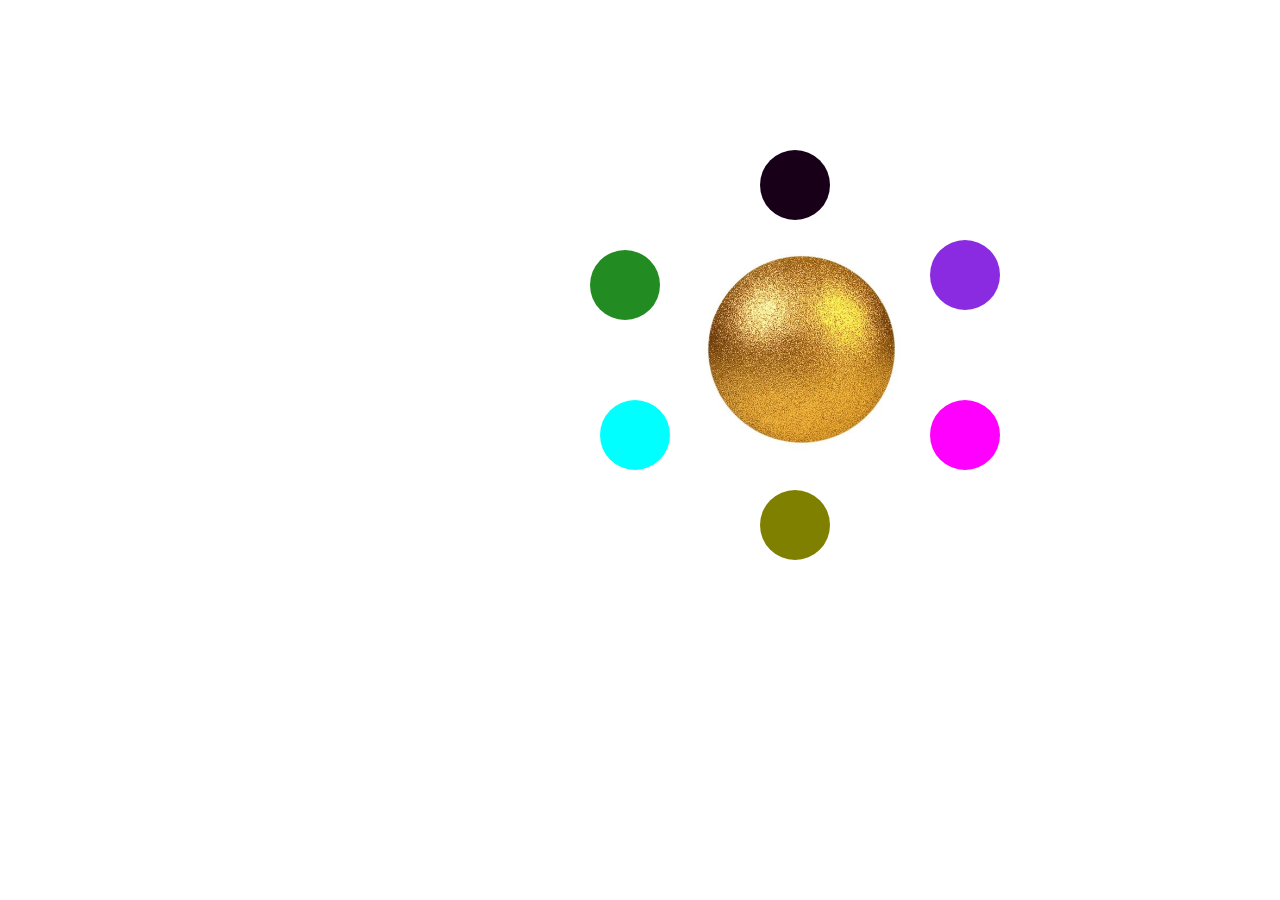
<file: index2.html>
<!DOCTYPE html>
<html lang="en">
<head>
    <meta charset="UTF-8">
    <meta name="viewport" content="width=device-width, initial-scale=1.0">
    <title>Document</title>
    <link rel="stylesheet" href="style.css">
</head>
<body>
    <div></div>
    <div></div>
    <div></div>
    <div></div>
    <div></div>
    <div></div>
    <div></div>
     <img src="./img/364488.jpg" alt="img">
</body>
</html>
</file>
<file: style.css>
* {
    margin: 0px;
    padding: 0px;
    box-sizing: border-box;
    font-family: system-ui, -apple-system, BlinkMacSystemFont, 'Segoe UI', Roboto, Oxygen, Ubuntu, Cantarell, 'Open Sans', 'Helvetica Neue', sans-serif;
}

nav{
    background-color: chocolate;
    padding: 20px;
    display: flex;
    justify-content: space-around;
    position: sticky;
    /* right: 0px; 
    /* left: 0px; */
    top: 0px; 
}
.section{
    /* margin-top: 90px; */
}
.top li{
    display: inline-block;
    padding: 0px 20px;
}

.btn{
    padding: 2px;
    border-radius: 8px;
    border: 1px solid;
    width: 80px;
    background-color: chocolate;
   
}

.btn:hover{
     cursor: pointer;
    transition: 1.5s;
    background-color: rgb(194, 197, 6);
}

img{
    width: 200px;
    position: relative;
    top: 250px;
    left: 700px;
}

div{
    width: 100px;
    height: 100px;
    /* background-color: red; */
    border-radius: 100%;
    position: absolute;
}

div:nth-child(1){ 
    background-color: forestgreen;
    width: 70px;
    height: 70px;
    top: 250px;
    left: 590px;
}

div:nth-child(2){
    background-color: aqua;
    width: 70px;
    height: 70px;
     top: 400px;
    left: 600px;
}
div:nth-child(3){
    background-color: magenta;
   width: 70px;
    height: 70px;
     top: 400px;
    left: 930px;
}
div:nth-child(4){
   background-color: rgb(24, 1, 24); 
    width: 70px;
    height: 70px;
     top: 150px;
    left: 760px;
}
div:nth-child(5){
   background-color: olive; 
   width: 70px;
    height: 70px;
     top: 490px;
    left: 760px;
}
div:nth-child(6){
   background-color: blueviolet; 
   width: 70px;
    height: 70px;
     top: 240px;
    left: 930px;
 }
</file>
